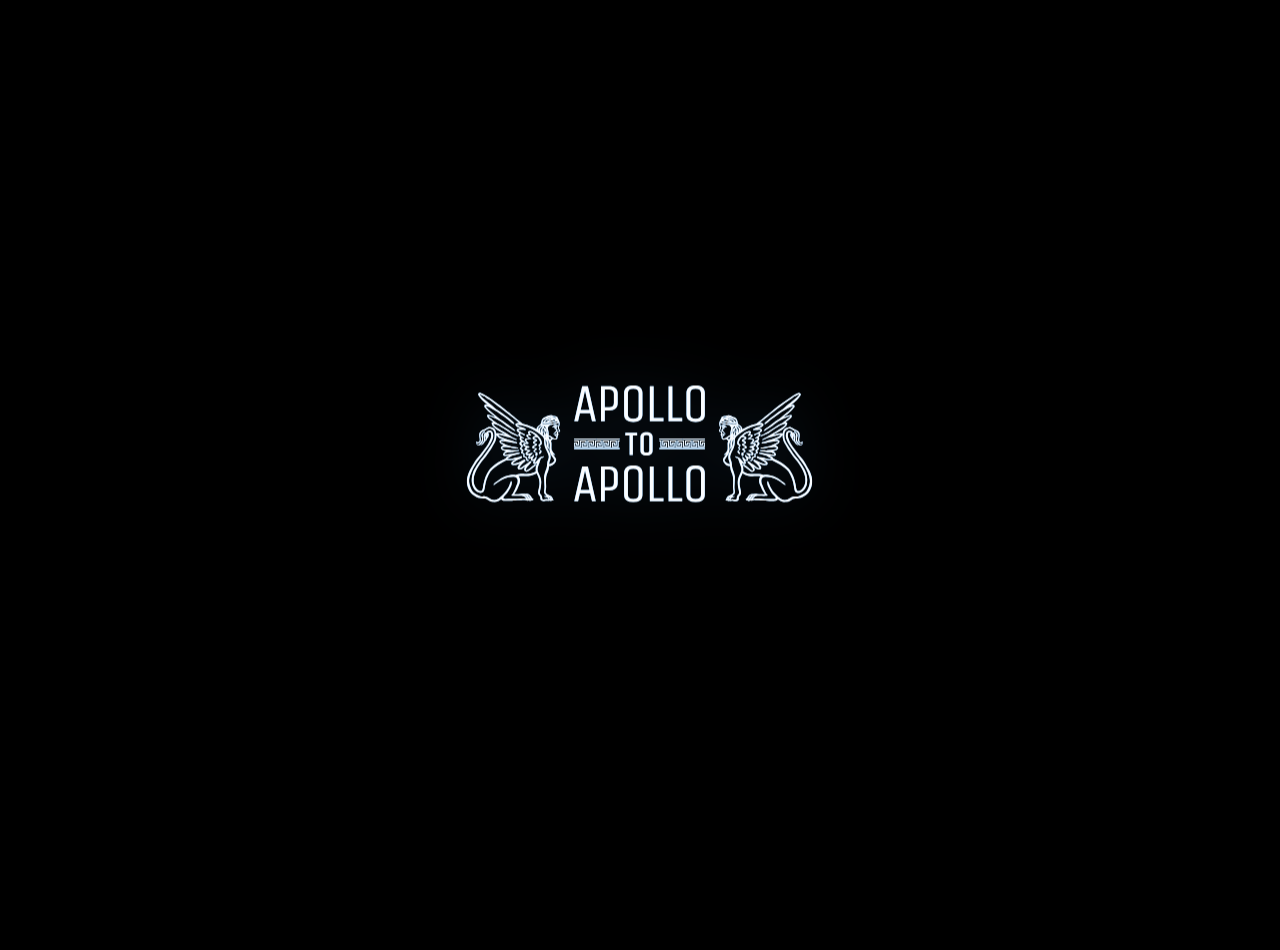
<file: index.html>
<!doctype html>
<html lang="en">
  <head>
    <meta charset="UTF-8" />
    <meta name="viewport" content="width=device-width, initial-scale=1.0" />
    <title>Document</title>
    <link rel="preconnect" href="https://fonts.googleapis.com" />
    <link rel="preconnect" href="https://fonts.gstatic.com" crossorigin />
    <link
      href="https://fonts.googleapis.com/css2?family=Roboto:ital,wght@0,100..900;1,100..900&family=Unica+One&display=swap"
      rel="stylesheet"
    />
    <link rel="stylesheet" href="./style.css" />
    <link rel="stylesheet" href="./button.css" />
  </head>

  <body>
    <div class="mnh__wrap">
      <div class="mnh__bar">
        <!-- Logo -->
        <a href="" class="mnh__logo">
          <img src="./Logo 2.svg" alt=" logo" loading="eager" />
        </a>

        <!-- Desktop nav links (hidden on mobile) -->
        <nav class="mnh__desktop-nav" aria-label="Main navigation">
          <a href="">Home</a>
          <a href="/">About</a>
          <a href="">Fly Ash</a>
          <a href="">CCPS</a>
          <a href=""
            >Research &amp; Publications</a
          >
          <a href="">Membership</a>
        </nav>

        <!-- Desktop CTA (hidden on mobile) -->
        <div class="mnh__desktop-right">
          <a href="" class="mnh__desktop-cta">
            Get in touch
            <svg
              viewBox="0 0 24 24"
              fill="none"
              stroke="currentColor"
              stroke-width="2.5"
              stroke-linecap="round"
              stroke-linejoin="round"
            >
              <line x1="5" y1="12" x2="19" y2="12" />
              <polyline points="12 5 19 12 12 19" />
            </svg>
          </a>
        </div>

        <!-- Mobile hamburger (hidden on desktop) -->
        <div class="mnh__mobile-actions">
          <button
            class="mnh__burger"
            id="mnhBurger"
            aria-label="Open menu"
            aria-expanded="false"
          >
            <span class="mnh__burger-line"></span>
            <span class="mnh__burger-line"></span>
            <span class="mnh__burger-line"></span>
          </button>
        </div>
      </div>

      <!-- Mobile overlay -->
      <div class="mnh__overlay" id="mnhOverlay" aria-hidden="true">
        <ul class="mnh__nav-list">
          <li class="mnh__nav-item">
            <a href="" class="mnh__nav-link">Home</a>
          </li>
          <li class="mnh__nav-item">
            <a href="" class="mnh__nav-link">About</a>
          </li>
          <li class="mnh__nav-item">
            <a href="" class="mnh__nav-link"
              >Fly Ash</a
            >
          </li>
          <li class="mnh__nav-item">
            <a href="" class="mnh__nav-link">CCPS</a>
          </li>
          <li class="mnh__nav-item">
            <a
              href="/"
              class="mnh__nav-link"
              >Research &amp; Publications</a
            >
          </li>
          
          <li class="mnh__nav-item">
            <a href="" class="mnh__nav-link"
              >Get in touch</a
            >
          </li>
        </ul>
       
      </div>
    </div>
    <!-- <h1>hello world</h1> -->
    <div class="loader">
      <svg
        class="intro_svg_logo"
        width="180"
        height="65"
        viewBox="0 0 180 65"
        fill="none"
        xmlns="http://www.w3.org/2000/svg"
      >
        <mask
          id="mask0_6334_7"
          style="mask-type: luminance"
          maskUnits="userSpaceOnUse"
          x="3"
          y="0"
          width="174"
          height="59"
        >
          <path d="M176.158 0H3.33398V58.3333H176.158V0Z" fill="white" />
        </mask>
        <g mask="url(#mask0_6334_7)">
          <path
            d="M9.77711 29.2185C9.55203 29.3967 9.29878 29.4811 9.01736 29.4905C8.59053 29.5092 8.28571 29.2935 7.9668 29.0543C8.08405 29.2044 8.22944 29.3498 8.33728 29.5045C8.56245 29.7906 8.8532 29.9079 9.19553 29.9314C9.64111 29.9595 10.021 29.7906 10.3305 29.4858C10.6354 29.1903 10.9027 28.8526 11.1372 28.4915C11.3294 28.196 11.4983 27.8771 11.5311 27.502C11.6015 26.7985 11.5405 26.095 11.4374 25.3962C11.3294 24.6035 11.5311 23.9048 12.2159 23.3889C12.3378 23.2998 12.4316 23.1169 12.4926 22.9621C12.5489 22.8026 12.38 22.6807 12.2299 22.7605C12.1689 22.7885 12.1314 22.8449 12.0799 22.887C11.8594 23.0935 11.6344 23.3091 11.4233 23.5249C10.8511 24.097 10.5369 24.7161 10.8229 25.5415C10.9637 25.9496 11.0434 26.3764 11.0246 26.8031C10.9589 27.7834 10.5275 28.5947 9.77245 29.2185H9.77711Z"
            pathLength="1"
            class="animated-path"
          />
          <path
            d="M49.8397 22.1878C49.7506 21.9767 49.6287 21.775 49.5255 21.5687C49.3989 21.2873 49.3989 20.9918 49.488 20.7057C49.5583 20.4806 49.6287 20.2602 49.7037 20.0444C49.9945 19.1439 49.8538 18.281 49.4176 17.4603C49.2019 17.0429 48.9721 16.6349 48.8314 16.1799C48.7282 15.8844 48.5406 15.6547 48.2358 15.5139C47.8512 15.3451 47.4525 15.2748 47.0539 15.2607C46.81 15.2607 46.749 15.2935 46.3832 15.1059C46.1488 14.9887 45.8908 14.9184 45.6282 14.9043C44.8309 14.8621 44.057 15.0121 43.3535 15.4295C43.0769 15.5844 42.8236 15.7907 42.5 15.8469C42.3499 15.8751 42.1998 15.922 42.0685 15.997C41.562 16.3066 41.1352 16.7005 40.9242 17.2774C40.8163 17.6057 40.6287 17.9293 40.6521 18.4029C40.6662 18.4968 40.6053 18.4874 40.5584 18.5718C40.4224 18.7875 40.352 19.022 40.3098 19.2753C40.2723 19.4957 40.141 19.6458 39.9159 19.7021C39.7939 19.7396 39.686 19.7865 39.5688 19.8381C39.2264 20.0022 39.0013 20.2977 38.7668 20.5791C38.4807 20.9121 38.3588 21.2732 38.326 21.6859C38.3213 21.7609 38.3072 21.8266 38.2978 21.9298C38.1149 21.8173 37.9648 21.7281 37.8147 21.639C37.3926 21.4045 36.9565 21.1513 36.5156 20.9355C36.056 20.7198 35.5824 20.5509 35.1227 20.3493C34.1613 19.9225 33.1858 19.5614 32.1587 19.3409C31.896 19.2847 31.61 19.219 31.3801 19.083C30.4515 18.5249 29.598 17.8355 28.7725 17.132C28.2285 16.6724 27.6985 16.1894 27.1545 15.725C26.634 15.2935 26.104 14.8714 25.5694 14.4399C25.1425 14.0929 24.7205 13.7459 24.2843 13.4082C24.0029 13.169 23.6793 12.9674 23.4026 12.7094C22.732 12.0622 22.005 11.5041 21.264 10.9554C20.5511 10.4254 19.8148 9.91886 19.102 9.39361C18.7549 9.14036 18.4313 8.85894 18.0795 8.61511C16.7382 7.66771 15.3781 6.75318 14.065 5.77767C13.2442 5.17267 12.3344 4.73182 11.4855 4.18779C11.129 3.96736 10.6975 3.87356 10.2895 3.7188C10.0363 3.62969 9.7877 3.68596 9.5532 3.77507C9.22029 3.90171 9.05137 4.21124 9.10771 4.53016C9.14521 4.68961 9.20145 4.85845 9.29062 4.98508C9.63295 5.4869 9.98004 5.99811 10.3834 6.46241C10.8899 7.03926 11.4339 7.57861 11.9873 8.11326C12.5454 8.64794 13.1082 9.17786 13.7695 9.59061C13.8586 9.64686 13.9195 9.73127 14.004 9.79694C13.8305 9.78286 13.6898 9.73594 13.5444 9.69377C13.3943 9.65152 13.2395 9.61402 13.0941 9.58119C12.597 9.45461 12.1749 9.78761 12.1749 10.1956C12.1749 10.627 12.3156 10.9882 12.6533 11.2743C12.7611 11.3774 12.8643 11.4994 12.9628 11.6073C13.3427 12.0199 13.7038 12.4374 14.1071 12.836C14.5011 13.2112 14.9185 13.5724 15.3406 13.9194C15.7345 14.2477 16.1614 14.5479 16.5647 14.8621C16.8976 15.1106 17.2213 15.3733 17.5543 15.6312C17.5824 15.6499 17.5918 15.6922 17.6527 15.7719C17.5636 15.7438 17.5215 15.7297 17.4839 15.7156C16.7616 15.453 16.0488 15.181 15.3125 14.9418C14.9232 14.8152 14.5245 14.726 14.1259 14.6792C13.6804 14.6229 13.4177 14.9981 13.596 15.4108C13.7554 15.8048 13.9899 16.1799 14.3275 16.4473C14.9514 16.9725 15.5985 17.4603 16.2364 17.9621C16.377 18.0747 16.5178 18.1966 16.6913 18.342C16.5271 18.3701 16.4193 18.3889 16.2974 18.4124C15.8705 18.5202 15.744 18.6797 15.8705 19.0924C15.9972 19.4723 16.1989 19.8334 16.3677 20.1945C16.377 20.2133 16.3911 20.232 16.4099 20.2414C16.907 20.7949 17.437 21.2826 18.0045 21.7563C18.2202 21.9345 18.4406 22.0986 18.6705 22.2394C19.238 22.577 19.8148 22.8959 20.3964 23.2195C20.6965 23.393 21.0014 23.5713 21.3062 23.7401C21.808 24.0121 22.3051 24.2889 22.807 24.5609C22.2255 24.4577 21.6533 24.2794 21.0764 24.1622C20.3729 24.0262 19.6647 23.9371 18.9565 23.8433C18.7408 23.8151 18.5485 23.8949 18.389 24.0496C18.3375 24.1012 18.3 24.1529 18.2343 24.2373C18.2155 24.1106 18.2296 24.0168 18.1968 23.9371C18.0467 23.4446 17.9154 22.9475 17.709 22.4691C17.5402 22.0564 17.2588 21.6906 16.8836 21.4279C16.3395 21.034 15.7205 20.8324 15.0451 20.7761C14.6981 20.7479 14.3557 20.7198 14.0368 20.8464C13.5585 21.0481 13.08 21.2498 12.6861 21.6015C12.4657 21.8032 12.2265 21.9767 11.9075 21.9814C11.856 21.9814 11.8091 22.0095 11.7575 22.0424C11.4105 22.2346 11.0775 22.4363 10.7398 22.6427C9.99879 23.0882 9.63295 23.7495 9.6142 24.603C9.59079 25.1612 9.6752 25.7052 9.77362 26.2399C9.84404 26.5822 9.89087 26.9105 9.87687 27.2529C9.86745 27.5296 9.81587 27.7922 9.6517 28.0267C9.3797 28.4488 8.92479 28.5239 8.54962 28.2049C8.49804 28.1674 8.4417 28.1346 8.37604 28.1064C8.26819 28.0454 8.14626 28.0502 8.08529 28.1534C8.0337 28.2378 8.00555 28.3784 8.05715 28.4582C8.19785 28.7208 8.41829 28.9178 8.73245 28.974C9.15462 29.0397 9.52979 28.9319 9.85337 28.6411C10.2708 28.2799 10.388 27.8204 10.4162 27.3185C10.4537 26.7417 10.3318 26.1742 10.2098 25.6208C10.0691 25.0017 10.1489 24.4108 10.4725 23.8808C10.9555 23.0882 11.7387 22.713 12.6017 22.5207C12.7846 22.4832 12.9347 22.4223 13.0613 22.2815C13.188 22.1455 13.3427 22.0049 13.4928 21.8923C14.1259 21.442 14.7825 21.2967 15.5095 21.6344C15.608 21.6859 15.7111 21.7281 15.8143 21.775C16.3911 22.0236 16.7805 22.4644 17.0665 23.0273C17.2541 23.4118 17.2635 23.8199 17.3057 24.2373C17.3573 24.8047 17.3338 25.3581 17.2541 25.9115C17.1931 26.3336 17.165 26.7792 17.0009 27.1638C16.6444 27.9704 16.2458 28.7584 15.8002 29.5134C15.2937 30.3669 14.7262 31.1924 14.1587 32.0179C13.7273 32.6557 13.338 33.3075 12.869 33.9173C12.4375 34.4847 12.0576 35.0898 11.5934 35.6338C10.7398 36.6187 9.9472 37.6317 9.21554 38.7057C8.65745 39.5264 8.029 40.2955 7.64443 41.2194C7.63505 41.257 7.60691 41.2992 7.57408 41.3274C7.41462 41.6134 7.23172 41.8854 7.09102 42.1856C6.8659 42.6968 6.65485 43.2221 6.46257 43.7379C6.32187 44.1507 6.19055 44.5728 6.10614 45.0043C6.00295 45.492 5.94199 45.9985 5.8904 46.5004C5.85288 46.8145 5.85288 47.1382 5.86225 47.4524C5.87633 47.8885 5.91385 48.3341 5.96075 48.7749C6.00295 49.122 6.05455 49.4738 6.14365 49.7974C6.36408 50.5337 6.68769 51.209 7.15668 51.8281C7.73823 52.6066 8.43237 53.2351 9.3797 53.5493C9.8487 53.7088 10.3224 53.7322 10.796 53.6665C11.2135 53.6149 11.598 53.4274 11.7997 53.0474C11.992 52.6957 12.128 52.3018 12.2312 51.9125C12.3531 51.3873 12.4281 50.8573 12.4938 50.3226C12.6626 49.1454 12.9253 47.9824 13.3099 46.8614C13.4505 46.4347 13.6663 46.0173 13.8492 45.5952C14.065 45.1309 14.2572 44.6713 14.487 44.221C14.8998 43.3862 15.4297 42.6359 16.1379 42.0168C16.5178 41.6838 16.8976 41.3179 17.301 41.0038C17.9857 40.4784 18.6705 39.9438 19.4161 39.4936C20.6496 38.7526 21.8877 38.0209 23.2056 37.43C23.2947 37.3925 23.3979 37.3597 23.487 37.3925C23.8669 37.5238 24.0967 37.4534 24.6689 37.3925C25.0956 37.3456 25.5225 37.2612 25.9492 37.1955C26.2212 37.1533 26.5073 37.1204 26.784 37.0689C27.1264 37.0079 27.4594 36.9282 27.8065 36.8625C27.6235 37.0126 27.4219 37.1252 27.2436 37.2518C26.8497 37.5332 26.4557 37.8193 26.0711 38.1054C25.8695 38.2508 25.7147 38.4571 25.6631 38.6963C25.621 38.8558 25.6022 39.048 25.6538 39.1981C25.7475 39.4936 25.9774 39.6859 26.2869 39.7562C26.6245 39.8359 26.9575 39.8265 27.3046 39.8031C27.7033 39.7797 28.1066 39.7421 28.4912 39.5827C28.8992 39.4279 29.2979 39.2591 29.7012 39.109C29.795 39.0762 29.884 39.0574 29.9638 39.0293C29.659 39.4654 29.3447 39.8829 29.068 40.3331C28.8523 40.6708 28.7304 41.0554 28.8992 41.4587C28.993 41.6838 29.0821 41.876 29.387 41.9745C29.6495 42.0684 30.794 41.9136 31.3755 41.4587C31.5396 41.3274 31.6897 41.1866 31.8539 41.06C32.0884 40.9005 32.4917 40.6004 32.7215 40.4409C32.5949 40.6144 32.501 40.788 32.4589 40.863C32.3416 41.1304 32.2056 41.393 32.1024 41.6744C31.9711 42.0214 32.1024 42.3357 32.304 42.603C32.4964 42.8515 32.7965 43.0298 33.1155 43.0673C33.4906 43.1189 33.8611 43.0204 34.1988 42.7765C34.8225 42.2934 35.4604 41.8339 36.103 41.3649C36.586 41.0084 37.0597 40.652 37.5475 40.2768C37.6178 40.2252 37.6835 40.1643 37.7397 40.0939C37.7866 40.0235 37.8382 39.9344 37.857 39.8359C37.9085 39.5827 37.7397 39.4326 37.4911 39.5124C37.4208 39.5404 37.341 39.578 37.2895 39.6296C37.0831 39.8829 36.8064 39.9907 36.5391 40.1454C36.3984 40.2252 36.267 40.2955 36.1498 40.394C35.4604 40.9474 34.7804 41.5149 34.0815 42.0496C33.8658 42.2184 33.6079 42.3216 33.3546 42.4201C33.0591 42.5233 32.9185 42.3966 32.9279 42.0824C32.9372 41.7682 33.0591 41.4821 33.228 41.2194C33.3546 41.0272 33.486 40.8443 33.622 40.6708C33.969 40.2534 34.2363 39.7844 34.6725 39.442C34.968 39.2169 35.1978 38.9214 35.4745 38.6634C35.6574 38.4993 35.6245 38.3024 35.6058 38.0866C35.5917 37.9553 35.512 37.8849 35.39 37.8803C35.2915 37.8803 35.1884 37.8849 35.0993 37.9271C34.7288 38.0679 34.4192 38.307 34.1754 38.5978C34.0535 38.7385 33.9315 38.8417 33.772 38.9167C33.7205 38.9495 33.6501 38.9683 33.5985 39.0105C33.1014 39.3388 32.6042 39.6812 32.1118 40.0235C31.9758 40.1079 31.8398 40.183 31.7272 40.2815C31.3333 40.6098 30.9393 40.9146 30.4515 41.0929C30.3296 41.1398 30.2311 41.2242 30.1092 41.2758C29.9966 41.3367 29.8747 41.3789 29.6918 41.4493C29.7293 41.2429 29.7246 41.0975 29.7856 40.9709C29.945 40.6379 30.0998 40.2909 30.3202 39.9954C30.869 39.2591 31.5771 38.6729 32.304 38.1148C32.6418 37.8568 32.7637 37.627 32.6183 37.1909C32.2947 37.0548 31.9851 37.1627 31.7085 37.3081C31.3333 37.4816 30.9721 37.6926 30.597 37.8755C29.7434 38.3024 28.8805 38.6634 27.9659 38.9308C27.5625 39.048 27.1545 39.1934 26.7137 39.1419C26.5965 39.1324 26.4698 39.1324 26.4229 38.9402C26.5401 38.8042 26.6855 38.6494 26.8262 38.504C27.4125 37.9271 28.1347 37.5566 28.857 37.1768C29.4573 36.8625 30.0623 36.5811 30.6767 36.3185C30.9346 36.2106 31.005 35.9902 31.0331 35.7744C31.0753 35.4509 30.9159 35.3336 30.5875 35.418C30.4515 35.4555 30.3155 35.5024 30.1842 35.5447C29.8185 35.6619 29.462 35.8448 29.0962 35.8917C28.0879 36.0184 27.1264 36.3279 26.1415 36.567C25.5225 36.7219 24.9175 36.8391 24.2796 36.7734C24.0967 36.7453 23.8904 36.7594 23.6746 36.6234C23.8481 36.4686 23.97 36.3138 24.1295 36.2154C24.6501 35.9011 25.2035 35.615 25.7288 35.2961C26.1321 35.0616 26.573 34.9913 27.0139 34.8599C27.5673 34.6911 28.1441 34.5364 28.721 34.3815C28.932 34.3206 29.1571 34.2409 29.387 34.2268C29.6261 34.2127 29.748 34.0486 29.8935 33.8985C29.9966 33.7906 29.9216 33.6218 29.7715 33.6077C29.4245 33.5889 29.0821 33.5468 28.7491 33.603C27.9378 33.7109 27.1592 34.0158 26.3338 34.0908C25.7195 34.1611 25.091 34.2549 24.4719 34.3394C23.8763 34.4238 23.276 34.5082 22.685 34.6019C22.5255 34.6254 22.3943 34.616 22.3005 34.4754C22.2114 34.3299 22.2723 34.1893 22.3708 34.0814C22.4505 34.0017 22.5537 33.9548 22.6428 33.8985C22.7413 33.8516 22.8445 33.8188 22.9477 33.7765C23.3932 33.6171 23.806 33.3967 24.303 33.3967C24.758 33.3967 25.2223 33.3357 25.6772 33.2935C26.0805 33.2466 26.4885 33.1997 26.8778 33.1434C27.5766 33.0309 28.2614 32.9089 28.9508 32.7823C29.0586 32.7635 29.1618 32.726 29.265 32.6885C29.3823 32.6416 29.462 32.5619 29.4339 32.4399C29.4057 32.3274 29.3025 32.2711 29.1759 32.2852C29.0211 32.3039 28.871 32.3274 28.721 32.3555C28.6272 32.3696 28.5287 32.3884 28.4349 32.3884C28.0222 32.3884 27.6 32.3368 27.192 32.3977C26.6761 32.468 26.1696 32.4259 25.6866 32.3274C24.8284 32.1632 23.97 32.1444 23.1071 32.0319C22.6616 31.9756 22.202 32.0179 21.7752 31.8537C21.5735 31.7739 21.3719 31.6708 21.2124 31.5348C21.0201 31.3613 21.0483 31.1127 21.2827 30.986C21.4516 30.8875 21.6439 30.8219 21.8221 30.775C22.2817 30.6719 22.746 30.7609 23.2056 30.8079C23.7496 30.8547 24.2937 30.9251 24.833 30.986C24.9644 31.0001 25.105 30.9767 25.227 31.0001C25.5881 31.0845 25.9445 31.183 26.3056 31.2721C26.8215 31.4081 27.328 31.5207 27.8768 31.4925C28.1816 31.4785 28.4771 31.3706 28.7866 31.4832C28.8617 31.5113 28.9601 31.455 29.0445 31.4269C29.1478 31.3941 29.1712 31.3237 29.115 31.2205C29.0118 31.0189 28.8195 31.0142 28.6506 30.9767C28.2426 30.9016 27.8393 30.85 27.4453 30.775C26.8919 30.6719 26.3479 30.5639 25.7991 30.4514C25.2317 30.3248 24.6548 30.2122 24.1014 30.034C23.5433 29.8558 22.9993 29.5979 22.46 29.3586C22.0378 29.1757 21.6205 28.9741 21.2077 28.7584C20.9966 28.6458 20.7903 28.4723 20.5886 28.3269C20.4714 28.2378 20.401 28.1205 20.4526 27.9329C20.7434 27.8016 21.0623 27.8485 21.3765 27.886C22.3474 27.9704 23.3182 28.0877 24.2796 28.2096C24.7392 28.2706 25.18 28.4019 25.635 28.491C26.1321 28.5989 26.6199 28.8005 27.1405 28.7864C27.4688 28.7818 27.7877 28.8896 28.1113 28.9506C28.1488 28.9647 28.1957 28.9694 28.2332 28.9788C28.4067 28.9788 28.5896 28.8146 28.5944 28.6504C28.6084 28.5332 28.4865 28.3644 28.3645 28.3503C27.5625 28.2284 26.8028 27.9657 26.0618 27.6562C25.8883 27.5952 25.7147 27.5296 25.5318 27.4827C24.9362 27.3232 24.3312 27.2059 23.7496 26.9949C22.549 26.5634 21.3484 26.0851 20.1525 25.602C19.9227 25.5035 19.721 25.3206 19.5193 25.1424C19.3833 25.0158 19.2942 24.8469 19.1582 24.6499C19.6835 24.6124 20.115 24.725 20.5511 24.8141C21.2687 24.9735 21.9722 25.1612 22.6804 25.3488C23.1305 25.466 23.5715 25.6067 24.0076 25.7334C24.2796 25.8178 24.5516 25.9022 24.8284 25.9631C25.241 26.0475 25.635 26.1601 25.9915 26.3993C26.5214 26.7417 27.0935 26.9527 27.6798 27.1215C27.9425 27.1919 28.2379 27.2294 28.5005 26.9902C28.3551 26.9152 28.2426 26.8542 28.1254 26.7979C27.7314 26.6197 27.3328 26.4696 26.9529 26.2727C26.573 26.0804 26.2165 25.8412 25.846 25.6161C24.4203 24.7579 23.004 23.8995 21.5923 23.0319C20.9545 22.6427 20.3213 22.2487 19.6882 21.8454C18.9988 21.3904 18.314 20.9402 17.6434 20.4619C17.3479 20.2461 17.0805 19.9694 16.818 19.7068C16.71 19.5989 16.6022 19.4582 16.6256 19.2519C17.0009 19.2049 17.3666 19.2472 17.709 19.3269C18.4782 19.5004 19.1629 19.885 19.8523 20.2461C20.3448 20.504 20.7621 20.8605 21.2265 21.1466C21.5548 21.3483 21.8925 21.5311 22.216 21.7422C23.1071 22.3472 23.9982 22.9522 24.8846 23.5525C25.1238 23.7167 25.3536 23.8761 25.6022 24.0215C26.512 24.5374 27.4969 24.8844 28.4818 25.2362C28.6319 25.2972 28.782 25.3581 28.9461 25.3957C29.0165 25.4144 29.1102 25.3722 29.1712 25.3253C29.19 25.3065 29.1525 25.1846 29.1102 25.133C28.9039 24.8844 28.6319 24.7062 28.3411 24.5749C28.0175 24.4389 27.6798 24.331 27.3703 24.1669C26.7137 23.8292 26.0571 23.4915 25.438 23.1023C24.5047 22.5207 23.609 21.8829 22.685 21.2826C21.944 20.7995 21.1843 20.3446 20.4714 19.8428C19.8664 19.416 19.1957 19.1064 18.5204 18.825C18.3469 18.7547 18.1874 18.6515 18.042 18.5437C17.5636 18.1966 17.0993 17.8449 16.6444 17.4884C16.0722 17.0429 15.486 16.602 14.9373 16.1377C14.7262 15.9549 14.5574 15.7016 14.3885 15.4718C14.3464 15.4249 14.3464 15.3451 14.3229 15.2373C14.4073 15.2514 14.4589 15.2514 14.5152 15.2654C14.7637 15.3592 14.9982 15.4624 15.2515 15.5468C15.6126 15.6781 15.9878 15.7625 16.3443 15.9173C17.6527 16.4989 18.966 17.0476 20.1665 17.8449C20.9966 18.4029 21.8643 18.8954 22.6006 19.5849C22.9477 19.9084 23.3416 20.1758 23.7262 20.4384C24.2702 20.8089 24.8424 21.1513 25.3817 21.5218C25.7898 21.7844 26.1744 22.0658 26.587 22.3238C26.92 22.5301 27.3046 22.6614 27.6985 22.7739C27.6095 22.6051 27.4922 22.4644 27.4078 22.3097C27.2295 22.0095 26.981 21.775 26.709 21.578C25.8179 20.9449 24.9268 20.3164 24.0498 19.6834C23.4401 19.2424 22.8445 18.7922 22.2395 18.3514C21.8455 18.0606 21.4516 17.7464 21.0248 17.5072C20.1994 17.0476 19.4677 16.466 18.7643 15.8516C18.4688 15.5937 18.1733 15.3545 17.8779 15.1059C17.4839 14.7729 17.0805 14.4494 16.6866 14.1164C16.485 13.9475 16.2833 13.7787 16.0816 13.6099C15.6032 13.2159 15.092 12.8642 14.6746 12.4186C14.3041 12.0153 13.9055 11.6307 13.5303 11.232C13.2911 10.9694 13.0379 10.7068 12.8831 10.3409C12.9581 10.3409 13.005 10.3363 13.0331 10.3409C13.4225 10.4489 13.821 10.5004 14.154 10.6787C14.609 10.9179 15.1015 11.0398 15.5423 11.3446C16.363 11.9121 17.301 12.2873 18.1076 12.8735C18.5204 13.1784 18.9753 13.4316 19.4115 13.6989C20.3682 14.2946 21.2171 15.0215 22.127 15.6828C22.488 15.9454 22.8492 16.2174 23.201 16.4894C23.6887 16.8599 24.1717 17.2164 24.6267 17.6104C25.1707 18.0747 25.6819 18.5671 26.2869 18.9658C26.5683 19.158 26.845 19.3081 27.1874 19.1909C27.1451 18.9189 27.0045 18.6938 26.8262 18.5061C26.5401 18.2107 26.2588 17.9152 25.9445 17.6573C25.0769 16.9444 24.2045 16.2503 23.3182 15.5609C22.7085 15.0872 22.0847 14.6464 21.4891 14.1633C20.781 13.6004 20.0446 13.0846 19.266 12.6344C18.4688 12.1841 17.6996 11.7151 17.0712 11.0164C16.5787 10.4489 15.9831 9.96577 15.3594 9.51086C14.5574 8.91994 13.7835 8.28679 13.0144 7.64896C12.2969 7.05802 11.598 6.45771 10.918 5.82926C10.5897 5.52911 10.327 5.15861 10.0316 4.80686C9.97062 4.72713 9.95187 4.60988 9.86745 4.43636C10.041 4.45981 10.1395 4.45511 10.2333 4.49263C10.3927 4.56298 10.5615 4.64271 10.7398 4.72713C11.1572 4.95225 11.5793 5.19612 12.0248 5.3931C12.2969 5.51035 12.5689 5.6276 12.794 5.82926C13.3943 6.38267 14.1119 6.73442 14.7872 7.17058C15.4672 7.61144 16.1238 8.0945 16.771 8.57752C17.2165 8.90119 17.6293 9.26227 18.0655 9.60469C18.6001 10.0174 19.1488 10.4207 19.6929 10.8287C20.204 11.1993 20.7059 11.565 21.203 11.9496C22.066 12.6109 22.9336 13.2675 23.7825 13.9429C24.3312 14.379 24.8565 14.8527 25.3865 15.3029C25.7006 15.5655 26.0243 15.8094 26.3479 16.058C27.103 16.6583 27.844 17.2445 28.585 17.8495C28.9039 18.1075 29.1994 18.3983 29.5511 18.7219C29.3213 18.7219 29.1478 18.7406 28.9977 18.7219C28.6647 18.6797 28.3645 18.7782 28.0972 18.9423C27.8065 19.1205 27.5954 19.552 27.7173 19.7865C27.858 20.0398 28.041 20.2884 28.266 20.4712C28.5005 20.6635 28.8101 20.762 29.0727 20.9168C29.3635 21.109 29.6871 21.245 30.0435 21.3154C30.1561 21.3435 30.2593 21.3904 30.3671 21.4327C30.353 21.4608 30.353 21.4795 30.353 21.4984C30.1936 21.4984 30.0341 21.5124 29.8794 21.4984C29.5511 21.4889 29.2228 21.5452 28.9039 21.6578C28.4912 21.7891 28.4067 22.0705 28.3833 22.441C28.3692 22.577 28.4208 22.7318 28.5615 22.8115C28.6131 22.8444 28.646 22.91 28.6975 22.9522C28.8476 23.1069 28.9977 23.2664 29.1712 23.3978C29.3213 23.515 29.5089 23.5994 29.6495 23.6885C29.5276 23.8479 29.4057 23.9793 29.326 24.1247C29.115 24.5234 29.2931 25.1846 29.72 25.4989C29.884 25.6114 30.0248 25.7521 30.189 25.8834C30.1045 25.9772 30.0529 26.0429 30.006 26.1179C29.7434 26.5024 29.734 26.8542 29.9873 27.2435C30.0905 27.3935 30.2265 27.5249 30.3484 27.6609C30.4187 27.7453 30.4797 27.8204 30.55 27.9094C30.3812 28.0126 30.217 28.0924 30.081 28.2002C29.734 28.4629 29.6027 29.0022 29.809 29.3821C29.9685 29.7104 30.2218 29.9684 30.5266 30.17C30.808 30.3576 30.808 30.4045 30.5875 30.639C30.4046 30.8313 30.2124 31.0095 30.0623 31.2299C29.87 31.5113 29.8747 31.6145 30.1092 31.8724C30.2405 32.0225 30.414 32.1444 30.5782 32.2711C30.6485 32.3227 30.7423 32.3555 30.8033 32.4071C30.9628 32.5337 30.9815 32.6088 30.883 32.7729C30.8033 32.8995 30.7142 33.0027 30.6439 33.1294C30.3953 33.5327 30.4515 33.739 30.8784 33.9407C30.9252 33.9642 30.9628 33.9735 31.0003 33.9969C31.1925 34.0626 31.3708 34.1377 31.5584 34.208C31.7507 34.2971 31.807 34.3956 31.7507 34.6067C31.7085 34.7709 31.6428 34.9209 31.5912 35.0757C31.474 35.4134 31.5443 35.6197 31.8632 35.7885C32.1071 35.9152 32.365 36.023 32.6183 36.1074C32.9795 36.2294 33.0498 36.3091 33.0685 36.6937C33.078 36.8344 33.078 36.9798 33.0967 37.1158C33.1905 37.5144 33.35 37.6599 33.758 37.6926C33.8565 37.702 33.9784 37.7114 34.0815 37.6879C34.3067 37.6176 34.4755 37.5989 34.5834 37.3831C34.4052 37.3456 34.2504 37.3269 34.1003 37.294C33.7861 37.2189 33.711 37.1299 33.6689 36.8063C33.6548 36.689 33.6501 36.5624 33.6501 36.4451C33.6689 36.1309 33.5188 35.9104 33.2608 35.7744C33.0591 35.6572 32.8481 35.5634 32.637 35.4884C32.093 35.2726 32.0602 35.221 32.2619 34.6629C32.3745 34.3394 32.3229 34.147 32.0415 33.9548C31.8773 33.8469 31.6944 33.7531 31.5255 33.6593C31.3942 33.5843 31.2864 33.4999 31.3051 33.3357C31.3942 33.2325 31.488 33.1387 31.5678 33.0309C31.882 32.5384 31.7179 32.1773 31.3051 31.9147C31.2535 31.8865 31.202 31.863 31.1645 31.8349C31.0706 31.7834 30.9815 31.7364 30.9112 31.6754C30.6485 31.4785 30.6391 31.2815 30.8595 31.047C31.0096 30.8969 31.1645 30.7609 31.3051 30.6014C31.488 30.3764 31.4974 30.1044 31.3239 29.8699C31.2441 29.7573 31.1316 29.6588 31.0425 29.5509C30.8877 29.3727 30.747 29.1992 30.6251 29.0069C30.5735 28.9365 30.5735 28.7912 30.6251 28.7443C30.8315 28.5191 31.1129 28.3363 31.4036 28.3738C31.8304 28.43 32.2056 28.2002 32.623 28.2237C32.5901 28.1674 32.548 28.1439 32.5198 28.1205C32.004 27.7922 31.488 27.5343 30.9628 27.1309C30.8127 27.009 30.6485 26.8824 30.6016 26.6807C30.5406 26.4603 30.6439 26.2914 30.8643 26.2868C30.9956 26.2868 31.1363 26.3289 31.2676 26.3712C31.4318 26.4134 31.5865 26.4837 31.746 26.5165C31.8632 26.5494 31.9805 26.5119 32.0086 26.3243C31.7975 26.1742 31.563 26.0334 31.352 25.874C31.0285 25.6301 30.7048 25.3863 30.3906 25.1143C30.2405 24.9829 30.1185 24.8047 30.0201 24.6265C29.9263 24.4577 29.9825 24.2794 30.128 24.2373C30.3625 24.1763 30.6063 24.1106 30.8408 24.2279C31.155 24.3874 31.4693 24.5421 31.7835 24.7109C32.0649 24.8657 32.2994 24.8516 32.5808 24.6265C32.5089 24.4827 32.4213 24.3904 32.3181 24.3498C31.3333 23.9136 30.3765 23.4071 29.4995 22.7834C29.3072 22.6567 29.1853 22.4926 29.1478 22.2487C29.4198 22.1502 29.673 22.1221 29.945 22.1409C30.1795 22.1549 30.3953 22.1643 30.6345 22.1643C30.9956 22.1689 31.3614 22.1502 31.7131 22.1737C32.018 22.2018 32.2994 22.2674 32.5901 22.305C32.684 22.3144 32.8059 22.3003 32.8669 22.244C32.9654 22.1549 32.895 21.8079 32.773 21.7329C32.5901 21.6203 32.412 21.4936 32.2056 21.4186C31.6006 21.1841 31.005 20.9402 30.3859 20.762C29.6871 20.5604 29.1102 20.1851 28.5568 19.7489C28.5521 19.7349 28.5521 19.7068 28.5521 19.6786C28.6319 19.552 28.7445 19.5661 28.8617 19.5849C29.4291 19.688 29.9873 19.7724 30.5547 19.8897C31.6053 20.1101 32.637 20.3868 33.6501 20.7573C33.9502 20.8699 34.2504 20.9918 34.5365 21.1138C34.9914 21.3014 35.4791 21.4467 35.9013 21.6906C36.8299 22.2159 37.7725 22.7599 38.659 23.3649C39.5922 24.0121 40.5302 24.6734 41.3181 25.5129C41.7684 25.9913 42.0357 26.5353 42.045 27.2154C42.0638 28.1018 42.0779 28.9881 42.2608 29.8699C42.4015 30.6155 42.6735 31.3144 43.03 31.9897C43.5459 32.9464 44.0383 33.9032 44.315 34.9772C44.4135 35.3618 44.451 35.7416 44.3665 36.1215C44.2821 36.5154 44.1837 36.9188 44.0195 37.2846C43.7475 37.8849 43.6303 38.504 43.5834 39.1419C43.5552 39.4983 43.5411 39.8641 43.499 40.2252C43.4098 40.9803 43.2081 41.7166 42.894 42.4154C42.5 43.3346 42.3265 44.3008 42.0825 45.2622C42.0404 45.431 42.0216 45.5952 42.0216 45.7546C42.0591 46.8145 42.1154 47.8698 42.1623 48.9156C42.1905 49.6285 42.2702 50.3461 42.2561 51.0589C42.2374 51.6358 42.106 52.2127 42.0404 52.7895C41.97 53.5493 42.1248 54.2434 42.8095 54.7077C42.8986 54.7687 43.0581 54.8813 43.1706 54.9563C42.8236 55.0032 42.9455 55.1533 43.0721 55.2377C43.1613 55.3127 43.5646 55.4346 43.6771 55.4769C43.6771 55.5003 43.3958 55.4346 43.3864 55.4581C43.0815 55.3971 42.9174 55.4346 42.4765 55.2893C42.3734 55.2658 42.1717 55.247 42.1295 55.4487C42.2702 55.4909 42.4109 55.6504 42.5469 55.6973C42.7955 55.8004 43.0721 55.8708 43.3348 55.9364C43.8179 56.0631 44.0336 56.4008 44.2681 56.9824C44.0289 56.9448 43.6725 56.8041 43.4286 56.8088C43.166 56.8135 42.9033 56.8932 42.6407 56.926C42.2983 56.9683 41.9419 57.0199 41.5948 56.9448C41.1352 56.8323 41.0508 56.7431 41.079 56.2648C41.107 55.5519 40.8632 54.9469 40.3614 54.4498C40.1879 54.2715 40.0894 54.0699 40.0143 53.8307C39.9393 53.5352 39.9393 53.2398 39.9862 52.9443C40.094 52.3674 40.2254 51.7953 40.3473 51.2137C40.4083 50.9464 40.4786 50.6838 40.4974 50.4117C40.549 49.7504 40.5725 49.0939 40.624 48.4373C40.6709 47.715 40.4833 47.0397 40.3239 46.3596C40.2488 46.0501 40.1363 45.7546 40.0096 45.4592C39.7658 44.8823 39.5265 44.3054 39.2405 43.7427C38.734 42.7671 38.6495 41.7541 38.9497 40.7129C39.0998 40.1549 39.3436 39.6389 39.5313 39.1043C39.8033 38.3399 40.0894 37.5754 40.3285 36.8015C40.4036 36.5999 40.502 36.4779 40.6756 36.3982C40.76 36.3607 40.835 36.3373 40.9289 36.3044C41.2525 36.1778 41.5385 36.0043 41.7777 35.7604C41.9231 35.6244 41.97 35.479 41.8997 35.282C41.8621 35.2961 41.82 35.2961 41.7965 35.3149C41.5057 35.5494 41.1634 35.6291 40.7835 35.6854C40.5536 35.7229 40.3004 35.8214 40.0987 35.9574C39.6345 36.2575 39.2452 36.6609 38.8981 37.0783C38.6355 37.3878 38.3822 37.7067 38.1102 38.0069C37.8804 38.2601 37.6178 38.4993 37.2379 38.6869C37.4067 38.2601 37.524 37.8755 37.7022 37.5191C37.918 37.0689 38.1993 36.6655 38.2744 36.159C38.3025 35.9245 38.3119 35.7229 38.1384 35.554C37.993 35.554 37.9085 35.6572 37.857 35.7839C37.8288 35.8542 37.81 35.9339 37.7538 35.9902C37.4442 36.4264 37.0315 36.7453 36.586 37.036C36.5438 37.0595 36.5015 37.0924 36.464 37.0924C36.3843 37.097 36.2718 37.1064 36.2202 37.0642C36.1733 37.0267 36.1592 36.9048 36.1733 36.8297C36.2061 36.7031 36.253 36.5764 36.314 36.4639C36.525 36.0887 36.7455 35.7275 36.9518 35.357C37.13 35.0241 37.008 34.7849 36.7876 34.7568C36.1123 35.3993 35.1274 36.023 34.7522 36.0324C34.832 35.4978 35.1696 35.1273 35.5214 34.7709C35.6902 34.5973 35.8872 34.4519 36.0701 34.2924C36.2624 34.133 36.3046 33.936 36.2061 33.664C35.9294 33.7344 35.6668 33.7906 35.4041 33.8563C35.0149 33.9594 34.6444 34.072 34.2598 34.1611C33.9971 34.2127 33.7439 34.1705 33.5516 33.9266C33.6079 33.8563 33.6548 33.7859 33.7157 33.7437C34.0112 33.5374 34.3301 33.331 34.6444 33.134C34.9164 32.9652 35.179 32.7869 35.2587 32.4353C35.1696 32.4024 35.0758 32.3649 34.9867 32.332C34.588 32.2148 34.166 32.0975 33.7533 31.9663C33.5281 31.8959 33.3171 31.7693 33.1764 31.5769C33.4203 31.2909 33.683 31.1689 34.044 31.1455C34.452 31.1174 34.6819 31.0001 34.7053 30.578C34.6303 30.4092 34.4708 30.3529 34.3114 30.3154C33.9737 30.245 33.6313 30.1794 33.3077 30.0996C33.0029 30.0293 32.7027 29.9589 32.4823 29.7104C32.4213 29.6307 32.29 29.5509 32.3838 29.4384C32.4448 29.3634 32.5526 29.2929 32.6465 29.2789C33.078 29.2414 33.5235 29.2274 33.955 29.1945C34.0159 29.1945 34.0863 29.1945 34.1519 29.1664C34.3535 29.0585 34.363 28.8099 34.1895 28.6552C33.9174 28.4159 33.6454 28.1768 33.3921 27.9235C33.2233 27.7453 33.1201 27.5296 33.1435 27.2669C33.153 27.1263 33.214 27.0324 33.3593 27.0043C33.6595 26.9574 33.9596 26.8964 34.2691 26.8729C34.7288 26.8308 35.2119 26.8214 35.7418 26.7933C35.6386 26.6713 35.6011 26.5916 35.5308 26.54C35.2822 26.3384 35.0242 26.1554 34.7616 25.9725C34.5084 25.7802 34.2457 25.5926 34.0815 25.3159C33.9971 25.1752 33.9127 25.0345 33.9784 24.8704C34.5177 24.8375 35.0008 25.1612 35.5401 25.0299C35.5776 24.6594 35.5683 24.6734 35.315 24.5093C34.9914 24.3029 34.8179 24.0074 34.771 23.6416C34.7522 23.4212 34.832 23.3462 35.043 23.4024C35.2681 23.4728 35.5026 23.5713 35.723 23.651C35.8872 23.7167 36.056 23.7635 36.2108 23.8527C36.5625 24.0919 36.8955 24.3545 37.2473 24.5984C37.4724 24.7625 37.6928 24.9219 37.8241 25.2034C37.3505 25.269 36.9143 25.3769 36.5625 25.6958C36.4781 25.7755 36.389 25.8694 36.3515 25.9679C36.1874 26.404 36.5625 27.0137 37.008 27.1309C37.2895 27.2013 37.5755 27.3232 37.8616 27.417V27.492C37.7397 27.5436 37.6271 27.5952 37.5146 27.6469C37.2614 27.7547 36.9987 27.8391 36.7548 27.9751C36.4922 28.1299 36.403 28.4254 36.5438 28.6879C36.647 28.8756 36.8158 29.035 36.9753 29.1664C37.069 29.2367 37.2332 29.2226 37.3551 29.2367C37.4818 29.2414 37.6271 29.2085 37.7397 29.368C37.6787 29.4384 37.6084 29.5228 37.524 29.5791C37.313 29.7104 37.0925 29.837 36.858 29.9402C36.586 30.0621 36.375 30.2404 36.2155 30.4842C36.0607 30.6906 36.0185 30.9204 36.1451 31.1314C36.253 31.3331 36.4453 31.455 36.722 31.4363C37.0221 31.4175 37.2989 31.5723 37.613 31.6051C37.5193 31.9334 37.2895 32.0835 37.0878 32.2289C36.6751 32.5337 36.5438 33.0355 37.1957 33.4014C37.4114 33.5233 37.6506 33.5984 37.9132 33.7062C37.8664 33.8891 37.8147 34.072 37.7631 34.2549C37.735 34.3722 37.6975 34.4847 37.674 34.6067C37.6553 34.8505 37.796 35.0194 37.9883 35.1414C38.1525 35.2445 38.3025 35.1882 38.4432 35.0709C38.5276 35.01 38.6261 34.9631 38.7246 34.9021C38.6308 34.738 38.6449 34.5973 38.7434 34.4331C38.9122 34.1659 38.7809 33.7531 38.5135 33.5749C38.3119 33.4483 38.1102 33.3404 37.857 33.3029C37.6881 33.2747 37.5521 33.2279 37.3739 33.0871C37.3035 32.9934 37.3223 32.8292 37.3739 32.7589C37.4865 32.6838 37.5943 32.6181 37.7069 32.5431C37.8757 32.4212 38.0633 32.3227 38.2134 32.1726C38.5276 31.8819 38.4854 31.6051 38.1008 31.4363C37.8757 31.3331 37.6506 31.2956 37.4161 31.2299C37.1816 31.1689 36.9705 31.0939 36.9377 30.8266C37.2707 30.4186 37.7163 30.1981 38.1712 30.0059C38.551 29.8464 38.6261 29.6447 38.3916 29.307C38.3447 29.232 38.2837 29.1664 38.1993 29.1241C37.9976 29.0304 37.7866 28.9319 37.5615 28.8756C37.3317 28.824 37.2425 28.6879 37.191 28.4488C37.3833 28.3644 37.5755 28.2799 37.7538 28.1955C37.9601 28.097 38.1571 28.0126 38.3541 27.9048C38.6214 27.7688 38.6824 27.553 38.537 27.2904C38.4385 27.1028 38.3165 26.9199 38.0868 26.8449C37.9132 26.7885 37.7444 26.7089 37.5709 26.6432C37.4724 26.5963 37.3692 26.554 37.2895 26.4837C37.0878 26.3243 37.116 26.1085 37.3505 26.0288C37.613 25.9303 37.8851 25.8599 38.1759 25.874C38.5698 25.8928 38.8653 25.9772 39.1185 26.3289C39.5594 26.9621 39.9768 27.5952 40.1503 28.355C40.216 28.6645 40.1503 28.8896 39.9205 29.0913C39.7751 29.2179 39.6297 29.3493 39.489 29.4946C39.1514 29.8511 39.1936 30.2497 39.5594 30.5405C39.6766 30.6249 39.7751 30.7234 39.897 30.8359C39.8267 30.9626 39.7845 31.0704 39.7235 31.1736C39.6391 31.3144 39.5313 31.4457 39.4609 31.591C39.2968 31.9053 39.3671 32.0835 39.686 32.2524C39.8783 32.3555 40.08 32.454 40.1785 32.6744C40.141 32.7541 40.1175 32.8386 40.0612 32.9089C39.9534 33.0543 39.8267 33.1997 39.7048 33.3404C39.5453 33.5233 39.4328 33.7249 39.4937 33.9689C39.5172 34.0486 39.5641 34.1424 39.6297 34.1846C39.8314 34.2971 40.1456 34.2034 40.2629 34.0064C40.3848 33.8188 40.4974 33.6359 40.6193 33.4529C40.8914 33.0309 40.8163 32.6979 40.3942 32.4118C40.23 32.3133 40.08 32.2008 39.9486 32.0788C39.808 31.9334 39.8174 31.8443 39.958 31.7083C40.0471 31.6145 40.1597 31.5348 40.2395 31.4316C40.4645 31.1736 40.4645 30.9251 40.23 30.6671C40.1691 30.5968 40.094 30.5264 40.0284 30.4514C39.8642 30.2638 39.8642 30.17 40.0471 29.9871C40.155 29.8839 40.291 29.7901 40.427 29.7151C40.8491 29.4571 40.9476 29.0773 40.9101 28.6176C40.882 28.1768 40.7741 27.764 40.5865 27.3607C40.2207 26.5494 39.7845 25.7943 39.1091 25.2034C38.6636 24.8094 38.218 24.4249 37.7538 24.059C37.4911 23.8433 37.2191 23.6323 36.9143 23.4822C36.3796 23.2101 35.8403 22.9709 35.2681 22.8021C34.9492 22.713 34.6678 22.7177 34.377 22.849C34.0206 22.9991 33.9034 23.2758 34.0394 23.6182C34.1519 23.8808 34.288 24.1434 34.4286 24.4295C34.3255 24.4436 34.227 24.4436 34.1331 24.467C33.908 24.4952 33.697 24.5186 33.486 24.5843C33.1952 24.6874 33.0591 24.9735 33.2045 25.2456C33.364 25.5269 33.5188 25.8271 33.819 26.0054C34.0535 26.146 34.288 26.3008 34.5787 26.4931C34.316 26.4931 34.1097 26.4837 33.9127 26.4931C33.636 26.5072 33.3359 26.4931 33.0591 26.5494C32.5667 26.6525 32.2994 27.0934 32.4682 27.5624C32.5574 27.8344 32.6886 28.1111 32.9607 28.2753C33.0967 28.355 33.2045 28.4488 33.378 28.5848C33.153 28.6083 33.0123 28.627 32.8622 28.6458C32.623 28.6739 32.3932 28.6879 32.1728 28.7396C31.7272 28.8569 31.5068 29.2789 31.6381 29.7151C31.7788 30.2309 32.1728 30.4889 32.6465 30.6578C32.759 30.6999 32.8763 30.7328 33.031 30.7938C32.8763 30.9204 32.759 30.9954 32.6465 31.0892C32.4448 31.2534 32.2994 31.455 32.2665 31.7224C32.2244 32.0319 32.426 32.3555 32.7309 32.4164C33.092 32.4915 33.4578 32.5478 33.819 32.6181C33.9034 32.6322 33.9737 32.665 34.1003 32.7025C34.0206 32.7542 33.9925 32.7823 33.9502 32.8058C33.6782 32.998 33.3875 33.1669 33.1155 33.3826C32.8669 33.5843 32.7825 33.8938 32.8106 34.1846C32.8669 34.677 33.106 34.9303 33.5797 34.8834C33.8658 34.8505 34.1472 34.7989 34.4333 34.7614C34.4755 34.7568 34.5224 34.7755 34.6162 34.7849C34.5552 34.8553 34.5412 34.9021 34.513 34.9444C34.2691 35.2633 34.1566 35.6244 34.1144 36.0184C34.0863 36.2998 34.2457 36.5483 34.5036 36.5905C34.6772 36.6186 34.8648 36.6046 35.0477 36.5718C35.193 36.553 35.3291 36.4779 35.5167 36.4123C35.498 36.6139 35.4745 36.7828 35.4698 36.9564C35.4698 37.2987 35.6996 37.5942 35.981 37.641C36.1498 37.6692 36.3093 37.6926 36.4687 37.7067C36.5485 37.7067 36.6375 37.6692 36.722 37.6364C36.7924 37.6176 36.8627 37.5707 36.994 37.5004C36.8908 37.6833 36.8299 37.8005 36.7689 37.9131C36.5954 38.2508 36.5344 38.5884 36.6798 38.9543C36.7314 39.1043 36.8205 39.1559 36.9705 39.1559C37.0644 39.1559 37.1535 39.1794 37.2425 39.2075C37.5568 39.2872 37.8475 39.3154 38.1102 39.0762C38.2321 38.9636 38.3635 38.8699 38.4948 38.7666C38.5417 38.7291 38.5886 38.715 38.6918 38.6494C37.9789 40.0564 37.6881 41.4727 37.8991 42.95C37.477 43.3018 36.9893 43.4988 36.5015 43.6629C36.0795 43.813 35.6527 43.9771 35.2165 44.0615C34.2785 44.2444 33.3124 44.2585 32.351 44.1929C31.8679 44.1554 31.3708 44.1554 30.8784 44.1694C30.5454 44.1694 30.203 44.2116 29.8653 44.2492C29.2838 44.3195 28.7116 44.4039 28.1723 44.6384C28.0456 44.6994 27.8815 44.7322 27.7595 44.7088C26.9341 44.5587 26.0993 44.5915 25.2973 44.7088C24.575 44.8026 23.8669 44.9995 23.1822 45.2106C22.6616 45.37 22.1691 45.6374 21.672 45.8531C20.992 46.1486 20.3588 46.5191 19.7585 46.9505C19.1113 47.4102 18.4641 47.8698 17.8356 48.3434C17.5167 48.6014 17.2213 48.8969 16.9258 49.197C16.7851 49.333 16.7007 49.5254 16.846 49.7739C16.968 49.7317 17.104 49.7083 17.2025 49.6426C17.6059 49.3705 18.0139 49.0844 18.4125 48.789C18.769 48.5264 19.1113 48.2309 19.4959 47.9964C20.3166 47.5134 21.1139 46.9974 22.0003 46.6269C22.6897 46.3409 23.365 46.0266 24.1061 45.8813C24.9831 45.7124 25.8789 45.5529 26.7746 45.567C27.9143 45.5717 28.8851 46.2893 28.8757 47.6165C28.8664 48.3622 28.6929 49.0704 28.3505 49.7411C28.1675 50.0975 28.0456 50.4962 27.9002 50.8714C27.7549 51.1996 27.6376 51.5373 27.4829 51.8656C27.2484 52.3674 26.967 52.8364 26.7512 53.3429C26.5683 53.7884 26.3385 54.1824 25.9867 54.5107C25.8789 54.6233 25.7335 54.7359 25.7804 54.9704C25.9023 55.0125 26.043 55.1017 26.1837 55.111C26.648 55.1392 27.1264 55.1626 27.6 55.1579C28.4115 55.1439 29.2181 55.0548 30.0295 55.0735C31.2629 55.0876 31.3849 55.2002 32.0555 55.5331C32.5574 55.7817 32.8715 56.2648 33.1248 56.729C33.0873 56.7338 33.017 56.7103 32.9935 56.7056C32.9513 56.7056 32.8997 56.7009 32.8715 56.6774C32.5198 56.4383 32.1352 56.4429 31.7413 56.4618C31.1129 56.5039 30.475 56.457 29.8606 56.5134C28.9226 56.6165 27.9753 56.6071 27.0326 56.6681C26.6668 56.6869 26.301 56.6728 25.9399 56.6822C24.8377 56.7056 23.7215 56.7338 22.61 56.7431C22.3615 56.7431 22.0988 56.654 21.855 56.5602C21.672 56.4993 21.5829 56.3117 21.6298 56.1663C21.7049 55.9599 21.7705 55.7395 21.9018 55.5707C22.216 55.2142 22.5537 54.8859 22.8773 54.5483C23.2854 54.1214 23.6793 53.69 23.9748 53.1834C24.411 52.4519 24.7861 51.678 25.227 50.9511C25.621 50.3085 25.785 49.5957 25.9023 48.8688C25.9399 48.6343 25.9023 48.3904 25.8742 48.1465C25.8226 47.8417 25.7522 47.8089 25.4193 47.912C25.4052 47.9964 25.4052 48.0855 25.377 48.1699C25.166 48.6859 24.955 49.2064 24.7486 49.7223C24.5422 50.2289 24.3453 50.74 24.0451 51.2044C23.8904 51.4389 23.759 51.6734 23.609 51.9079C23.365 52.2877 23.1353 52.6676 22.8585 53.0334C22.6522 53.3148 22.3943 53.5587 22.1598 53.8213C21.8361 54.159 21.5125 54.5107 21.1843 54.8578C21.0155 55.0407 20.8513 55.2329 20.659 55.4018C20.3776 55.6457 20.0775 55.8614 19.7914 56.1006C19.2332 56.5649 18.647 56.9448 17.92 57.0949C17.1744 57.2496 16.4475 57.2637 15.7252 56.987C15.2421 56.8041 14.8435 56.4993 14.4214 56.2366C13.8774 55.9036 13.3192 55.5659 12.6815 55.4815C12.2593 55.4299 11.8231 55.4159 11.3964 55.444C10.8617 55.4863 10.3552 55.3924 9.87687 55.1954C9.12179 54.8813 8.3667 54.5529 7.66788 54.1074C7.06757 53.7275 6.50478 53.3101 6.13896 52.691C5.90447 52.2924 5.64183 51.9031 5.46361 51.481C5.26195 51.0589 5.12594 50.604 4.97586 50.1538C4.75075 49.4831 4.59129 48.8078 4.55377 48.0949C4.50218 47.0069 4.75544 45.9657 5.06966 44.9339C5.29009 44.1788 5.60431 43.4519 5.90915 42.7203C6.08269 42.2841 6.30311 41.862 6.52354 41.4446C6.71582 41.0882 6.93625 40.7458 7.1426 40.3988C7.8461 39.1231 8.74654 37.974 9.61887 36.8109C10.1723 36.0605 10.7632 35.3383 11.312 34.5879C11.6309 34.1705 11.8935 33.7297 12.2077 33.3169C12.8737 32.4071 13.5678 31.5207 14.2244 30.5968C14.67 29.9777 15.0498 29.3118 15.4531 28.6458C15.7768 28.0783 16.03 27.4686 16.2505 26.8401C16.5319 26.0288 16.696 25.208 16.5319 24.3498C16.4615 23.9652 16.3818 23.5713 16.1379 23.2477C15.8002 22.7974 15.3687 22.4832 14.8013 22.5442C14.4214 22.5817 14.065 22.7318 13.7085 22.8772C13.5585 22.9522 13.3709 23.1164 13.338 23.2805C13.263 23.5572 13.0566 23.6604 12.869 23.8339C12.8409 23.7167 12.808 23.6134 12.7893 23.5244C12.5548 23.4634 12.447 23.5947 12.3437 23.7448C12.142 24.0215 12.1045 24.3498 11.9826 24.6594C11.8138 25.1095 11.7997 25.5833 11.8935 26.0475C11.9967 26.5306 12.0436 27.0043 11.9357 27.4874C11.7294 28.3738 11.2041 29.0444 10.5194 29.6025C10.4162 29.6869 10.3177 29.7573 10.163 29.8699C10.5381 29.9027 10.796 29.7573 11.04 29.6119C11.2791 29.4712 11.4902 29.2695 11.6825 29.0632C11.8841 28.8521 12.0858 28.6176 12.2405 28.3644C12.3813 28.1252 12.4657 27.8438 12.5782 27.5859C12.5876 27.5859 12.6064 27.5859 12.6298 27.5905V27.8485C13.1832 27.417 13.549 26.9246 13.6054 26.2211C13.6288 26.282 13.6381 26.3243 13.6757 26.4228C13.882 26.0757 14.0884 25.7849 14.215 25.466C14.4401 24.9642 14.5152 24.4342 14.2197 23.9089C14.1587 23.8011 14.1587 23.6651 14.1353 23.5338C14.3182 23.4728 14.4589 23.4165 14.6043 23.3978C14.9935 23.3462 15.3171 23.3039 15.486 23.8902C15.6783 24.5796 15.7111 25.2784 15.5095 25.9631C15.3453 26.5119 15.1343 27.0465 14.8998 27.5624C14.6605 28.1205 14.3651 28.6645 14.065 29.1992C13.7601 29.7385 13.4505 30.2685 13.0941 30.7703C12.6158 31.4269 12.0811 32.0459 11.584 32.6932C10.5147 34.1095 9.42195 35.5259 8.27757 36.8907C7.80858 37.4581 7.44276 38.1194 7.04412 38.7526C6.7299 39.2591 6.48133 39.7984 6.14365 40.2909C5.61838 41.0788 5.17284 41.9089 4.74605 42.7578C4.50687 43.2268 4.3521 43.752 4.14105 44.2444C3.72834 45.1778 3.5595 46.1861 3.44225 47.1804C3.35315 48.0434 3.46101 48.9109 3.62516 49.7692C3.8878 51.1903 4.48811 52.4612 5.39326 53.5868C5.69811 53.962 6.00295 54.3419 6.42505 54.5999C6.74865 54.8015 7.07226 55.0173 7.38649 55.2424C8.42762 55.974 9.60012 56.3304 10.8617 56.4195C11.4667 56.457 12.067 56.5039 12.672 56.5555C12.8971 56.579 13.1082 56.6587 13.3099 56.7947C13.6616 57.0668 14.0275 57.3434 14.4214 57.5498C15.0545 57.8969 15.7111 58.1829 16.4521 58.2533C16.8789 58.2908 17.2916 58.3564 17.7278 58.2768C18.375 58.1735 18.9284 57.864 19.4959 57.5779C19.8664 57.3857 20.2135 57.1324 20.6074 56.8791C20.6684 56.9307 20.7481 57.0058 20.8325 57.0996C21.0717 57.3857 21.386 57.5592 21.7565 57.6061C22.005 57.6342 22.2583 57.6577 22.5115 57.6577C23.6324 57.6718 24.7486 57.6999 25.8789 57.5685C26.4933 57.4982 27.1217 57.4889 27.7408 57.4748C28.2755 57.4607 28.8195 57.4373 29.3588 57.4232C29.8044 57.4091 30.2593 57.3857 30.7001 57.3716C31.0894 57.3529 31.4786 57.3716 31.8585 57.3059C32.3791 57.2121 32.8575 57.3106 33.3359 57.5029C33.5422 57.5826 33.7439 57.6624 33.969 57.5076C34.0159 57.4794 34.105 57.5029 34.18 57.5123C34.5036 57.5639 34.8038 57.6389 35.1275 57.6624C35.2681 57.6811 35.4604 57.6577 35.5542 57.5685C35.6949 57.4325 35.8262 57.4138 35.9997 57.4138C36.117 57.4138 36.239 57.4091 36.3655 57.395C36.5156 57.3809 36.6047 57.3013 36.6141 57.1464C36.6235 57.0949 36.6235 57.0386 36.647 56.987C36.7173 56.8275 36.6564 56.7244 36.5063 56.6494C36.178 56.457 35.9247 56.185 35.7559 55.8333C35.5542 55.3737 35.2306 55.0173 34.8273 54.7077C34.2739 54.2574 33.6641 54.0886 32.9654 54.1918C32.8387 54.2106 32.7027 54.1918 32.5714 54.1778C32.0461 54.1355 31.5302 54.0886 30.9956 54.1543C30.3671 54.234 29.7293 54.2903 29.0915 54.3231C28.4959 54.3513 27.8909 54.3466 27.2952 54.3513C27.2436 54.3513 27.192 54.3372 27.0935 54.3231C27.2249 54.1027 27.328 53.9104 27.4547 53.7416C27.9425 53.1179 28.313 52.4331 28.6412 51.7296C28.8241 51.3122 28.9742 50.8714 29.1571 50.4493C29.4339 49.8161 29.7575 49.197 29.9029 48.5264C29.9966 48.123 30.0576 47.7009 30.0248 47.2883C30.006 46.9365 29.856 46.5848 29.7528 46.233C29.6495 45.9094 29.4714 45.6327 29.204 45.356C29.34 45.3184 29.4151 45.295 29.4995 45.2856C30.2874 45.1824 31.0753 45.2199 31.8679 45.2247C32.3463 45.2294 32.8153 45.3138 33.2843 45.2997C33.8658 45.2856 34.4286 45.2294 34.9914 45.1496C35.6996 45.0605 36.389 44.8542 37.0315 44.5305C37.4349 44.3289 37.8429 44.1179 38.2837 43.888C38.3635 44.0616 38.4385 44.2444 38.537 44.4039C38.9028 44.9761 39.081 45.6233 39.339 46.2377C39.5125 46.6598 39.6016 47.0959 39.6391 47.5462C39.6954 48.1371 39.7939 48.7328 39.7564 49.3143C39.7142 49.999 39.5547 50.6603 39.4328 51.3309C39.3202 51.9454 39.0951 52.5316 39.0575 53.1694C38.9966 53.9385 39.156 54.6045 39.747 55.1392C40.08 55.4346 40.2207 55.8239 40.1785 56.2694C40.1597 56.4008 40.1597 56.5321 40.1691 56.6634C40.216 57.1652 40.5255 57.5076 40.9992 57.6718C41.6324 57.8734 42.242 57.8734 42.8705 57.6718C43.2879 57.5451 43.6912 57.5451 44.104 57.6577C44.3854 57.7468 44.6715 57.7421 44.9247 57.531C45.2483 57.6718 45.3468 57.8219 45.6422 57.5733C45.661 57.5874 46.0315 57.667 46.055 57.395C46.069 57.3013 46.3082 57.4889 46.341 57.4982C46.4395 57.5451 46.5474 57.6014 46.66 57.4607C46.7537 57.3481 46.7303 57.1934 46.674 57.1464C46.4817 56.9542 46.4395 56.7009 46.3598 56.4664C46.0878 55.7442 45.6282 55.247 44.8731 54.9938C44.2915 54.8109 43.7381 54.5154 43.2645 54.1168C42.8845 53.7932 42.7392 53.3945 42.8001 52.9162C42.8376 52.6535 42.8986 52.3909 42.9315 52.1376C42.9925 51.6264 43.0721 51.1152 43.0721 50.5946C43.0721 49.8255 42.9925 49.0469 42.983 48.2684C42.969 47.5978 43.0112 46.913 43.0534 46.233C43.0721 45.8625 43.1285 45.4967 43.2035 45.1309C43.3114 44.4509 43.6396 43.8459 43.8882 43.2174C44.1509 42.5702 44.3385 41.8995 44.4135 41.2148C44.4557 40.9193 44.5073 40.6332 44.5495 40.3237C44.8075 40.2862 45.0372 40.2487 45.2811 40.2064C45.8674 40.0939 46.3457 39.7703 46.81 39.4185C47.0492 39.2356 47.204 38.973 47.4056 38.7619C47.7809 38.3586 47.959 37.8755 48.0482 37.3503C48.0998 37.0548 48.0763 36.7547 47.9075 36.492C47.5135 35.8964 47.1195 35.2914 46.7303 34.7004C46.6459 34.5832 46.538 34.4941 46.4395 34.3815C46.4114 34.344 46.2472 34.1752 46.2191 34.1377C46.5802 34.3815 47.0539 34.7568 47.612 34.7052C47.4432 34.4284 47.265 34.2549 47.0867 34.072C46.6787 33.6499 46.3082 33.2044 46.0455 32.6744C45.8767 32.3227 45.7407 31.9615 45.7314 31.5723C45.7173 30.9251 45.7407 30.2779 45.7407 29.6307C45.7548 28.9647 45.7782 28.3081 45.4359 27.7124C45.6094 27.3654 45.9002 27.1731 46.1863 26.9574C46.3785 26.812 46.5099 26.7464 46.7772 26.8542C47.082 26.9809 47.401 27.0746 47.7527 27.0559C48.1983 27.0418 48.489 26.8401 48.6344 26.4649C48.7423 26.1883 48.8689 25.7614 48.7516 25.6536C48.6813 25.5833 48.8455 25.4848 48.9252 25.3909C48.9299 25.3816 48.9627 25.3347 48.9627 25.3206C48.9111 24.8516 49.0471 24.8329 49.1644 24.6546C49.3004 24.4529 49.3191 24.3404 49.1456 24.1763C49.0659 24.1059 49.0377 24.0824 49.0237 23.9887C49.0049 23.7729 49.0471 23.4024 48.9861 23.2289C49.0753 23.1257 49.2488 23.1492 49.3895 23.1914C49.6193 23.2618 49.7928 23.1914 49.957 22.9756C50.1774 22.6802 50.0367 22.4175 49.9148 22.1502L49.8397 22.1878ZM20.2135 26.5119C20.6871 26.6948 21.1749 26.8261 21.6485 26.9809C21.8409 27.0418 22.0331 27.1356 22.2395 27.2154C22.0238 27.2154 21.8174 27.2341 21.6345 27.2059C21.2593 27.159 20.8841 27.145 20.5136 27.22C20.4949 27.2294 20.4714 27.22 20.4526 27.2294C19.6319 27.3701 19.6319 28.0314 19.9367 28.4769C20.1665 28.8334 20.5042 29.0538 20.8325 29.2742C21.006 29.3821 21.189 29.4899 21.3765 29.5979C21.5454 29.701 21.7283 29.7995 21.9205 29.9168C21.6814 30.0152 21.4328 30.0809 21.2359 30.1934C21.0201 30.3107 20.8278 30.4561 20.6496 30.6109C20.3354 30.8641 20.3635 31.3096 20.5886 31.6192C20.8372 31.9709 21.1327 32.2289 21.5595 32.4071C22.0425 32.6041 22.5209 32.7869 23.0555 32.937C22.882 33.0309 22.7272 33.1059 22.5865 33.1763C22.2255 33.3498 21.9205 33.6124 21.7049 33.9548C21.6392 34.0579 21.5782 34.1705 21.5454 34.2784C21.4188 34.8224 21.8361 35.3008 22.4505 35.2914C23.0977 35.2914 23.7309 35.2117 24.3687 35.0569C24.4297 35.0381 24.5047 35.0381 24.5845 35.0757C24.4531 35.146 24.3125 35.2117 24.1811 35.2914C23.8763 35.4603 23.5667 35.6244 23.2713 35.826C23.0509 35.9855 22.8351 36.1778 22.8773 36.4826C22.1691 36.8156 21.4797 37.1299 20.8044 37.4629C19.8289 37.9459 18.905 38.5087 18.0467 39.1747C17.287 39.7703 16.5178 40.3331 15.7909 40.9521C15.4015 41.2992 15.0358 41.7025 14.7309 42.1246C14.2854 42.7812 13.8633 43.4519 13.5069 44.1507C12.9581 45.2247 12.475 46.3174 12.1936 47.4899C11.978 48.3294 11.7997 49.1829 11.6075 50.0319C11.5934 50.0975 11.584 50.1819 11.584 50.2569C11.598 50.6979 11.509 51.1246 11.3823 51.5561C11.3214 51.7578 11.2885 51.9782 11.2088 52.1799C11.0259 52.6207 10.6131 52.8786 10.055 52.7754C9.73145 52.7239 9.4547 52.5738 9.18745 52.4144C8.4417 51.9547 7.91175 51.3029 7.52718 50.5337C7.12854 49.7364 6.85652 48.9016 6.82838 48.0105C6.80962 47.5087 6.85652 47.0022 6.87997 46.505C6.87997 46.4019 6.89405 46.308 6.89405 46.2002C6.90342 45.8203 6.95501 45.4451 7.09571 45.0793C7.26455 44.6525 7.36772 44.1929 7.54125 43.7708C7.73354 43.2784 7.95396 42.7765 8.18846 42.2934C8.39012 41.8573 8.6387 41.4493 8.86379 41.0131C9.22029 40.3003 9.70329 39.6812 10.1395 39.0199C10.252 38.8464 10.3552 38.6588 10.4819 38.4993C10.7773 38.1429 11.0915 37.8005 11.373 37.4347C11.917 36.7499 12.4704 36.0605 12.991 35.3618C13.5865 34.5598 14.1447 33.7297 14.7403 32.923C15.2562 32.2335 15.6501 31.4785 16.0863 30.7374C16.3959 30.2122 16.7007 29.6775 17.0337 29.1617C17.3573 28.6692 17.5355 28.1111 17.7653 27.5812C18.0655 26.8167 18.1452 26.0241 18.1968 25.2174C18.2109 25.1002 18.2109 24.9829 18.2296 24.8657C18.2296 24.8282 18.2577 24.8094 18.2905 24.739C18.4829 25.0111 18.633 25.2644 18.8159 25.4894C19.191 25.9584 19.6694 26.2914 20.2322 26.5213L20.2135 26.5119ZM12.5689 27.3326C12.5266 26.8777 12.4188 26.4321 12.4704 26.0007C12.522 25.541 12.3344 25.0814 12.4891 24.6359C12.5079 24.5655 12.5407 24.4999 12.5689 24.4295C12.5876 24.4295 12.6064 24.4342 12.6298 24.4436C12.6158 24.4905 12.6064 24.5421 12.583 24.5937C12.4845 24.9267 12.522 25.2268 12.6861 25.5457C12.9863 26.1507 12.8878 26.751 12.5642 27.3326H12.5689ZM13.5256 25.6208C13.3568 25.2128 13.4975 24.8844 13.5162 24.5421C13.6804 24.8798 13.6381 25.2128 13.5256 25.6208ZM35.4698 56.8182C35.451 56.8604 35.3854 56.9073 35.3525 56.8604C34.7522 56.0256 34.1097 55.3502 33.7861 54.8531C34.696 55.0594 34.6819 55.7395 35.4698 56.8182ZM32.304 54.8249C32.7825 54.8672 33.1295 55.0735 33.3969 55.5097C33.6595 55.9552 33.833 56.1569 34.1331 56.593C34.1472 56.6119 34.3676 56.8839 34.3817 56.9073C34.241 56.9542 34.0863 56.8698 34.0159 56.7666C33.8424 56.5227 33.6548 56.2976 33.5 56.0396C33.2843 55.6504 32.9231 55.4346 32.5808 55.1861C32.4307 55.0829 32.2572 54.9938 32.0227 54.8578C32.1728 54.839 32.2337 54.8156 32.304 54.8203V54.8249ZM45.7407 56.8979C45.6329 56.1053 44.8731 55.6129 44.784 55.5519C46.1065 56.3445 45.7407 56.8979 45.7407 56.8979ZM45.1639 57.0479C44.6339 56.7384 44.6245 56.0256 44.1602 55.7442C44.5542 55.641 45.0513 56.4149 45.1639 57.0479ZM44.8215 15.589C45.2342 15.3874 45.7689 15.6265 45.7689 15.6265L46.3223 15.8844C46.6271 15.9877 46.7397 15.9033 46.7397 15.9033C46.9695 15.7625 47.0445 15.8 47.0445 15.8C47.4572 15.7954 47.9215 16.0111 48.1185 16.4894C47.6073 16.0909 47.1195 16.0909 47.1195 16.0909C46.4114 16.0721 46.2472 15.9549 46.2472 15.9549C45.783 15.6969 45.5485 15.6734 45.5485 15.6734C45.4077 15.6406 44.995 15.6265 44.995 15.6265C44.8075 15.6359 44.8215 15.5844 44.8215 15.5844V15.589ZM45.403 16.9209C45.3515 16.9491 45.0982 17.0241 45.0372 17.0569C44.5635 17.2727 44.0383 17.6479 43.5646 17.9152C43.438 17.9996 43.3723 18.1966 43.2316 18.206C42.969 18.22 42.6641 18.206 42.303 18.2013C43.0675 17.3618 44.3713 16.874 45.403 16.9209ZM45.0982 16.7755C45.2483 16.7568 45.5765 16.7755 45.7126 16.7568C45.8205 16.799 45.8392 16.8365 45.7314 16.8506C45.5765 16.8599 45.4312 16.8365 45.2858 16.8506C45.0748 16.8319 45.0232 16.7755 45.0935 16.7755H45.0982ZM45.4265 17.6619C45.919 17.5541 46.3739 17.2868 46.8194 17.071C47.021 16.9772 47.1195 16.996 47.2696 17.1133C47.4244 17.2399 47.5745 17.3946 47.7761 17.5025C47.3822 17.7464 45.3937 18.0512 44.5026 18.1169C44.329 18.1309 44.2869 18.1356 44.2634 18.1216C44.573 17.9996 45.0935 17.7323 45.4265 17.6619ZM41.6183 17.3759C41.6792 17.2774 41.7402 17.2117 41.8528 17.1695C42.0122 17.1273 42.167 17.0429 42.289 16.9444C42.4531 16.8084 42.6313 16.7099 42.8376 16.6583C43.2457 16.541 43.6537 16.4191 44.0665 16.3254C44.5635 16.2222 45.1404 16.3957 45.5531 16.6864C45.2905 16.6349 44.8871 16.5692 44.6105 16.5083C44.1133 16.4098 43.6631 16.4519 43.2363 16.7521C42.8893 16.9866 42.5047 17.1695 42.228 17.4978C42.1014 17.6714 41.9325 17.8402 41.8669 18.0372C41.7918 18.2764 41.6604 18.3185 41.4541 18.3185H41.229C41.3697 17.9809 41.4635 17.6479 41.6089 17.3805L41.6183 17.3759ZM41.304 18.9048C41.637 18.9142 41.9747 18.8954 42.2983 18.9423C42.7767 19.0127 43.241 18.9423 43.7053 18.8954C43.8132 18.8767 43.9304 18.8579 44.0383 18.8626C44.8027 18.8626 45.5625 18.7219 46.3129 18.553C47.1008 18.3842 47.8887 18.2435 48.625 17.9152C48.6579 17.9011 48.686 17.8918 48.7376 17.9199C48.7423 17.9574 48.7705 17.9996 48.7705 18.0372C48.7845 18.1028 48.7845 18.1732 48.7845 18.2435C48.292 18.4405 47.809 18.6046 47.3025 18.7172C45.8626 19.0408 45.4359 19.0643 45.0982 19.1205C44.1509 19.2753 43.18 19.3081 42.2186 19.2894C41.8575 19.2894 41.487 19.2472 41.1399 19.1628C41.1024 19.1487 41.0461 19.1299 40.9805 19.1018C41.032 18.9001 41.1821 18.9001 41.3087 18.9001L41.304 18.9048ZM43.5083 24.2982C43.4567 23.5103 43.377 23.4774 43.316 23.1492C43.302 23.1304 43.302 23.1023 43.316 23.0835C43.3535 23.0084 43.3535 22.8819 43.4286 22.7646C43.6678 23.2336 43.7991 23.6088 43.5036 24.2982H43.5083ZM43.1754 19.9413C43.1144 20.1664 43.0112 20.2133 42.7955 19.9272C42.9409 19.9178 43.0581 19.9366 43.1754 19.9413ZM41.8387 19.9084C41.8105 19.9788 41.759 20.035 41.6886 20.0632C41.6276 20.0539 41.5995 19.9788 41.6042 19.8897C41.6558 19.8615 41.712 19.8709 41.7543 19.8474C41.8059 19.8287 41.8246 19.8944 41.834 19.9084H41.8387ZM39.611 21.2169C39.2827 21.5828 39.2405 22.1034 39.2827 22.6004C39.142 22.5723 39.02 22.516 39.0623 22.3941C39.1326 22.1596 39.1795 21.8735 39.1373 21.6296C39.0482 21.095 39.4703 20.4712 40.0612 20.2789C40.291 20.2039 40.5115 20.0773 40.7647 19.8569C40.7131 20.2179 40.3708 20.5228 40.1175 20.7526C39.944 20.9027 39.7564 21.0434 39.6016 21.2123L39.611 21.2169ZM40.7085 21.7797C40.4645 22.1924 40.3942 22.6379 40.4974 23.1069C40.5302 23.257 40.5443 23.4024 40.5818 23.5525C40.5959 23.6088 40.5959 23.6604 40.5115 23.59C40.3895 23.4774 40.2582 23.3649 40.1035 23.2429C40.2957 22.985 40.2207 22.7459 40.1175 22.4973C39.9955 22.1689 40.0143 21.85 40.1644 21.5405C40.2066 21.4702 40.2441 21.3999 40.3098 21.3576C40.6334 21.1372 40.896 20.8605 41.0461 20.49C41.1259 20.3164 41.2806 19.8428 41.3087 19.8005C41.1399 20.2602 41.2712 20.762 41.1024 21.095C40.9898 21.3294 40.8445 21.5546 40.7131 21.7844L40.7085 21.7797ZM42.031 25.0579C41.7918 24.8188 41.5667 24.5562 41.3322 24.3264C41.562 23.9512 41.5151 23.5666 41.4072 23.182C41.3556 22.9804 41.3322 22.7646 41.2712 22.5676C41.1821 22.2628 41.2619 22.0095 41.426 21.7563C41.4823 21.6484 41.5432 21.5264 41.6042 21.4186C41.8669 21.5405 41.9825 21.7281 41.9513 21.9814C41.909 22.2956 41.8669 22.6145 41.8012 22.9194C41.698 23.3039 41.7496 23.651 41.8903 24.0121C41.9935 24.2513 42.0545 24.4577 42.0638 24.7719C42.0732 24.8423 42.0498 24.9548 42.031 25.0533V25.0579ZM42.1014 21.1138C41.8856 20.9871 41.848 20.8558 41.9372 20.6213C42.0075 20.4337 42.1295 20.3634 42.2936 20.4524C42.514 20.5791 42.8283 20.6776 42.7955 21.0106C42.7955 21.095 42.8705 21.0809 42.8986 21.1231C43.03 21.3107 43.1237 21.4279 43.1237 21.7469C43.1237 21.9392 43.2035 22.1314 43.255 22.3284C43.2832 22.4269 43.3254 22.5207 43.3676 22.6379C43.166 22.7177 43.105 22.6239 43.0956 22.4832C43.0862 22.4175 43.0862 22.3378 43.0862 22.2581C43.0628 21.7797 42.833 21.4561 42.4062 21.2544C42.303 21.2075 42.2045 21.1606 42.106 21.1138H42.1014ZM42.3968 25.602C42.5235 25.5598 42.6172 25.4801 42.758 24.9783C42.8283 24.4436 42.6313 23.9043 42.3452 23.4869C42.2045 23.3039 42.2186 23.0741 42.2186 22.849C42.2186 22.5442 42.2983 22.2581 42.3311 21.9626C42.3452 21.7844 42.3827 21.8829 42.4155 21.9626C42.4343 22.0611 42.4671 22.1549 42.4812 22.2581C42.4953 22.3519 42.4953 22.455 42.4812 22.5489C42.4671 22.9006 42.561 23.1539 42.9502 23.2383C42.8986 23.7964 42.9784 24.4718 42.758 25.0017C42.7064 25.2831 42.622 25.8787 42.5938 26.0663C42.4953 25.9584 42.4437 25.7802 42.3921 25.6067L42.3968 25.602ZM46.735 36.4545C46.8241 36.5811 46.9366 36.7124 47.0305 36.8438C47.279 37.2143 47.2931 37.5801 46.9835 37.9037C46.416 38.5228 45.811 39.0996 44.934 39.2497C44.8262 39.2779 44.6995 39.2872 44.5307 39.3013C44.5682 39.0434 44.5917 38.837 44.648 38.6306C44.7511 38.2695 44.8731 37.9131 44.9904 37.5566C45.3374 36.5389 45.4171 35.4978 45.1826 34.4379C45.1451 34.2737 45.0888 34.1002 45.0138 33.9454C44.798 33.542 44.5635 33.1387 44.3525 32.7354C44.2446 32.5431 44.1274 32.3555 44.0383 32.1585C43.6584 31.319 43.2363 30.4983 43.0065 29.5931C42.969 29.4384 42.9268 29.2742 42.908 29.1101C42.8189 28.4629 42.6829 27.8204 42.7251 27.1497C42.7251 27.1028 42.7298 26.9714 42.7439 26.8542C42.9174 27.2529 43.091 27.5859 43.2316 27.8673C43.4286 28.2706 43.4286 28.6974 43.391 29.1289C43.3723 29.3305 43.363 29.5228 43.3535 29.7244C43.3489 29.8089 43.3348 29.8979 43.3535 29.9824C43.4943 30.6109 43.7147 31.2018 44.2446 31.6145C44.3337 31.6849 44.4604 31.7693 44.6245 31.7786C44.648 31.6942 44.5964 31.6051 44.5635 31.5535C44.2821 30.9719 44.2353 30.3576 44.2821 29.7198C44.3619 28.8896 44.2821 28.0783 43.8975 27.3139C43.8554 27.2529 43.7287 27.023 43.7147 26.9434C44.118 27.2904 44.39 27.9048 44.573 28.355C44.6949 28.6458 44.7934 28.96 44.845 29.2695C44.8965 29.5697 44.8965 29.8839 44.8871 30.1888C44.8778 30.4702 44.845 30.7609 44.7934 31.0376C44.662 31.6895 44.7465 32.318 44.8965 32.9558C45.2108 34.2737 45.9565 35.3524 46.7256 36.431L46.735 36.4545ZM45.0044 27.1497C44.601 26.7417 44.3572 26.1414 44.3478 25.5223C44.3478 25.4473 44.3806 25.4473 44.4088 25.4707C44.8543 25.7755 45.4218 26.1414 45.797 26.3946C45.539 26.54 45.2436 26.8167 45.0044 27.1497ZM48.4984 24.9735C48.4655 24.9923 48.4562 25.0299 48.428 25.0345C48.1466 25.1284 48.0529 25.0814 47.809 24.7625C47.8418 24.7438 47.9215 24.7438 47.9497 24.7344C48.1889 24.6218 48.3061 24.6218 48.4984 24.8657C48.5171 24.8939 48.5265 24.9267 48.4984 24.9735ZM49.5865 22.7974C49.5865 22.8444 49.549 22.8724 49.4692 22.8724C49.1738 22.8584 48.8924 22.8444 48.5594 22.8912C48.4984 22.9006 48.4093 22.8068 48.3905 22.7364C48.3671 22.6895 48.3765 22.5676 48.4796 22.5301C48.55 22.4926 48.6297 22.4457 48.7048 22.4175C48.8642 22.3284 48.9345 22.1643 48.897 22.1127C48.7235 21.8876 48.4844 22.1924 48.3295 22.2065C48.414 21.7891 48.3811 21.6484 48.1514 21.231C48.3295 21.1513 48.414 20.9918 48.3108 20.9027C48.2592 20.8511 48.353 20.8324 48.3811 20.8229C48.5547 20.7854 48.6204 20.6589 48.672 20.4806C48.5219 20.4524 48.4 20.565 48.2967 20.4853C48.156 20.3774 48.0247 20.4806 48.0247 20.4806C48.0435 20.3211 48.006 20.2367 47.9731 20.1101C48.067 20.1476 48.217 20.2179 48.2967 20.2695C48.3905 20.3259 48.489 20.3539 48.6015 20.3587C48.7048 20.3587 48.822 20.3399 48.8736 20.2086C48.9158 20.0819 48.8455 19.9882 48.7657 19.9084C48.4093 19.5849 47.9965 19.552 47.5651 19.6834C47.3071 19.7678 47.1102 19.8569 46.796 19.9413C46.7256 19.9554 46.538 19.9413 46.4208 19.9131C46.524 20.021 46.6225 20.1148 46.7444 20.1429C46.9226 20.1711 47.3775 20.0726 47.2509 20.2602C47.2368 20.3071 47.34 20.3259 47.3588 20.4524C47.1946 20.5134 47.1336 20.3634 47.0539 20.3071C46.9038 20.1711 46.6975 20.1758 46.66 20.3211C46.6787 20.4149 46.721 20.5275 46.7538 20.6494C46.7538 20.6494 46.7725 20.7198 46.6834 20.64C46.6834 20.64 46.5333 20.4572 46.3364 20.4806C46.3364 20.4806 46.1347 20.5181 46.0127 20.4478C46.0221 20.5228 46.3035 20.6494 46.1065 20.7292C46.9038 20.898 47.4572 21.1747 47.884 21.3764C47.884 21.3999 47.8746 21.4233 47.687 21.3576C47.4291 21.3295 47.157 21.306 46.8945 21.231C46.9976 21.4327 47.5323 21.7375 47.9966 21.8313C48.1091 22.3425 48.0106 22.7974 47.6355 23.1867C47.4104 23.4259 47.1759 23.6557 46.946 23.8995C46.7678 24.0872 46.7444 24.1622 46.7303 24.5139C46.796 24.3967 46.8241 24.3123 46.871 24.2607C46.9648 24.1669 47.0539 24.0544 47.1665 24.0074C47.598 23.8245 47.9356 23.6275 48.1045 23.0694C48.4093 23.2945 48.4796 23.2852 48.5219 23.7026C48.5312 23.7964 48.5031 23.9371 48.5828 24.0637C48.2967 23.8995 48.2592 24.0496 47.9872 24.1904C47.7715 24.2889 47.4432 24.3592 47.0445 24.4201C47.0258 24.5468 47.1055 24.7344 47.2134 24.7672C47.5416 24.8516 47.6683 25.1377 47.8605 25.3488C47.9215 25.405 47.9825 25.4848 48.0388 25.5317C48.3155 25.7286 48.353 26.0429 48.1138 26.282C47.8418 26.5634 47.5088 26.5869 47.1711 26.4462C46.8663 26.3196 46.5896 26.1507 46.3035 25.9772C46.0127 25.7943 45.7173 25.5879 45.4265 25.405C45.07 25.1799 44.737 24.9454 44.3197 24.8141C44.3197 24.6734 44.301 24.4154 44.329 24.2325C44.3854 23.7495 44.2915 23.2758 44.1696 22.8068C44.0899 22.4598 44.0101 22.1174 43.968 21.7704C43.907 21.2544 43.9585 20.7526 44.3947 20.3821C44.6105 20.1945 44.8168 19.9975 45.0325 19.8146C45.0888 19.763 45.1639 19.7255 45.2342 19.7209C45.661 19.6364 46.0971 19.5567 46.5286 19.4817C46.7162 19.4535 46.8945 19.4207 47.0867 19.4019C47.8043 19.3456 48.475 19.1018 49.1128 18.7641C49.141 18.7454 49.1644 18.7406 49.2488 18.7172C49.3848 19.0971 49.3942 19.4441 49.2863 19.8005C49.216 20.0022 49.1644 20.2039 49.08 20.3915C48.8408 21.0153 48.9721 21.5828 49.3191 22.1174C49.4551 22.3238 49.6146 22.5301 49.5818 22.8162L49.5865 22.7974ZM47.5464 20.1429C47.5464 20.1148 47.6636 20.1148 47.7574 20.1148C47.7621 20.2367 47.7574 20.3024 47.7574 20.4055C47.5651 20.4431 47.5135 20.3352 47.5464 20.1383V20.1429ZM47.6636 20.9637C47.626 20.9684 47.4807 20.9637 47.3775 20.8605C47.3588 20.8464 47.3588 20.8089 47.3915 20.7995C47.4338 20.7854 47.462 20.7808 47.5088 20.7854C47.537 20.7995 47.6589 20.8136 47.6917 20.8324C47.7199 20.8558 47.7105 20.9589 47.6683 20.9637H47.6636Z"
            pathLength="1"
            class="animated-path"
          />
          <path
            d="M169.719 29.2185C169.939 29.3967 170.197 29.4811 170.474 29.4905C170.895 29.5092 171.2 29.2935 171.529 29.0543C171.402 29.2044 171.266 29.3498 171.154 29.5045C170.929 29.7906 170.642 29.9079 170.295 29.9314C169.849 29.9595 169.46 29.7906 169.16 29.4858C168.855 29.1903 168.588 28.8526 168.358 28.4915C168.161 28.196 167.988 27.8771 167.959 27.502C167.894 26.7985 167.954 26.095 168.054 25.3962C168.161 24.6035 167.959 23.9048 167.274 23.3889C167.158 23.2998 167.059 23.1169 167.003 22.9621C166.942 22.8026 167.115 22.6807 167.265 22.7605C167.326 22.7885 167.369 22.8449 167.415 22.887C167.64 23.0935 167.861 23.3091 168.077 23.5249C168.649 24.097 168.959 24.7161 168.673 25.5415C168.536 25.9496 168.452 26.3764 168.475 26.8031C168.541 27.7834 168.968 28.5947 169.728 29.2185H169.719Z"
            pathLength="1"
            class="animated-path"
          />
          <path
            d="M129.611 23.0136C129.779 23.2293 129.948 23.2997 130.178 23.2293C130.318 23.1824 130.493 23.1637 130.582 23.2668C130.52 23.4403 130.563 23.8108 130.544 24.0266C130.53 24.1204 130.502 24.1438 130.418 24.2142C130.243 24.3737 130.268 24.4909 130.398 24.6926C130.516 24.8661 130.657 24.8848 130.6 25.3585C130.6 25.3726 130.628 25.4195 130.638 25.4289C130.722 25.5227 130.882 25.6212 130.811 25.6915C130.698 25.7994 130.825 26.2262 130.928 26.5029C131.078 26.8781 131.369 27.0798 131.815 27.0938C132.162 27.1126 132.481 27.0235 132.786 26.8922C133.058 26.7843 133.184 26.8453 133.382 26.9953C133.668 27.2111 133.958 27.4033 134.132 27.7504C133.785 28.346 133.818 29.0026 133.823 29.6686C133.823 30.3158 133.846 30.963 133.836 31.6103C133.823 31.9995 133.696 32.3606 133.527 32.7123C133.264 33.2423 132.889 33.6878 132.486 34.1099C132.303 34.2882 132.129 34.4664 131.96 34.7431C132.513 34.7947 132.983 34.4195 133.353 34.1756C133.325 34.2132 133.161 34.382 133.128 34.4195C133.039 34.5273 132.927 34.6212 132.842 34.7384C132.448 35.3293 132.054 35.9343 131.665 36.5299C131.496 36.7926 131.473 37.0928 131.524 37.3882C131.618 37.9135 131.796 38.3966 132.172 38.7999C132.373 39.0156 132.528 39.2736 132.767 39.4565C133.231 39.8083 133.709 40.1318 134.291 40.2443C134.535 40.2819 134.769 40.3241 135.023 40.3616C135.065 40.6712 135.117 40.9573 135.154 41.2528C135.229 41.9374 135.422 42.6034 135.684 43.2553C135.933 43.8791 136.256 44.4888 136.368 45.1688C136.439 45.5299 136.5 45.9004 136.519 46.2709C136.561 46.951 136.603 47.6357 136.589 48.3063C136.584 49.0849 136.5 49.8681 136.5 50.6326C136.5 51.1485 136.584 51.6643 136.641 52.1756C136.669 52.4335 136.73 52.6914 136.772 52.9541C136.833 53.4372 136.688 53.8358 136.308 54.1547C135.829 54.5533 135.285 54.8441 134.699 55.0318C133.939 55.2803 133.484 55.7821 133.213 56.5043C133.128 56.7388 133.086 56.9921 132.898 57.1844C132.847 57.2313 132.818 57.3861 132.917 57.4986C133.025 57.6347 133.133 57.583 133.231 57.5362C133.268 57.5314 133.503 57.3392 133.518 57.433C133.545 57.705 133.911 57.6253 133.935 57.6112C134.226 57.8598 134.328 57.7143 134.648 57.569C134.906 57.7753 135.192 57.7847 135.468 57.6956C135.886 57.583 136.284 57.583 136.702 57.7097C137.326 57.9113 137.94 57.9113 138.573 57.7097C139.052 57.5503 139.361 57.2032 139.408 56.7013C139.413 56.57 139.413 56.4387 139.393 56.3074C139.352 55.8618 139.497 55.4726 139.821 55.1771C140.416 54.6424 140.571 53.9765 140.51 53.2073C140.473 52.5695 140.248 51.9786 140.135 51.3689C140.018 50.6983 139.853 50.0369 139.811 49.3523C139.769 48.7707 139.873 48.1751 139.923 47.5841C139.961 47.1339 140.05 46.6978 140.219 46.2756C140.478 45.6613 140.655 45.014 141.021 44.4418C141.115 44.2824 141.195 44.0948 141.279 43.926C141.72 44.1605 142.123 44.3668 142.532 44.5685C143.174 44.8921 143.863 45.0984 144.572 45.1876C145.139 45.2673 145.702 45.3236 146.278 45.3377C146.743 45.3517 147.221 45.2673 147.695 45.2626C148.483 45.2579 149.271 45.2204 150.058 45.3236C150.143 45.3377 150.218 45.3611 150.349 45.3939C150.087 45.6659 149.908 45.9473 149.805 46.2709C149.703 46.6227 149.548 46.9744 149.533 47.3262C149.505 47.7389 149.562 48.161 149.651 48.5643C149.805 49.235 150.129 49.854 150.401 50.4872C150.584 50.9093 150.734 51.3501 150.917 51.7675C151.241 52.471 151.616 53.1558 152.094 53.7795C152.225 53.953 152.328 54.1407 152.455 54.3611C152.362 54.3798 152.305 54.3892 152.253 54.3892C151.658 54.3845 151.053 54.3892 150.458 54.3611C149.819 54.3329 149.182 54.2719 148.558 54.1923C148.023 54.1266 147.503 54.1735 146.982 54.2157C146.851 54.2298 146.715 54.2438 146.588 54.2298C145.885 54.1266 145.28 54.2954 144.726 54.7457C144.323 55.0552 143.999 55.4116 143.798 55.8713C143.629 56.223 143.38 56.495 143.048 56.6872C142.898 56.7623 142.832 56.8655 142.907 57.0249C142.93 57.0765 142.93 57.1328 142.944 57.1844C142.948 57.3392 143.048 57.4236 143.193 57.433C143.31 57.447 143.437 57.4518 143.553 57.4518C143.728 57.4518 143.858 57.4705 143.999 57.6065C144.088 57.6956 144.281 57.7191 144.422 57.7002C144.75 57.6768 145.045 57.6065 145.373 57.5503C145.443 57.5362 145.533 57.5127 145.58 57.5455C145.805 57.7002 146.002 57.6158 146.213 57.5408C146.696 57.3486 147.17 57.2501 147.695 57.3438C148.07 57.4095 148.464 57.3907 148.848 57.4095C149.289 57.4282 149.749 57.4518 150.195 57.4611C150.729 57.4798 151.278 57.5033 151.808 57.5127C152.427 57.5314 153.06 57.5362 153.67 57.6065C154.796 57.7378 155.917 57.7097 157.033 57.6956C157.291 57.6956 157.544 57.6722 157.788 57.644C158.158 57.5971 158.468 57.4236 158.712 57.1375C158.796 57.0437 158.871 56.9687 158.937 56.9171C159.331 57.1657 159.673 57.4236 160.048 57.6158C160.616 57.9019 161.169 58.2115 161.817 58.3147C162.253 58.3944 162.661 58.3288 163.092 58.2913C163.828 58.2208 164.485 57.9348 165.123 57.5878C165.517 57.3814 165.883 57.1047 166.234 56.8327C166.436 56.6967 166.652 56.6169 166.872 56.5935C167.477 56.5419 168.073 56.4903 168.683 56.4574C169.944 56.3683 171.117 56.0119 172.158 55.2803C172.472 55.0552 172.796 54.8394 173.114 54.6378C173.541 54.3798 173.846 53.9999 174.151 53.6248C175.056 52.4992 175.657 51.2329 175.919 49.8072C176.078 48.9489 176.191 48.0813 176.098 47.2183C175.989 46.224 175.816 45.2157 175.398 44.2824C175.192 43.79 175.038 43.2647 174.793 42.7957C174.371 41.9515 173.926 41.1167 173.401 40.3288C173.068 39.8363 172.819 39.297 172.5 38.7905C172.097 38.1573 171.731 37.4961 171.262 36.9286C170.127 35.5638 169.029 34.1428 167.956 32.7311C167.463 32.0839 166.923 31.4648 166.45 30.8083C166.098 30.3064 165.784 29.7764 165.479 29.2371C165.174 28.7025 164.883 28.1584 164.644 27.6003C164.405 27.0844 164.199 26.5451 164.03 26.0011C163.828 25.3163 163.861 24.6128 164.053 23.9281C164.227 23.3372 164.546 23.3794 164.935 23.4357C165.085 23.4544 165.226 23.5107 165.404 23.5717C165.376 23.703 165.376 23.839 165.32 23.9468C165.024 24.4722 165.099 25.0021 165.324 25.5039C165.451 25.8228 165.658 26.1136 165.859 26.4607C165.897 26.3668 165.906 26.3247 165.929 26.259C165.99 26.9578 166.352 27.4549 166.905 27.8864V27.6285C166.928 27.6238 166.948 27.6238 166.957 27.6238C167.069 27.8818 167.148 28.1631 167.289 28.4023C167.444 28.6556 167.646 28.8853 167.848 29.1011C168.04 29.3075 168.246 29.5044 168.49 29.6498C168.729 29.7905 168.992 29.9406 169.358 29.9078C169.208 29.7953 169.109 29.7248 169.006 29.6404C168.317 29.0823 167.792 28.4117 167.59 27.5253C167.482 27.0423 167.528 26.5685 167.632 26.0855C167.726 25.6165 167.707 25.1475 167.543 24.6973C167.416 24.3878 167.383 24.0594 167.173 23.7828C167.069 23.6327 166.966 23.5013 166.732 23.5623C166.708 23.6514 166.68 23.7546 166.647 23.8718C166.464 23.6983 166.253 23.5952 166.183 23.3184C166.141 23.1543 165.963 22.9902 165.808 22.9151C165.451 22.7697 165.094 22.6196 164.71 22.5821C164.152 22.5212 163.716 22.8307 163.378 23.2856C163.139 23.6139 163.054 24.0078 162.984 24.3878C162.825 25.246 162.984 26.0714 163.27 26.8781C163.491 27.5113 163.748 28.1209 164.068 28.6837C164.462 29.3497 164.846 30.0157 165.287 30.6348C165.948 31.5539 166.643 32.4403 167.313 33.3548C167.628 33.7676 167.89 34.2084 168.204 34.6258C168.758 35.3763 169.339 36.0985 169.902 36.8488C170.769 38.012 171.67 39.161 172.378 40.4367C172.58 40.7884 172.8 41.1261 172.998 41.4825C173.218 41.8999 173.438 42.322 173.612 42.7582C173.917 43.4898 174.231 44.2168 174.451 44.9718C174.765 46.0036 175.018 47.0448 174.967 48.1328C174.925 48.8457 174.765 49.5211 174.545 50.1918C174.39 50.6419 174.258 51.0968 174.057 51.519C173.879 51.9411 173.612 52.3303 173.377 52.729C173.016 53.348 172.448 53.7654 171.853 54.1453C171.149 54.5908 170.394 54.9192 169.639 55.2334C169.161 55.4303 168.659 55.5242 168.119 55.4819C167.698 55.4538 167.262 55.4632 166.834 55.5195C166.197 55.6039 165.643 55.9416 165.094 56.2746C164.673 56.5372 164.278 56.842 163.791 57.0249C163.068 57.2969 162.347 57.2876 161.596 57.1328C160.869 56.9828 160.288 56.6028 159.725 56.1385C159.443 55.8993 159.143 55.6883 158.862 55.4398C158.669 55.2709 158.505 55.0833 158.332 54.8958C158.008 54.5487 157.689 54.1969 157.361 53.8592C157.127 53.5966 156.873 53.3528 156.662 53.0713C156.381 52.7102 156.156 52.3257 155.912 51.9458C155.762 51.7113 155.63 51.4768 155.476 51.2423C155.171 50.7779 154.983 50.2668 154.768 49.7603C154.566 49.2443 154.355 48.7238 154.143 48.2078C154.116 48.1234 154.116 48.0343 154.102 47.9499C153.768 47.8421 153.698 47.8796 153.651 48.1844C153.623 48.4283 153.586 48.6722 153.623 48.9067C153.74 49.6336 153.904 50.3465 154.303 50.989C154.744 51.7159 155.119 52.4898 155.555 53.2214C155.846 53.7279 156.24 54.1547 156.643 54.5862C156.967 54.9238 157.309 55.2522 157.619 55.6086C157.75 55.7774 157.816 55.9978 157.891 56.2042C157.938 56.3449 157.848 56.5372 157.666 56.5982C157.422 56.6919 157.159 56.7811 156.911 56.7811C155.799 56.7763 154.683 56.7436 153.581 56.7201C153.22 56.7154 152.854 56.7248 152.483 56.706C151.541 56.6451 150.598 56.6544 149.655 56.5513C149.041 56.4902 148.398 56.5372 147.775 56.4997C147.381 56.4809 146.996 56.4763 146.644 56.7154C146.616 56.7388 146.569 56.7436 146.518 56.7436C146.499 56.7483 146.428 56.7717 146.391 56.767C146.64 56.3027 146.958 55.8197 147.456 55.5711C148.122 55.2381 148.248 55.1255 149.482 55.1114C150.293 55.0927 151.1 55.1818 151.911 55.1958C152.38 55.2006 152.863 55.1771 153.328 55.149C153.463 55.1349 153.609 55.0458 153.731 55.0083C153.778 54.7738 153.637 54.6613 153.524 54.5487C153.173 54.2203 152.943 53.8264 152.765 53.3808C152.549 52.8743 152.263 52.4053 152.033 51.9035C151.883 51.5753 151.761 51.2376 151.616 50.9093C151.466 50.5341 151.348 50.1354 151.166 49.779C150.818 49.1083 150.649 48.3955 150.636 47.6545C150.631 46.3273 151.602 45.6143 152.742 45.605C153.642 45.5909 154.533 45.7551 155.41 45.9192C156.146 46.0599 156.826 46.3788 157.516 46.6649C158.402 47.0354 159.199 47.5513 160.02 48.0343C160.4 48.2688 160.747 48.5643 161.098 48.8269C161.502 49.1178 161.91 49.4038 162.313 49.6805C162.417 49.7462 162.548 49.7696 162.67 49.8118C162.811 49.5633 162.731 49.371 162.586 49.235C162.295 48.9395 161.994 48.6393 161.676 48.3814C161.052 47.903 160.4 47.4481 159.758 46.9885C159.158 46.5618 158.519 46.1912 157.844 45.8911C157.343 45.6753 156.854 45.408 156.334 45.2485C155.649 45.0422 154.941 44.8452 154.218 44.7467C153.417 44.6295 152.582 44.5967 151.752 44.7467C151.634 44.7702 151.466 44.7327 151.339 44.6763C150.804 44.4418 150.233 44.3622 149.646 44.2871C149.313 44.2496 148.966 44.2073 148.633 44.2073C148.141 44.1933 147.643 44.1933 147.16 44.2308C146.194 44.2965 145.233 44.2824 144.295 44.0995C143.854 44.0151 143.432 43.8509 143.01 43.7008C142.522 43.532 142.039 43.3398 141.617 42.988C141.823 41.5107 141.533 40.0943 140.824 38.6873C140.928 38.7483 140.974 38.7671 141.021 38.8046C141.148 38.9078 141.284 39.0016 141.401 39.1141C141.663 39.3533 141.954 39.3252 142.268 39.2454C142.358 39.2173 142.447 39.1938 142.536 39.1938C142.691 39.1938 142.78 39.1423 142.832 38.9922C142.973 38.6263 142.916 38.2887 142.738 37.951C142.686 37.8384 142.62 37.7212 142.518 37.5382C142.648 37.6087 142.719 37.6555 142.789 37.6743C142.873 37.7071 142.968 37.7447 143.048 37.7447C143.207 37.7306 143.371 37.7071 143.53 37.679C143.817 37.6321 144.042 37.3366 144.042 36.9943C144.037 36.8208 144.013 36.6566 143.994 36.4503C144.178 36.5159 144.318 36.5863 144.463 36.6097C144.642 36.6425 144.834 36.6613 145.008 36.6284C145.266 36.5863 145.425 36.3377 145.397 36.0563C145.355 35.667 145.243 35.3012 144.998 34.9823C144.97 34.9401 144.952 34.8932 144.895 34.8228C144.989 34.8088 145.036 34.7947 145.078 34.7993C145.364 34.8369 145.646 34.8885 145.932 34.9213C146.41 34.9729 146.644 34.7149 146.701 34.2225C146.724 33.9318 146.649 33.6222 146.396 33.4205C146.124 33.2048 145.828 33.0359 145.557 32.8437C145.514 32.8249 145.486 32.7968 145.402 32.7405C145.533 32.6983 145.603 32.6702 145.688 32.6561C146.049 32.5858 146.414 32.5294 146.776 32.4544C147.081 32.3934 147.283 32.0698 147.24 31.7603C147.203 31.493 147.062 31.2913 146.86 31.1272C146.748 31.0333 146.635 30.9583 146.48 30.8317C146.635 30.7708 146.748 30.7379 146.86 30.6957C147.329 30.5268 147.728 30.2736 147.873 29.753C148.004 29.3168 147.779 28.8948 147.329 28.7775C147.113 28.7259 146.879 28.7072 146.644 28.6837C146.494 28.6649 146.353 28.6462 146.128 28.6228C146.302 28.4868 146.414 28.3883 146.551 28.3132C146.818 28.1491 146.949 27.877 147.038 27.6003C147.208 27.1313 146.944 26.6905 146.448 26.5873C146.175 26.531 145.871 26.5404 145.594 26.531C145.393 26.5217 145.191 26.531 144.923 26.531C145.218 26.3388 145.448 26.184 145.683 26.0433C145.988 25.8651 146.143 25.5649 146.298 25.2835C146.448 25.0115 146.312 24.7254 146.016 24.6223C145.8 24.5566 145.594 24.5378 145.368 24.505C145.28 24.4863 145.177 24.4815 145.078 24.4674C145.218 24.1861 145.35 23.9234 145.468 23.6561C145.603 23.309 145.486 23.037 145.129 22.8869C144.839 22.7603 144.558 22.7509 144.243 22.8401C143.671 23.0089 143.132 23.2481 142.593 23.5201C142.288 23.6655 142.016 23.8765 141.753 24.0969C141.288 24.4628 140.843 24.852 140.403 25.2413C139.722 25.8323 139.291 26.5873 138.92 27.3987C138.728 27.802 138.629 28.2147 138.597 28.6556C138.559 29.1152 138.663 29.4998 139.084 29.753C139.216 29.8281 139.347 29.9218 139.459 30.025C139.638 30.2079 139.638 30.3018 139.478 30.4893C139.413 30.5691 139.343 30.6394 139.277 30.7051C139.042 30.963 139.042 31.2163 139.263 31.4695C139.347 31.5727 139.459 31.6524 139.548 31.7463C139.684 31.8823 139.698 31.9713 139.563 32.1168C139.432 32.2387 139.277 32.3513 139.117 32.4498C138.695 32.7358 138.615 33.0688 138.892 33.4909C139.018 33.6738 139.127 33.8567 139.248 34.0443C139.366 34.2413 139.684 34.3351 139.886 34.2225C139.952 34.1756 139.994 34.0818 140.018 34.0068C140.078 33.7629 139.966 33.5613 139.811 33.3783C139.684 33.2376 139.568 33.0923 139.455 32.9468C139.403 32.8765 139.37 32.7968 139.338 32.7123C139.441 32.4873 139.633 32.3934 139.83 32.2903C140.144 32.1214 140.219 31.9432 140.05 31.629C139.98 31.4836 139.873 31.3523 139.788 31.2116C139.727 31.1084 139.684 31.0005 139.614 30.8739C139.732 30.766 139.835 30.6675 139.952 30.5784C140.313 30.283 140.355 29.8843 140.018 29.5326C139.882 29.3872 139.732 29.2512 139.582 29.1293C139.347 28.9276 139.291 28.7025 139.356 28.3929C139.534 27.6332 139.952 27 140.393 26.3669C140.651 26.0104 140.942 25.9308 141.335 25.9119C141.631 25.8979 141.903 25.9683 142.161 26.0668C142.395 26.1464 142.423 26.3622 142.222 26.5217C142.142 26.592 142.043 26.6389 141.94 26.6811C141.767 26.7514 141.593 26.8265 141.424 26.8828C141.19 26.9578 141.068 27.1408 140.974 27.3283C140.833 27.5909 140.89 27.8067 141.153 27.9427C141.349 28.0458 141.551 28.135 141.753 28.2335C141.931 28.3179 142.123 28.4023 142.32 28.4868C142.268 28.7259 142.179 28.8573 141.945 28.9135C141.725 28.9651 141.509 29.0683 141.308 29.1621C141.233 29.2043 141.167 29.2699 141.115 29.345C140.876 29.6827 140.956 29.8843 141.335 30.0438C141.786 30.2361 142.236 30.4565 142.569 30.8645C142.541 31.1365 142.325 31.2116 142.091 31.2678C141.856 31.3335 141.631 31.3758 141.406 31.4742C141.026 31.6478 140.979 31.9198 141.293 32.2105C141.448 32.3606 141.631 32.4591 141.8 32.581C141.913 32.6561 142.02 32.7218 142.133 32.7968C142.179 32.8671 142.203 33.0313 142.133 33.1251C141.954 33.2658 141.818 33.3173 141.645 33.3408C141.397 33.3783 141.195 33.4862 140.988 33.6128C140.721 33.7863 140.594 34.2038 140.754 34.4711C140.857 34.6353 140.867 34.7759 140.778 34.9401C140.871 35.001 140.974 35.0433 141.058 35.1089C141.199 35.2262 141.349 35.2824 141.509 35.1793C141.706 35.0573 141.842 34.8885 141.823 34.6446C141.8 34.5227 141.763 34.4101 141.734 34.2928C141.683 34.1099 141.631 33.9318 141.579 33.7442C141.842 33.6363 142.086 33.5613 142.302 33.4393C142.958 33.0735 142.827 32.5717 142.414 32.2668C142.213 32.1214 141.973 31.9713 141.884 31.6431C142.198 31.6103 142.475 31.4554 142.775 31.4742C143.048 31.493 143.239 31.371 143.348 31.1693C143.474 30.9583 143.432 30.7238 143.277 30.5222C143.118 30.283 142.907 30.1048 142.634 29.9781C142.395 29.8749 142.175 29.7483 141.968 29.617C141.884 29.5608 141.814 29.4763 141.753 29.4059C141.865 29.2465 142.011 29.2793 142.142 29.2747C142.259 29.2606 142.423 29.2747 142.518 29.2043C142.677 29.073 142.85 28.9135 142.944 28.7259C143.085 28.4633 142.996 28.1678 142.738 28.013C142.494 27.8723 142.231 27.7926 141.978 27.6848C141.87 27.6332 141.758 27.5816 141.64 27.53V27.4549C141.922 27.3612 142.208 27.2392 142.484 27.1688C142.93 27.0563 143.305 26.4466 143.146 26.0058C143.103 25.9073 143.014 25.8135 142.93 25.7338C142.578 25.4148 142.142 25.3069 141.668 25.2413C141.8 24.9599 142.02 24.8004 142.245 24.6363C142.597 24.3878 142.93 24.1251 143.282 23.8906C143.437 23.8015 143.61 23.7546 143.769 23.6889C143.99 23.6092 144.22 23.5107 144.449 23.4403C144.656 23.3794 144.74 23.4591 144.722 23.6796C144.675 24.0501 144.501 24.3455 144.173 24.5472C143.924 24.7113 143.91 24.6973 143.953 25.0678C144.487 25.1991 144.97 24.8755 145.514 24.9083C145.58 25.0678 145.495 25.2085 145.406 25.3538C145.247 25.6353 144.984 25.8182 144.736 26.0104C144.473 26.1933 144.22 26.3809 143.967 26.5779C143.896 26.6295 143.854 26.7093 143.751 26.8312C144.281 26.8593 144.763 26.8687 145.228 26.9109C145.533 26.9343 145.833 26.9953 146.133 27.0423C146.274 27.0703 146.339 27.1642 146.349 27.3048C146.373 27.5675 146.274 27.7833 146.1 27.9614C145.843 28.2194 145.575 28.4539 145.303 28.6931C145.129 28.8478 145.134 29.0918 145.341 29.2043C145.406 29.2324 145.477 29.2324 145.538 29.2324C145.964 29.2653 146.419 29.2793 146.846 29.3168C146.94 29.3309 147.048 29.4013 147.108 29.4763C147.203 29.5888 147.071 29.6686 147.015 29.7483C146.79 29.9922 146.49 30.0625 146.189 30.1376C145.861 30.2173 145.523 30.283 145.181 30.3533C145.022 30.3908 144.867 30.4471 144.788 30.6159C144.811 31.0381 145.045 31.16 145.448 31.1834C145.809 31.2069 146.073 31.3288 146.312 31.6149C146.175 31.8072 145.96 31.9292 145.739 32.0042C145.322 32.1355 144.904 32.2528 144.506 32.37C144.412 32.4028 144.323 32.4403 144.224 32.4732C144.309 32.8296 144.572 33.0078 144.843 33.172C145.158 33.3689 145.477 33.5706 145.772 33.7817C145.838 33.8192 145.88 33.8895 145.941 33.9646C145.748 34.2084 145.495 34.2553 145.233 34.1991C144.843 34.1053 144.478 33.9927 144.083 33.8943C143.826 33.8286 143.568 33.7676 143.287 33.7019C143.193 33.9739 143.226 34.1709 143.423 34.3303C143.601 34.4898 143.798 34.6353 143.971 34.8088C144.323 35.1652 144.656 35.5404 144.74 36.0703C144.365 36.061 143.385 35.4372 142.705 34.7947C142.484 34.8228 142.358 35.062 142.545 35.395C142.747 35.7655 142.968 36.1266 143.183 36.5018C143.244 36.6143 143.291 36.741 143.324 36.8677C143.328 36.9427 143.324 37.0599 143.273 37.1021C143.226 37.1443 143.113 37.1397 143.033 37.1302C142.991 37.1302 142.948 37.0974 142.907 37.074C142.461 36.7833 142.048 36.4643 141.734 36.0282C141.688 35.9718 141.663 35.8921 141.64 35.8218C141.579 35.6952 141.504 35.5967 141.354 35.592C141.181 35.7655 141.185 35.9625 141.218 36.197C141.293 36.7082 141.574 37.1068 141.79 37.5571C141.968 37.9135 142.086 38.2933 142.255 38.7248C141.879 38.5373 141.612 38.2981 141.387 38.0448C141.115 37.7447 140.857 37.4258 140.594 37.1162C140.243 36.6988 139.858 36.2954 139.393 35.9953C139.197 35.8593 138.934 35.7608 138.709 35.7233C138.334 35.6623 137.987 35.5826 137.696 35.3528C137.678 35.334 137.635 35.334 137.593 35.3199C137.523 35.5169 137.569 35.6577 137.719 35.7983C137.958 36.0375 138.235 36.2158 138.563 36.3423C138.658 36.3752 138.738 36.3939 138.822 36.4362C138.995 36.5159 139.089 36.6378 139.159 36.8395C139.398 37.6133 139.684 38.3778 139.961 39.1423C140.153 39.6769 140.388 40.1975 140.538 40.7509C140.843 41.7921 140.754 42.8051 140.252 43.7806C139.966 44.3387 139.722 44.9156 139.478 45.4971C139.352 45.7878 139.239 46.088 139.164 46.3976C139.009 47.0776 138.817 47.7529 138.868 48.4752C138.915 49.1365 138.934 49.7931 138.995 50.4497C139.014 50.7217 139.084 50.9843 139.136 51.2517C139.263 51.8332 139.394 52.4053 139.507 52.9823C139.553 53.2777 139.553 53.5732 139.478 53.8686C139.403 54.1078 139.305 54.3095 139.131 54.4877C138.625 54.9895 138.381 55.5898 138.409 56.3027C138.433 56.7811 138.348 56.8702 137.893 56.9828C137.546 57.0578 137.189 57.0062 136.848 56.964C136.584 56.9264 136.322 56.8514 136.059 56.8468C135.815 56.842 135.459 56.9828 135.22 57.0203C135.454 56.4387 135.665 56.0963 136.148 55.9744C136.411 55.9087 136.683 55.8384 136.936 55.7352C137.068 55.6883 137.208 55.5288 137.353 55.4867C137.312 55.285 137.11 55.3038 137.007 55.3272C136.566 55.4679 136.407 55.4351 136.097 55.496C136.083 55.4726 135.806 55.5382 135.806 55.5148C135.918 55.4726 136.322 55.3553 136.411 55.2756C136.538 55.1912 136.655 55.0411 136.308 54.9942C136.42 54.9192 136.58 54.8019 136.669 54.7457C137.358 54.2813 137.508 53.5919 137.443 52.8274C137.378 52.2506 137.246 51.6738 137.223 51.0968C137.203 50.384 137.288 49.6664 137.316 48.9536C137.363 47.9078 137.419 46.8525 137.457 45.7926C137.457 45.6331 137.438 45.4643 137.391 45.3001C137.152 44.3433 136.978 43.3726 136.589 42.4533C136.275 41.7545 136.073 41.0183 135.984 40.2632C135.942 39.902 135.933 39.5362 135.9 39.1798C135.853 38.5419 135.74 37.9182 135.463 37.3226C135.304 36.9614 135.201 36.5581 135.117 36.1594C135.033 35.7796 135.07 35.3997 135.168 35.0151C135.44 33.9411 135.938 32.9891 136.453 32.0276C136.805 31.3523 137.077 30.6535 137.213 29.9078C137.396 29.0261 137.41 28.135 137.433 27.2533C137.438 26.5733 137.705 26.0245 138.16 25.5508C138.948 24.7067 139.886 24.0453 140.819 23.4028C141.706 22.7978 142.648 22.2538 143.578 21.7285C143.999 21.4847 144.487 21.3393 144.942 21.1517C145.233 21.0298 145.533 20.9125 145.833 20.7953C146.842 20.4248 147.873 20.148 148.923 19.9276C149.491 19.8103 150.049 19.7259 150.617 19.6228C150.734 19.604 150.852 19.5899 150.927 19.7166C150.927 19.7447 150.927 19.7775 150.922 19.7869C150.368 20.2278 149.792 20.6029 149.093 20.7999C148.473 20.9828 147.878 21.2268 147.273 21.4565C147.071 21.5363 146.883 21.6582 146.705 21.7708C146.588 21.8411 146.508 22.1882 146.612 22.2819C146.673 22.3383 146.794 22.3523 146.883 22.3429C147.179 22.3054 147.461 22.2398 147.765 22.2116C148.117 22.1928 148.488 22.2116 148.848 22.2023C149.083 22.2023 149.299 22.1928 149.533 22.1788C149.805 22.16 150.063 22.1928 150.331 22.2867C150.288 22.5258 150.171 22.69 149.979 22.8213C149.098 23.4451 148.145 23.9516 147.165 24.3878C147.062 24.4283 146.973 24.5206 146.898 24.6644C147.183 24.8896 147.413 24.9036 147.695 24.7488C148.009 24.58 148.328 24.4253 148.638 24.2658C148.873 24.1485 149.116 24.2142 149.346 24.2752C149.496 24.3173 149.548 24.4956 149.458 24.6644C149.355 24.8427 149.233 25.0208 149.083 25.1522C148.769 25.4242 148.445 25.6681 148.117 25.9119C147.911 26.0714 147.676 26.2121 147.461 26.3622C147.488 26.5498 147.601 26.5873 147.723 26.5545C147.883 26.5217 148.038 26.4513 148.206 26.4091C148.338 26.3669 148.473 26.3247 148.605 26.3247C148.825 26.3341 148.928 26.4982 148.868 26.7186C148.816 26.925 148.661 27.0469 148.507 27.1688C147.981 27.5722 147.465 27.8348 146.954 28.1584C146.926 28.1772 146.879 28.2053 146.846 28.2616C147.263 28.2335 147.638 28.468 148.066 28.4117C148.356 28.3742 148.638 28.5524 148.844 28.7822C148.891 28.8291 148.891 28.9792 148.844 29.0448C148.718 29.2371 148.577 29.4059 148.422 29.5888C148.338 29.6968 148.22 29.7953 148.141 29.9078C147.967 30.1423 147.981 30.4143 148.159 30.6394C148.3 30.7988 148.455 30.9302 148.605 31.0849C148.825 31.3194 148.811 31.5164 148.553 31.7134C148.488 31.7743 148.393 31.8213 148.305 31.8728C148.263 31.8963 148.216 31.9198 148.164 31.9526C147.751 32.2153 147.587 32.5763 147.902 33.0688C147.986 33.1767 148.075 33.2704 148.164 33.3737C148.188 33.5378 148.075 33.6222 147.943 33.6973C147.77 33.791 147.587 33.8848 147.428 33.9927C147.146 34.185 147.095 34.3773 147.208 34.7009C147.409 35.259 147.381 35.3153 146.832 35.5263C146.616 35.6013 146.41 35.6952 146.208 35.8124C145.95 35.9531 145.805 36.1688 145.819 36.4831C145.819 36.6003 145.814 36.7223 145.8 36.8442C145.758 37.1678 145.683 37.2569 145.364 37.3319C145.209 37.3647 145.059 37.3835 144.877 37.421C144.989 37.6368 145.163 37.6555 145.383 37.7259C145.486 37.754 145.608 37.7399 145.707 37.7306C146.11 37.6931 146.278 37.5523 146.368 37.1538C146.391 37.0177 146.391 36.8723 146.396 36.7316C146.419 36.3471 146.49 36.2673 146.846 36.1454C147.104 36.0609 147.358 35.9531 147.597 35.8265C147.92 35.6529 147.99 35.4466 147.868 35.1136C147.822 34.9588 147.751 34.8088 147.709 34.6446C147.658 34.4336 147.709 34.3351 147.902 34.2459C148.084 34.1756 148.263 34.1006 148.459 34.0349C148.497 34.0114 148.534 34.0021 148.577 33.9787C148.998 33.777 149.06 33.5753 148.811 33.1673C148.741 33.0407 148.652 32.9375 148.568 32.8108C148.473 32.642 148.488 32.5717 148.652 32.445C148.713 32.3981 148.802 32.3653 148.873 32.309C149.041 32.1824 149.21 32.0604 149.337 31.9103C149.576 31.6524 149.58 31.5493 149.388 31.2678C149.233 31.0474 149.041 30.8692 148.858 30.6769C148.638 30.4424 148.638 30.3955 148.923 30.2079C149.228 30.0063 149.478 29.7483 149.637 29.42C149.838 29.0402 149.707 28.5008 149.364 28.2382C149.228 28.1303 149.06 28.0506 148.896 27.9474C148.966 27.863 149.023 27.7833 149.098 27.6988C149.214 27.5628 149.36 27.4362 149.458 27.2814C149.707 26.8922 149.698 26.5404 149.435 26.1558C149.388 26.0808 149.332 26.0152 149.252 25.9213C149.421 25.79 149.562 25.6493 149.721 25.5368C150.148 25.2225 150.326 24.5613 150.115 24.1626C150.035 24.0173 149.913 23.8859 149.792 23.7264C149.928 23.6373 150.115 23.5529 150.27 23.4357C150.438 23.3043 150.593 23.1449 150.738 22.9902C150.79 22.9433 150.823 22.8823 150.875 22.8494C151.011 22.765 151.067 22.6103 151.053 22.4789C151.025 22.1084 150.94 21.827 150.528 21.6957C150.213 21.5878 149.885 21.5268 149.557 21.5363C149.402 21.5503 149.243 21.5363 149.078 21.5363C149.078 21.5175 149.078 21.4988 149.064 21.4706C149.177 21.4284 149.28 21.3815 149.388 21.3533C149.744 21.283 150.068 21.147 150.363 20.9547C150.622 20.7999 150.936 20.7014 151.166 20.5092C151.391 20.3263 151.569 20.0777 151.714 19.8244C151.832 19.5899 151.625 19.1584 151.334 18.9803C151.067 18.8161 150.767 18.7176 150.429 18.7598C150.279 18.7786 150.106 18.7598 149.876 18.7598C150.228 18.4362 150.523 18.1454 150.847 17.8875C151.583 17.2825 152.328 16.6916 153.079 16.0959C153.408 15.8473 153.726 15.6035 154.045 15.3408C154.575 14.8906 155.105 14.4169 155.644 13.9808C156.498 13.3008 157.366 12.6488 158.228 11.9876C158.721 11.603 159.228 11.2372 159.734 10.8667C160.278 10.4587 160.822 10.0553 161.362 9.64259C161.798 9.30025 162.215 8.93909 162.661 8.6155C163.303 8.13244 163.964 7.64937 164.644 7.20852C165.315 6.77235 166.038 6.42061 166.633 5.8672C166.853 5.66553 167.125 5.54829 167.402 5.43104C167.843 5.23406 168.265 4.99018 168.683 4.76506C168.861 4.68065 169.034 4.59623 169.193 4.53057C169.283 4.49305 169.386 4.49774 169.555 4.47429C169.47 4.64782 169.452 4.76506 169.395 4.8448C169.1 5.19185 168.838 5.56705 168.504 5.8672C167.833 6.49565 167.13 7.09596 166.413 7.68689C165.643 8.32472 164.869 8.95317 164.068 9.54875C163.448 9.999 162.853 10.4821 162.351 11.0543C161.728 11.7531 160.958 12.2173 160.161 12.6723C159.383 13.1225 158.651 13.6384 157.933 14.2012C157.338 14.6843 156.713 15.1251 156.104 15.5988C155.218 16.2883 154.345 16.9823 153.473 17.6952C153.163 17.9532 152.878 18.2439 152.596 18.5441C152.413 18.7317 152.273 18.9568 152.225 19.2288C152.573 19.3461 152.849 19.196 153.131 19.0037C153.736 18.6098 154.242 18.1126 154.791 17.6483C155.241 17.2543 155.724 16.8979 156.212 16.5274C156.563 16.2554 156.925 15.9833 157.291 15.7208C158.196 15.0594 159.049 14.3325 160.006 13.7369C160.443 13.4696 160.893 13.2116 161.31 12.9115C162.121 12.3253 163.054 11.9453 163.875 11.3826C164.312 11.0777 164.804 10.9558 165.263 10.7166C165.597 10.5383 165.995 10.4821 166.384 10.3789C166.413 10.3743 166.464 10.3789 166.539 10.3789C166.384 10.7448 166.136 11.0121 165.892 11.27C165.517 11.6687 165.118 12.0485 164.748 12.4566C164.335 12.9021 163.819 13.2492 163.341 13.6478C163.139 13.8167 162.938 13.9855 162.736 14.1543C162.342 14.4873 161.943 14.8109 161.544 15.1439C161.253 15.3924 160.953 15.6363 160.663 15.8896C159.954 16.5039 159.228 17.0855 158.402 17.5451C157.98 17.7796 157.582 18.0985 157.188 18.3893C156.583 18.8255 155.987 19.2804 155.377 19.7213C154.495 20.3544 153.609 20.9828 152.718 21.616C152.451 21.8129 152.202 22.0474 152.019 22.3476C151.935 22.5023 151.818 22.6431 151.728 22.8119C152.123 22.6993 152.503 22.5728 152.84 22.3617C153.253 22.099 153.637 21.8177 154.04 21.5597C154.584 21.1892 155.148 20.8468 155.696 20.4763C156.085 20.2184 156.474 19.9463 156.822 19.6228C157.558 18.9333 158.421 18.4409 159.256 17.8828C160.456 17.0902 161.774 16.5368 163.078 15.9553C163.434 15.8005 163.809 15.7161 164.175 15.5848C164.424 15.5003 164.658 15.4018 164.907 15.3033C164.958 15.2846 165.015 15.2846 165.099 15.2752C165.076 15.3783 165.076 15.4581 165.033 15.5097C164.865 15.7395 164.696 15.9928 164.485 16.1757C163.936 16.6353 163.355 17.0808 162.778 17.5263C162.328 17.8828 161.858 18.2345 161.385 18.5816C161.244 18.6895 161.08 18.7927 160.907 18.863C160.227 19.1444 159.561 19.4539 158.956 19.8807C158.243 20.3825 157.483 20.8374 156.742 21.3205C155.828 21.9208 154.927 22.554 153.989 23.1402C153.37 23.5295 152.713 23.8672 152.061 24.2048C151.747 24.369 151.414 24.4768 151.091 24.6128C150.8 24.7395 150.523 24.9177 150.322 25.1709C150.279 25.2178 150.237 25.3398 150.26 25.3633C150.322 25.4102 150.41 25.4477 150.481 25.4336C150.64 25.3961 150.795 25.3351 150.945 25.2741C151.925 24.9224 152.915 24.5753 153.825 24.0594C154.068 23.9188 154.303 23.7546 154.538 23.5904C155.428 22.9902 156.32 22.3851 157.211 21.7801C157.534 21.5691 157.872 21.3862 158.2 21.1845C158.665 20.8984 159.082 20.542 159.574 20.284C160.264 19.9229 160.948 19.5383 161.718 19.3648C162.065 19.2851 162.426 19.2428 162.801 19.2898C162.825 19.4962 162.717 19.6368 162.609 19.7447C162.342 20.0073 162.079 20.284 161.783 20.4998C161.113 20.9782 160.428 21.4237 159.743 21.8833C159.11 22.2867 158.477 22.6853 157.839 23.0698C156.423 23.9375 155.011 24.7958 153.59 25.654C153.22 25.8791 152.863 26.1183 152.483 26.3106C152.108 26.5076 151.705 26.6577 151.311 26.8358C151.193 26.8922 151.077 26.9484 150.936 27.0282C151.198 27.2673 151.494 27.2298 151.757 27.1595C152.348 26.9907 152.919 26.7796 153.449 26.4373C153.801 26.198 154.195 26.0902 154.613 26.0011C154.884 25.9401 155.157 25.8557 155.428 25.7713C155.865 25.6447 156.31 25.5039 156.756 25.3867C157.464 25.1991 158.168 25.0162 158.885 24.852C159.322 24.7629 159.753 24.6503 160.278 24.6879C160.142 24.8802 160.053 25.0537 159.917 25.1803C159.715 25.3585 159.513 25.5414 159.283 25.6399C158.088 26.123 156.883 26.6013 155.682 27.0328C155.105 27.2439 154.495 27.3612 153.9 27.5206C153.722 27.5722 153.548 27.6332 153.37 27.6941C152.624 28.0037 151.869 28.2663 151.067 28.3883C150.95 28.4023 150.828 28.5712 150.842 28.6884C150.847 28.8573 151.034 29.0167 151.198 29.0167C151.241 29.0073 151.283 28.9979 151.325 28.9886C151.648 28.9276 151.968 28.8197 152.296 28.8244C152.812 28.8385 153.309 28.6368 153.801 28.5289C154.252 28.4352 154.702 28.3085 155.152 28.2475C156.118 28.1256 157.089 28.0083 158.06 27.9239C158.374 27.8864 158.698 27.8395 158.988 27.9708C159.035 28.1538 158.969 28.2757 158.853 28.3648C158.651 28.5102 158.439 28.6837 158.233 28.7963C157.816 29.012 157.408 29.2137 156.981 29.3966C156.437 29.6358 155.898 29.8937 155.339 30.0719C154.786 30.2454 154.209 30.3627 153.642 30.4893C153.093 30.6019 152.544 30.7098 151.991 30.8129C151.597 30.888 151.193 30.9396 150.79 31.0146C150.617 31.0521 150.42 31.0615 150.326 31.2585C150.274 31.3617 150.288 31.432 150.397 31.4648C150.476 31.493 150.574 31.5493 150.645 31.5211C150.959 31.4086 151.245 31.5211 151.555 31.5305C152.099 31.5587 152.61 31.4461 153.126 31.3101C153.483 31.2209 153.838 31.1272 154.204 31.0381C154.322 31.0146 154.468 31.0381 154.598 31.024C155.133 30.963 155.682 30.8927 156.226 30.8458C156.686 30.7988 157.15 30.7098 157.609 30.8129C157.788 30.8598 157.985 30.9255 158.153 31.024C158.388 31.1506 158.416 31.3992 158.224 31.5727C158.064 31.7087 157.853 31.8119 157.657 31.8916C157.229 32.0558 156.765 32.0136 156.324 32.0698C155.462 32.1777 154.603 32.2012 153.745 32.3653C153.258 32.4638 152.755 32.506 152.235 32.4357C151.836 32.3747 151.409 32.4263 150.997 32.4263C150.903 32.4263 150.804 32.4075 150.711 32.3934C150.561 32.3653 150.415 32.3418 150.26 32.3231C150.129 32.309 150.026 32.3653 149.998 32.4778C149.969 32.6045 150.044 32.6843 150.167 32.7264C150.274 32.7639 150.373 32.8014 150.481 32.8203C151.17 32.9468 151.855 33.0688 152.553 33.1813C152.948 33.2423 153.356 33.2845 153.754 33.3314C154.214 33.3689 154.678 33.4299 155.128 33.4346C155.63 33.4346 156.038 33.6598 156.484 33.8145C156.587 33.8567 156.686 33.8895 156.788 33.9364C156.878 33.9927 156.986 34.0396 157.061 34.1193C157.164 34.2272 157.22 34.3679 157.131 34.5133C157.038 34.6493 156.906 34.6633 156.742 34.6399C156.146 34.5461 155.551 34.4617 154.95 34.3773C154.336 34.2928 153.708 34.1991 153.093 34.1287C152.268 34.0537 151.484 33.7488 150.678 33.6409C150.345 33.5893 150.007 33.6269 149.66 33.6457C149.505 33.6598 149.435 33.8238 149.533 33.9364C149.674 34.0865 149.796 34.2507 150.04 34.2648C150.274 34.2788 150.49 34.3585 150.706 34.4195C151.283 34.5743 151.859 34.729 152.413 34.8978C152.854 35.0292 153.295 35.0995 153.693 35.334C154.223 35.6483 154.777 35.9343 155.298 36.2533C155.457 36.3518 155.583 36.5065 155.757 36.6613C155.532 36.7973 155.33 36.7832 155.152 36.8113C154.514 36.8817 153.909 36.7598 153.29 36.605C152.31 36.3658 151.343 36.0563 150.335 35.9297C149.965 35.8828 149.608 35.6952 149.248 35.5826C149.116 35.5404 148.985 35.4888 148.848 35.4559C148.52 35.3715 148.361 35.4935 148.398 35.8124C148.427 36.0282 148.502 36.2486 148.755 36.3564C149.369 36.6191 149.974 36.9004 150.574 37.2147C151.288 37.5946 152.014 37.9651 152.605 38.5419C152.746 38.692 152.887 38.8468 153.004 38.9781C152.957 39.1704 152.835 39.1704 152.718 39.1798C152.273 39.2313 151.864 39.086 151.461 38.9688C150.542 38.6967 149.679 38.3356 148.83 37.9135C148.459 37.7306 148.098 37.5243 147.718 37.346C147.447 37.2006 147.137 37.0928 146.813 37.2288C146.673 37.6649 146.79 37.8948 147.128 38.1527C147.85 38.7061 148.558 39.2923 149.102 40.0333C149.327 40.3288 149.478 40.6712 149.637 41.0088C149.698 41.1355 149.688 41.2762 149.73 41.4872C149.548 41.4168 149.426 41.3747 149.313 41.3137C149.187 41.2621 149.093 41.1777 148.966 41.1308C148.483 40.9526 148.089 40.6477 147.69 40.3194C147.578 40.2209 147.442 40.1459 147.31 40.0615C146.808 39.7238 146.316 39.3814 145.823 39.0484C145.772 39.0109 145.697 38.9875 145.65 38.9547C145.491 38.8796 145.368 38.7811 145.247 38.6358C145.003 38.3403 144.693 38.1058 144.323 37.9651C144.234 37.9276 144.131 37.9182 144.033 37.9182C143.915 37.9228 143.835 37.9979 143.826 38.1245C143.807 38.3356 143.774 38.5373 143.957 38.7014C144.224 38.9593 144.463 39.2548 144.754 39.4799C145.191 39.8223 145.458 40.2913 145.809 40.7087C145.946 40.8822 146.077 41.0651 146.203 41.2574C146.377 41.52 146.494 41.8061 146.508 42.1203C146.513 42.4346 146.377 42.5612 146.082 42.458C145.833 42.3643 145.57 42.2563 145.355 42.0875C144.656 41.5528 143.981 40.9854 143.287 40.432C143.169 40.3382 143.038 40.2632 142.898 40.1834C142.63 40.0333 142.348 39.9207 142.147 39.6675C142.095 39.6159 142.015 39.5784 141.945 39.5503C141.701 39.4658 141.528 39.6206 141.574 39.8738C141.598 39.9723 141.645 40.0615 141.701 40.1318C141.753 40.2022 141.818 40.2678 141.893 40.3148C142.381 40.6899 142.86 41.0463 143.338 41.4028C143.976 41.8718 144.613 42.3314 145.238 42.8144C145.575 43.0583 145.946 43.1615 146.321 43.1053C146.635 43.0678 146.94 42.8895 147.133 42.6409C147.334 42.3736 147.465 42.0594 147.334 41.7123C147.231 41.4309 147.099 41.1683 146.982 40.901C146.94 40.8259 146.846 40.6524 146.715 40.4788C146.954 40.6383 147.358 40.9385 147.583 41.0979C147.751 41.2246 147.897 41.3653 148.066 41.4966C148.647 41.9562 149.792 42.111 150.054 42.0125C150.359 41.9093 150.448 41.7217 150.542 41.4966C150.711 41.0933 150.588 40.7087 150.373 40.371C150.092 39.9207 149.778 39.5033 149.473 39.0672C149.557 39.0953 149.646 39.1141 149.74 39.1469C150.143 39.297 150.537 39.4658 150.95 39.6206C151.339 39.7801 151.743 39.8176 152.141 39.841C152.488 39.8645 152.812 39.8692 153.154 39.7942C153.468 39.7238 153.698 39.5362 153.792 39.236C153.843 39.086 153.829 38.8937 153.778 38.7343C153.731 38.495 153.576 38.2887 153.374 38.1433C152.985 37.8525 152.601 37.5711 152.202 37.2898C152.023 37.1631 151.822 37.0505 151.644 36.9004C151.982 36.9708 152.324 37.0458 152.662 37.1068C152.943 37.1584 153.229 37.1913 153.501 37.2334C153.928 37.2991 154.355 37.3835 154.782 37.4304C155.353 37.4914 155.583 37.5618 155.958 37.4304C156.048 37.3976 156.151 37.4304 156.24 37.4679C157.558 38.0588 158.796 38.7905 160.034 39.5315C160.771 39.9818 161.464 40.5211 162.149 41.0417C162.553 41.3559 162.928 41.7217 163.313 42.0547C164.021 42.6738 164.551 43.4242 164.963 44.2589C165.198 44.7092 165.385 45.1688 165.601 45.6331C165.784 46.0552 165.995 46.4726 166.136 46.8994C166.525 48.0203 166.783 49.1787 166.957 50.3606C167.023 50.8952 167.098 51.4252 167.219 51.9504C167.323 52.3444 167.458 52.7383 167.655 53.0854C167.853 53.4653 168.237 53.6529 168.654 53.7045C169.133 53.7702 169.602 53.7467 170.071 53.5873C171.018 53.273 171.708 52.6446 172.293 51.866C172.763 51.2469 173.086 50.5763 173.307 49.8353C173.401 49.507 173.448 49.1553 173.489 48.8129C173.537 48.372 173.574 47.9265 173.593 47.4903C173.607 47.1761 173.607 46.8525 173.564 46.5382C173.513 46.0364 173.452 45.5299 173.349 45.0422C173.264 44.606 173.143 44.1839 172.998 43.7759C172.8 43.26 172.594 42.7348 172.364 42.2235C172.223 41.9281 172.04 41.6513 171.881 41.3652C171.853 41.3372 171.815 41.2949 171.811 41.2574C171.422 40.3335 170.798 39.5643 170.244 38.7436C169.513 37.6696 168.715 36.6566 167.862 35.6717C167.402 35.1277 167.023 34.518 166.586 33.9552C166.117 33.3502 165.728 32.6936 165.301 32.0558C164.729 31.2303 164.166 30.4049 163.659 29.5513C163.214 28.7916 162.815 28.0083 162.459 27.2017C162.299 26.8171 162.267 26.3716 162.201 25.9495C162.126 25.3913 162.098 24.8379 162.154 24.2752C162.196 23.8578 162.201 23.4498 162.393 23.0652C162.684 22.5023 163.073 22.0663 163.65 21.8129C163.758 21.7661 163.857 21.7285 163.955 21.6723C164.682 21.3346 165.343 21.48 165.972 21.9302C166.122 22.0381 166.267 22.1788 166.398 22.3195C166.525 22.4602 166.67 22.5212 166.858 22.5587C167.726 22.7509 168.499 23.1262 168.988 23.9188C169.316 24.4534 169.391 25.0396 169.25 25.6587C169.133 26.2121 169.006 26.7843 169.043 27.3564C169.072 27.8583 169.193 28.3179 169.602 28.679C169.93 28.9698 170.305 29.0777 170.728 29.012C171.042 28.9604 171.262 28.7634 171.408 28.4961C171.454 28.4163 171.426 28.2803 171.379 28.1913C171.318 28.0881 171.201 28.0834 171.088 28.1443C171.023 28.1725 170.971 28.2053 170.915 28.2428C170.539 28.5618 170.089 28.4868 169.813 28.0647C169.644 27.8302 169.597 27.5675 169.588 27.2908C169.568 26.9484 169.616 26.6202 169.691 26.2778C169.794 25.7431 169.873 25.1991 169.85 24.641C169.832 23.7874 169.47 23.1262 168.724 22.6806C168.387 22.4743 168.054 22.2773 167.707 22.0803C167.66 22.0474 167.603 22.0193 167.557 22.0193C167.233 22.0146 166.998 21.8411 166.778 21.6394C166.384 21.2923 165.911 21.086 165.433 20.8843C165.108 20.7578 164.767 20.7812 164.419 20.814C163.748 20.8703 163.129 21.0719 162.581 21.4659C162.206 21.7285 161.924 22.099 161.76 22.5071C161.558 22.9854 161.423 23.4826 161.273 23.975C161.235 24.0548 161.249 24.1485 161.23 24.2752C161.164 24.1908 161.127 24.1392 161.075 24.0876C160.916 23.9281 160.723 23.8484 160.508 23.8813C159.8 23.975 159.096 24.0641 158.388 24.2002C157.811 24.3173 157.239 24.4956 156.658 24.5988C157.164 24.3268 157.657 24.0501 158.163 23.778C158.468 23.6092 158.768 23.431 159.073 23.2574C159.649 22.9292 160.227 22.6103 160.794 22.2773C161.019 22.1366 161.244 21.9724 161.46 21.7942C162.032 21.3158 162.562 20.8328 163.054 20.2793C163.073 20.27 163.092 20.2512 163.097 20.2324C163.27 19.8713 163.472 19.5102 163.598 19.1303C163.725 18.7176 163.598 18.5534 163.172 18.4503C163.054 18.4222 162.938 18.4034 162.778 18.3799C162.952 18.2393 163.092 18.1173 163.238 18.0001C163.871 17.4983 164.518 17.0105 165.137 16.4852C165.474 16.2178 165.713 15.8427 165.868 15.4488C166.052 15.036 165.788 14.6608 165.343 14.7171C164.944 14.7687 164.546 14.8578 164.157 14.9798C163.42 15.2189 162.703 15.4909 161.985 15.7536C161.948 15.7677 161.91 15.7817 161.812 15.8098C161.878 15.7301 161.882 15.6879 161.915 15.6692C162.248 15.4112 162.576 15.1533 162.904 14.9C163.308 14.5858 163.739 14.2856 164.133 13.9573C164.56 13.6103 164.973 13.2492 165.367 12.8739C165.77 12.48 166.136 12.0626 166.516 11.6452C166.609 11.5373 166.713 11.4107 166.825 11.3122C167.158 11.0214 167.294 10.665 167.294 10.2335C167.294 9.8255 166.872 9.4925 166.38 9.61917C166.229 9.65667 166.075 9.6895 165.929 9.73167C165.788 9.77859 165.643 9.8255 165.47 9.83484C165.554 9.7645 165.611 9.68484 165.704 9.6285C166.366 9.21584 166.933 8.68584 167.491 8.1512C168.044 7.61655 168.588 7.07251 169.095 6.50034C169.498 6.03604 169.846 5.52484 170.193 5.02301C170.282 4.89639 170.333 4.72755 170.371 4.56809C170.432 4.24917 170.263 3.93495 169.93 3.81301C169.691 3.7239 169.443 3.66762 169.193 3.75673C168.781 3.9115 168.354 4.0053 167.998 4.22572C167.153 4.76975 166.239 5.21061 165.418 5.81561C164.1 6.79111 162.74 7.70565 161.403 8.653C161.048 8.90159 160.723 9.17825 160.381 9.4315C159.668 9.95684 158.928 10.4633 158.219 10.9933C157.473 11.542 156.742 12.1001 156.076 12.7473C155.804 13.0053 155.48 13.2023 155.194 13.4461C154.758 13.7838 154.336 14.1262 153.909 14.4779C153.379 14.9094 152.844 15.3315 152.324 15.7629C151.775 16.2226 151.245 16.7056 150.706 17.1699C149.881 17.8734 149.027 18.5582 148.098 19.1209C147.864 19.2569 147.583 19.3226 147.32 19.3789C146.288 19.5946 145.318 19.9604 144.356 20.3873C143.892 20.5889 143.423 20.7578 142.963 20.9734C142.518 21.1892 142.081 21.4424 141.663 21.6769C141.509 21.7613 141.354 21.8505 141.176 21.9678C141.162 21.8646 141.153 21.7989 141.148 21.7238C141.11 21.3112 140.993 20.95 140.707 20.617C140.468 20.3357 140.248 20.0402 139.905 19.876C139.793 19.8244 139.68 19.7775 139.558 19.74C139.333 19.679 139.202 19.5337 139.159 19.3133C139.122 19.0553 139.052 18.8208 138.911 18.6098C138.864 18.53 138.808 18.5394 138.822 18.4409C138.845 17.9673 138.653 17.6436 138.549 17.3153C138.334 16.7384 137.912 16.3445 137.405 16.035C137.274 15.9599 137.124 15.913 136.969 15.8849C136.646 15.8239 136.397 15.6223 136.116 15.4675C135.412 15.0501 134.638 14.9 133.841 14.9422C133.578 14.9563 133.325 15.0267 133.086 15.1439C132.725 15.3315 132.663 15.2939 132.42 15.2987C132.021 15.3128 131.618 15.3831 131.233 15.5519C130.928 15.6926 130.741 15.9224 130.638 16.2178C130.497 16.6681 130.263 17.0762 130.056 17.4983C129.615 18.3189 129.479 19.1819 129.77 20.0823C129.84 20.2981 129.911 20.5185 129.986 20.7437C130.075 21.0344 130.075 21.3252 129.943 21.6066C129.84 21.8129 129.718 22.0146 129.629 22.2257C129.512 22.4883 129.367 22.7509 129.588 23.0511L129.611 23.0136ZM160.695 25.4852C160.878 25.2601 161.028 25.0068 161.221 24.7348C161.249 24.8052 161.282 24.8239 161.282 24.8614C161.305 24.9787 161.305 25.0959 161.319 25.2132C161.366 26.0198 161.451 26.8124 161.746 27.5769C161.971 28.1068 162.149 28.6649 162.478 29.1574C162.806 29.6733 163.115 30.2126 163.425 30.7332C163.861 31.4695 164.26 32.2293 164.771 32.9187C165.367 33.7207 165.925 34.5555 166.52 35.3575C167.046 36.0563 167.594 36.7457 168.138 37.4304C168.42 37.7963 168.734 38.1386 169.029 38.495C169.156 38.6545 169.254 38.8421 169.367 39.0156C169.803 39.6722 170.291 40.2913 170.643 41.0088C170.868 41.445 171.121 41.853 171.323 42.2892C171.558 42.7723 171.773 43.2694 171.97 43.7665C172.143 44.1886 172.242 44.6483 172.411 45.075C172.552 45.4362 172.608 45.8113 172.613 46.1959C172.613 46.3038 172.627 46.3976 172.627 46.5008C172.65 47.0026 172.693 47.5091 172.678 48.0062C172.65 48.8973 172.373 49.7321 171.975 50.5294C171.586 51.2985 171.065 51.9504 170.319 52.4101C170.048 52.5695 169.771 52.7196 169.452 52.7712C168.893 52.8743 168.481 52.6164 168.298 52.1756C168.218 51.9739 168.185 51.7534 168.124 51.5518C167.998 51.125 167.908 50.6935 167.923 50.2527C167.923 50.1777 167.908 50.0933 167.899 50.0276C167.716 49.174 167.528 48.3251 167.318 47.4857C167.032 46.3132 166.558 45.2157 166.009 44.1464C165.653 43.4476 165.231 42.7769 164.78 42.1203C164.476 41.6983 164.114 41.2949 163.721 40.9478C162.993 40.3288 162.224 39.766 161.464 39.1704C160.602 38.5044 159.678 37.9416 158.707 37.4586C158.027 37.1209 157.338 36.8113 156.629 36.4783C156.672 36.1735 156.456 35.9813 156.235 35.8218C155.944 35.6201 155.63 35.4607 155.326 35.2871C155.194 35.2074 155.053 35.1418 154.923 35.0714C155.007 35.0338 155.077 35.0338 155.138 35.0526C155.776 35.2074 156.413 35.2871 157.056 35.2871C157.67 35.2918 158.093 34.8182 157.961 34.2741C157.933 34.1663 157.868 34.0537 157.802 33.9505C157.586 33.6034 157.286 33.3455 156.92 33.172C156.779 33.1016 156.624 33.0266 156.456 32.9328C156.99 32.7827 157.468 32.5998 157.952 32.4028C158.374 32.2293 158.674 31.9667 158.923 31.6149C159.148 31.3007 159.181 30.8598 158.857 30.6066C158.683 30.4518 158.487 30.3064 158.275 30.1892C158.078 30.0766 157.834 30.0109 157.591 29.9125C157.783 29.7953 157.966 29.6968 158.135 29.5936C158.318 29.4903 158.496 29.3778 158.678 29.2699C159.012 29.0448 159.345 28.8244 159.579 28.4727C159.884 28.0271 159.884 27.3658 159.063 27.2252C159.044 27.2158 159.021 27.2252 159.003 27.2158C158.628 27.1454 158.252 27.1548 157.877 27.2017C157.684 27.2298 157.483 27.2111 157.272 27.2111C157.478 27.1313 157.67 27.0375 157.863 26.9766C158.341 26.8265 158.829 26.6905 159.298 26.5076C159.865 26.2778 160.339 25.9495 160.714 25.4758L160.695 25.4852ZM166.807 25.5462C166.966 25.2273 167.008 24.9271 166.909 24.5941C166.886 24.5425 166.882 24.4909 166.868 24.444C166.886 24.4346 166.909 24.4299 166.928 24.4299C166.957 24.5003 166.989 24.5659 167.013 24.6363C167.168 25.0865 166.975 25.5462 167.032 26.0011C167.078 26.4325 166.971 26.8781 166.928 27.333C166.605 26.7514 166.506 26.1464 166.811 25.5462H166.807ZM165.981 24.5425C166 24.8848 166.136 25.2132 165.967 25.6212C165.854 25.2132 165.813 24.8802 165.981 24.5425ZM145.716 54.8535C145.393 55.3459 144.745 56.026 144.145 56.8608C144.117 56.9077 144.042 56.8608 144.033 56.8186C144.82 55.7399 144.806 55.0598 145.716 54.8535ZM147.479 54.8582C147.245 54.9942 147.076 55.0833 146.921 55.1865C146.574 55.4303 146.218 55.6508 146.002 56.0401C145.848 56.298 145.655 56.5231 145.486 56.767C145.416 56.8748 145.266 56.9593 145.125 56.9077C145.139 56.8843 145.359 56.6123 145.368 56.5935C145.673 56.1573 145.838 55.9557 146.105 55.5101C146.368 55.0739 146.719 54.8676 147.193 54.8253C147.263 54.8207 147.324 54.8442 147.479 54.8629V54.8582ZM134.713 55.5476C134.624 55.6086 133.869 56.101 133.757 56.8936C133.757 56.8936 133.395 56.3402 134.713 55.5476ZM135.333 55.7399C134.868 56.0213 134.863 56.7342 134.333 57.0437C134.446 56.4106 134.933 55.6368 135.333 55.7399ZM134.498 15.6269C134.498 15.6269 134.085 15.641 133.944 15.6738C133.944 15.6738 133.709 15.6973 133.245 15.9553C133.245 15.9553 133.086 16.0678 132.378 16.0913C132.378 16.0913 131.885 16.0913 131.378 16.4899C131.571 16.0115 132.035 15.7911 132.453 15.8005C132.453 15.8005 132.523 15.7629 132.758 15.9037C132.758 15.9037 132.865 15.9881 133.175 15.8849L133.723 15.6269C133.723 15.6269 134.268 15.3924 134.676 15.5894C134.676 15.5894 134.69 15.641 134.503 15.6317L134.498 15.6269ZM137.189 18.197C136.828 18.2017 136.523 18.2158 136.261 18.2018C136.12 18.1923 136.054 17.9953 135.928 17.9109C135.449 17.6389 134.929 17.2684 134.455 17.0527C134.39 17.0245 134.141 16.9448 134.085 16.9167C135.121 16.8698 136.425 17.3575 137.185 18.197H137.189ZM134.202 16.8463C134.062 16.8323 133.911 16.8557 133.757 16.8463C133.653 16.8276 133.668 16.7948 133.775 16.7525C133.916 16.7713 134.244 16.7525 134.394 16.7713C134.465 16.7713 134.413 16.8323 134.202 16.8463ZM135.234 18.1126C135.206 18.1267 135.163 18.1173 134.99 18.1079C134.099 18.0423 132.11 17.7374 131.717 17.4935C131.918 17.3857 132.068 17.2356 132.223 17.1043C132.378 16.987 132.472 16.9683 132.673 17.0621C133.118 17.2778 133.573 17.5451 134.066 17.653C134.399 17.7233 134.924 17.9907 135.234 18.1126ZM138.259 18.3049H138.033C137.832 18.3049 137.701 18.2627 137.621 18.0235C137.555 17.8265 137.382 17.6577 137.26 17.4842C136.988 17.1558 136.598 16.9729 136.252 16.7384C135.825 16.4383 135.374 16.3961 134.878 16.4946C134.61 16.5556 134.207 16.6212 133.944 16.6728C134.357 16.382 134.933 16.2085 135.431 16.3117C135.843 16.4055 136.247 16.5274 136.659 16.6447C136.866 16.6963 137.049 16.7948 137.208 16.9308C137.335 17.0293 137.48 17.1137 137.644 17.1558C137.757 17.2028 137.818 17.2638 137.883 17.3623C138.024 17.6295 138.123 17.9625 138.263 18.3002L138.259 18.3049ZM138.522 19.0975C138.451 19.1256 138.395 19.1444 138.353 19.1584C138.006 19.2428 137.64 19.2804 137.274 19.2851C136.318 19.3038 135.347 19.271 134.394 19.1163C134.062 19.06 133.634 19.0318 132.19 18.7129C131.683 18.6003 131.196 18.4362 130.708 18.2393C130.708 18.1689 130.708 18.0985 130.722 18.0328C130.722 17.9953 130.746 17.9532 130.76 17.9156C130.807 17.8875 130.839 17.8968 130.868 17.9109C131.604 18.2393 132.397 18.3799 133.184 18.5488C133.935 18.7176 134.69 18.8583 135.459 18.8583C135.572 18.8583 135.684 18.8723 135.792 18.8912C136.256 18.938 136.721 19.0037 137.199 18.938C137.528 18.8912 137.86 18.9099 138.193 18.9005C138.324 18.9005 138.474 18.9005 138.526 19.1022L138.522 19.0975ZM136.064 22.7557C136.134 22.8729 136.134 22.9995 136.177 23.0746C136.181 23.0933 136.181 23.1214 136.177 23.1402C136.116 23.4685 136.036 23.5013 135.979 24.2893C135.693 23.5998 135.825 23.2246 136.064 22.7557ZM136.697 19.9135C136.482 20.2043 136.383 20.1528 136.322 19.9276C136.434 19.9229 136.557 19.9042 136.697 19.9135ZM137.738 19.8338C137.78 19.8573 137.832 19.8478 137.888 19.876C137.893 19.9651 137.865 20.0402 137.804 20.0495C137.738 20.0214 137.687 19.9651 137.654 19.8948C137.658 19.8807 137.682 19.8151 137.738 19.8338ZM139.37 20.7437C139.122 20.5138 138.779 20.209 138.728 19.8478C138.977 20.0636 139.197 20.1949 139.432 20.27C140.027 20.4623 140.444 21.0813 140.36 21.6207C140.318 21.8646 140.364 22.1553 140.435 22.3851C140.478 22.5023 140.36 22.5587 140.214 22.5915C140.252 22.0943 140.214 21.5738 139.886 21.2079C139.732 21.0391 139.539 20.9031 139.37 20.7483V20.7437ZM138.399 21.0767C138.231 20.7437 138.358 20.2418 138.193 19.7823C138.222 19.8244 138.372 20.2981 138.456 20.4717C138.606 20.8422 138.868 21.1188 139.192 21.3393C139.258 21.3862 139.295 21.4565 139.333 21.5222C139.488 21.827 139.507 22.1507 139.38 22.4789C139.277 22.7275 139.197 22.9667 139.393 23.2246C139.239 23.3513 139.108 23.4591 138.99 23.5717C138.906 23.642 138.906 23.5904 138.92 23.5342C138.948 23.3841 138.967 23.2387 139 23.0886C139.108 22.6196 139.038 22.1741 138.793 21.7613C138.663 21.5316 138.522 21.3112 138.404 21.0719L138.399 21.0767ZM137.428 24.7583C137.443 24.4393 137.503 24.2329 137.607 23.9985C137.743 23.6373 137.799 23.2903 137.696 22.9057C137.626 22.6008 137.583 22.2819 137.541 21.9678C137.51 21.7145 137.626 21.5268 137.888 21.4049C137.949 21.5128 138.015 21.6301 138.067 21.7426C138.235 22.0006 138.31 22.2538 138.222 22.554C138.16 22.7509 138.142 22.9667 138.09 23.1683C137.978 23.5576 137.935 23.9375 138.16 24.3127C137.926 24.5378 137.701 24.8004 137.457 25.0443C137.438 24.9412 137.419 24.8286 137.428 24.7629V24.7583ZM137.091 21.2408C136.664 21.4424 136.434 21.7661 136.411 22.2444C136.411 22.3242 136.411 22.4039 136.397 22.4696C136.383 22.6103 136.327 22.704 136.125 22.6243C136.167 22.5071 136.209 22.4133 136.238 22.3148C136.284 22.1178 136.368 21.9255 136.368 21.7333C136.368 21.4096 136.463 21.2971 136.594 21.1095C136.622 21.0626 136.702 21.0813 136.697 20.9969C136.659 20.6686 136.978 20.5654 137.199 20.4388C137.368 20.345 137.485 20.4201 137.555 20.6077C137.644 20.8468 137.607 20.9782 137.387 21.1001C137.283 21.1517 137.189 21.1939 137.091 21.2408ZM136.894 26.048C136.871 25.8603 136.786 25.2694 136.734 24.9833C136.514 24.4534 136.598 23.7828 136.543 23.2199C136.932 23.1355 137.025 22.8823 137.007 22.5305C136.993 22.4368 136.993 22.3383 137.007 22.2398C137.025 22.1366 137.053 22.0381 137.077 21.9443C137.105 21.8693 137.148 21.7708 137.162 21.9443C137.189 22.2398 137.269 22.5258 137.269 22.8307C137.269 23.0605 137.288 23.2856 137.152 23.4685C136.861 23.8859 136.664 24.4253 136.734 24.9599C136.875 25.4618 136.969 25.5414 137.096 25.5837C137.049 25.7572 136.993 25.9354 136.894 26.0433V26.048ZM134.592 32.9703C134.742 32.3325 134.826 31.704 134.694 31.0521C134.648 30.7754 134.615 30.4847 134.605 30.2033C134.592 29.8984 134.592 29.5842 134.648 29.284C134.694 28.9698 134.798 28.6603 134.919 28.3695C135.098 27.9193 135.37 27.3048 135.778 26.9578C135.763 27.0328 135.642 27.2673 135.595 27.3283C135.215 28.0881 135.135 28.9042 135.215 29.7343C135.262 30.3721 135.215 30.9864 134.933 31.568C134.896 31.6149 134.849 31.704 134.873 31.7931C135.033 31.7838 135.158 31.6993 135.248 31.629C135.778 31.2116 135.998 30.6207 136.139 29.9969C136.158 29.9125 136.143 29.8233 136.139 29.7389C136.125 29.5373 136.12 29.345 136.102 29.1433C136.059 28.7165 136.059 28.2851 136.256 27.8818C136.397 27.6003 136.57 27.2673 136.744 26.8687C136.758 26.9859 136.763 27.1173 136.763 27.1642C136.805 27.8302 136.673 28.4727 136.584 29.1246C136.561 29.2887 136.523 29.4528 136.482 29.6076C136.247 30.5081 135.825 31.3335 135.449 32.173C135.36 32.37 135.243 32.5576 135.135 32.7498C134.929 33.1532 134.69 33.5613 134.474 33.9598C134.399 34.1147 134.343 34.2882 134.301 34.4523C134.066 35.5076 134.15 36.5534 134.498 37.5711C134.615 37.9276 134.737 38.2793 134.844 38.6451C134.906 38.8515 134.929 39.0578 134.962 39.3158C134.788 39.3017 134.671 39.2877 134.558 39.2642C133.682 39.1141 133.077 38.5373 132.504 37.9182C132.199 37.5946 132.213 37.2288 132.462 36.8583C132.556 36.7269 132.668 36.5956 132.758 36.469C133.527 35.3903 134.277 34.3116 134.587 32.9938L134.592 32.9703ZM133.7 26.3903C134.075 26.1324 134.648 25.7666 135.088 25.4664C135.117 25.443 135.154 25.443 135.154 25.518C135.14 26.1371 134.896 26.7374 134.493 27.1454C134.253 26.8124 133.958 26.5404 133.7 26.3903ZM131.003 24.8614C131.201 24.6175 131.313 24.6175 131.553 24.7301C131.58 24.7442 131.66 24.7442 131.693 24.7583C131.449 25.0724 131.36 25.1193 131.074 25.0303C131.046 25.0256 131.037 24.9833 131.003 24.9693C130.975 24.9224 130.985 24.8896 131.003 24.8614ZM130.183 22.0943C130.53 21.5597 130.661 20.9923 130.422 20.3684C130.338 20.1762 130.291 19.9745 130.22 19.7775C130.108 19.4211 130.117 19.074 130.248 18.6942C130.333 18.7129 130.357 18.7223 130.384 18.7411C131.027 19.0788 131.693 19.3226 132.415 19.3789C132.608 19.3977 132.786 19.4305 132.968 19.4586C133.405 19.5383 133.836 19.6134 134.268 19.6978C134.338 19.7025 134.408 19.74 134.469 19.7916C134.685 19.9745 134.887 20.1715 135.108 20.3591C135.548 20.7296 135.595 21.2268 135.534 21.7473C135.492 22.0943 135.417 22.4368 135.337 22.7838C135.21 23.2528 135.117 23.7264 135.168 24.2095C135.206 24.3924 135.183 24.6503 135.183 24.7911C134.765 24.9224 134.432 25.1568 134.075 25.382C133.785 25.5649 133.494 25.7713 133.198 25.9542C132.913 26.1277 132.631 26.3013 132.331 26.4232C131.993 26.5638 131.66 26.5404 131.388 26.259C131.144 26.0198 131.187 25.7056 131.458 25.5086C131.519 25.4618 131.576 25.382 131.637 25.3258C131.833 25.11 131.96 24.8286 132.284 24.7442C132.397 24.7113 132.476 24.5238 132.458 24.3971C132.058 24.3362 131.73 24.2658 131.515 24.1673C131.243 24.0266 131.201 23.8765 130.919 24.0407C130.999 23.914 130.966 23.778 130.98 23.6796C131.023 23.2668 131.093 23.2763 131.398 23.0464C131.567 23.6045 131.904 23.8015 132.331 23.9844C132.443 24.0313 132.537 24.1438 132.626 24.2377C132.673 24.2893 132.701 24.3737 132.767 24.4909C132.753 24.1345 132.729 24.0641 132.551 23.8765C132.317 23.6373 132.087 23.4075 131.862 23.1637C131.491 22.7744 131.393 22.3195 131.505 21.8083C131.97 21.7145 132.499 21.4049 132.603 21.2079C132.34 21.283 132.068 21.3112 131.81 21.3346C131.628 21.4003 131.613 21.3768 131.613 21.3533C132.035 21.1517 132.593 20.875 133.395 20.7062C133.193 20.6311 133.48 20.4998 133.484 20.4248C133.368 20.4951 133.161 20.4576 133.161 20.4576C132.964 20.4341 132.814 20.617 132.814 20.617C132.725 20.6921 132.738 20.6264 132.738 20.6264C132.777 20.4998 132.814 20.3873 132.833 20.2981C132.795 20.1574 132.593 20.1528 132.438 20.284C132.363 20.3403 132.303 20.4904 132.133 20.4294C132.158 20.3028 132.26 20.284 132.247 20.2372C132.115 20.0448 132.575 20.148 132.753 20.1199C132.87 20.0918 132.973 19.9979 133.077 19.8901C132.959 19.9183 132.772 19.9276 132.701 19.9183C132.392 19.8338 132.19 19.7447 131.932 19.6603C131.505 19.5289 131.088 19.5665 130.732 19.8854C130.647 19.9651 130.582 20.0589 130.619 20.1856C130.671 20.3216 130.793 20.3357 130.891 20.3357C131.003 20.3309 131.107 20.3028 131.196 20.2465C131.28 20.1996 131.435 20.1246 131.524 20.0871C131.496 20.2137 131.453 20.2934 131.473 20.4576C131.473 20.4576 131.341 20.3544 131.201 20.4623C131.098 20.5373 130.98 20.4294 130.825 20.4576C130.877 20.6358 130.943 20.7624 131.121 20.7999C131.149 20.8093 131.238 20.8281 131.191 20.8797C131.088 20.9688 131.173 21.1283 131.351 21.2079C131.116 21.6253 131.088 21.7661 131.173 22.1834C131.018 22.1694 130.773 21.8646 130.6 22.0897C130.563 22.1413 130.638 22.3054 130.793 22.3945C130.863 22.4227 130.943 22.4696 131.018 22.5071C131.121 22.5493 131.125 22.6713 131.107 22.7134C131.088 22.7838 130.994 22.8776 130.933 22.8682C130.6 22.8213 130.318 22.8401 130.023 22.8494C129.948 22.8494 129.906 22.8213 129.906 22.7744C129.878 22.4883 130.038 22.2819 130.173 22.0756L130.183 22.0943ZM131.744 20.4013C131.744 20.2981 131.74 20.2324 131.744 20.1105C131.838 20.1105 131.96 20.1105 131.96 20.1387C131.988 20.3309 131.937 20.4435 131.744 20.406V20.4013ZM131.815 20.8281C131.843 20.8093 131.965 20.7953 131.993 20.7812C132.04 20.7718 132.068 20.7812 132.106 20.7953C132.143 20.8093 132.143 20.8468 132.12 20.8562C132.017 20.9594 131.876 20.9641 131.838 20.9594C131.796 20.9547 131.787 20.8515 131.815 20.8281Z"
            pathLength="1"
            class="animated-path"
          />
          <path
            d="M61.108 40.4414H63.936L67.8849 57.9207H66.0042L65.0897 53.8922H59.9495L59.035 57.9207H57.1543L61.1032 40.4414H61.108ZM62.5102 42.5425L60.3013 52.2788H64.7145L62.5102 42.5425Z"
            pathLength="1"
            class="animated-path"
          />
          <path
            d="M72.3885 57.9206H70.5078V40.4413H74.5693C75.9622 40.4413 77.0268 40.7743 77.7538 41.4403C78.4807 42.1015 78.8419 43.0255 78.8419 44.2073V48.7753C78.8419 49.9853 78.4807 50.9139 77.7679 51.5611C77.0456 52.2224 75.981 52.5507 74.5693 52.5507H72.3885V57.9206ZM76.9565 48.7753V44.2073C76.9565 43.5225 76.7548 42.9926 76.3422 42.6175C75.9294 42.2422 75.3338 42.05 74.5693 42.05H72.3885V50.9279H74.5693C76.1639 50.9279 76.9565 50.2151 76.9565 48.7706V48.7753Z"
            pathLength="1"
            class="animated-path"
          />
          <path
            d="M91.2139 43.8041V54.5627C91.2139 55.7634 90.8339 56.692 90.0697 57.3486C89.3097 57.9958 88.1697 58.3288 86.6555 58.3288C85.1405 58.3288 83.9964 57.9958 83.2268 57.3486C82.4577 56.692 82.0684 55.7634 82.0684 54.5627V43.8041C82.0684 42.6035 82.4529 41.6748 83.2128 41.0183C83.9722 40.3711 85.1122 40.0381 86.6314 40.0381C88.1514 40.0381 89.2864 40.3664 90.0597 41.0183C90.8289 41.6748 91.2139 42.6035 91.2139 43.8041ZM89.333 54.5627V43.8041C89.333 42.369 88.4372 41.6561 86.6414 41.6561C84.8447 41.6561 83.9539 42.369 83.9539 43.8041V54.5627C83.9539 55.9979 84.8447 56.7202 86.6414 56.7202C88.4372 56.7202 89.333 55.9979 89.333 54.5627Z"
            pathLength="1"
            class="animated-path"
          />
          <path
            d="M94.9336 57.9207V40.4414H96.8144V56.3168H101.734V57.9255H94.9336V57.9207Z"
            pathLength="1"
            class="animated-path"
          />
          <path
            d="M104.289 57.9207V40.4414H106.175V56.3168H111.095V57.9255H104.289V57.9207Z"
            pathLength="1"
            class="animated-path"
          />
          <path
            d="M122.397 43.8041V54.5627C122.397 55.7634 122.017 56.692 121.253 57.3486C120.493 57.9958 119.353 58.3288 117.834 58.3288C116.314 58.3288 115.175 57.9958 114.406 57.3486C113.636 56.692 113.242 55.7634 113.242 54.5627V43.8041C113.242 42.6035 113.631 41.6748 114.391 41.0183C115.146 40.3711 116.291 40.0381 117.811 40.0381C119.33 40.0381 120.465 40.3664 121.234 41.0183C122.008 41.6748 122.397 42.6035 122.397 43.8041ZM120.511 54.5627V43.8041C120.511 42.369 119.621 41.6561 117.825 41.6561C116.028 41.6561 115.132 42.369 115.132 43.8041V54.5627C115.132 55.9979 116.033 56.7202 117.825 56.7202C119.616 56.7202 120.511 55.9979 120.511 54.5627Z"
            pathLength="1"
            class="animated-path"
          />
          <path
            d="M82.6699 25.0444H84.8084V34.7337H86.4168V25.0444H88.5509V23.5952H82.6699V25.0444Z"
            pathLength="1"
            class="animated-path"
          />
          <path
            d="M95.4997 24.0035C94.993 23.572 94.238 23.3516 93.258 23.3516C92.2772 23.3516 91.5222 23.572 91.0255 24.0035C90.5097 24.449 90.2422 25.0775 90.2422 25.8794V32.45C90.2422 33.252 90.5097 33.8805 91.0297 34.326C91.5414 34.7621 92.2964 34.9826 93.2722 34.9826C94.2472 34.9826 94.993 34.7621 95.5089 34.326C96.0247 33.8851 96.2872 33.252 96.2872 32.45V25.8794C96.2872 25.0775 96.0197 24.4443 95.4997 24.0035ZM94.6739 25.8794V32.45C94.6739 32.919 94.5289 33.5381 93.2672 33.5381C92.0055 33.5381 91.8505 32.919 91.8505 32.45V25.8794C91.8505 25.4104 92.0005 24.7914 93.2672 24.7914C94.533 24.7914 94.6739 25.4151 94.6739 25.8794Z"
            pathLength="1"
            class="animated-path"
          />
          <path
            d="M122.397 31.2861H111.066V31.7598H122.397V31.2861Z"
            pathLength="1"
            class="animated-path"
          />
          <path
            d="M122.397 31.2861H111.066V31.7598H122.397V31.2861Z"
            pathLength="1"
            class="animated-path"
          />
          <path
            d="M114.841 28.4586H113.425V29.4012H112.956V27.9849H115.319V30.8176H118.626V28.4586H117.209V29.4012H116.741V27.9849H119.099V30.8176H122.406V28.4586H120.989V29.4012H120.521V27.9849H122.406V27.5112H120.042V29.8702H121.463V28.9276H121.932V30.3439H119.568V27.5112H116.262V29.8702H117.678V28.9276H118.147V30.3439H115.788V27.5112H112.481V29.8702H113.898V28.9276H114.367V30.3439H112.003V27.5112H111.061V27.9849H111.53V30.8176H114.836V28.4586H114.841Z"
            pathLength="1"
            class="animated-path"
          />
          <path
            d="M122.397 26.5684H111.066V27.0374H122.397V26.5684Z"
            pathLength="1"
            class="animated-path"
          />
          <path
            d="M122.397 26.5684H111.066V27.0374H122.397V26.5684Z"
            pathLength="1"
            class="animated-path"
          />
          <path
            d="M111.061 31.2861H99.7305V31.7598H111.061V31.2861Z"
            pathLength="1"
            class="animated-path"
          />
          <path
            d="M111.061 31.2861H99.7305V31.7598H111.061V31.2861Z"
            pathLength="1"
            class="animated-path"
          />
          <path
            d="M103.511 28.4585H102.095V29.4012H101.626V27.9849H103.985V30.8175H107.291V28.4585H105.875V29.4012H105.406V27.9849H107.765V30.8175H111.071V28.4585H109.66V29.4012H109.191V27.9849H111.071V27.5112H108.713V29.8702H110.129V28.9275H110.598V30.3439H108.239V27.5112H104.932V29.8702H106.349V28.9275H106.818V30.3439H104.454V27.5112H101.157V29.8702H102.569V28.9275H103.047V30.3439H100.684V27.5112H99.7363V27.9849H100.215V30.8175H103.52V28.4585H103.511Z"
            pathLength="1"
            class="animated-path"
          />
          <path
            d="M111.061 26.5684H99.7305V27.0374H111.061V26.5684Z"
            pathLength="1"
            class="animated-path"
          />
          <path
            d="M111.061 26.5684H99.7305V27.0374H111.061V26.5684Z"
            pathLength="1"
            class="animated-path"
          />
          <path
            d="M68.4352 31.2864H57.0996V31.7601H68.4352V31.2864Z"
            pathLength="1"
            class="animated-path"
          />
          <path
            d="M68.4352 31.2864H57.0996V31.7601H68.4352V31.2864Z"
            pathLength="1"
            class="animated-path"
          />
          <path
            d="M64.6563 30.8133H67.9627V27.9805H68.4317V27.5068H67.489V30.3396H65.13V28.9232H65.599V29.8659H67.0201V27.5068H63.7136V30.3396H61.3546V28.9232H61.8235V29.8659H63.2446V27.5068H59.9382V30.3396H57.5792V28.9232H58.0482V29.8659H59.4692V27.5068H57.1055V27.9805H58.9909V29.3969H58.5219V28.4543H57.1055V30.8133H60.4119V27.9805H62.771V29.3969H62.2972V28.4543H60.8809V30.8133H64.1873V27.9805H66.5463V29.3969H66.0773V28.4543H64.661V30.8133H64.6563Z"
            pathLength="1"
            class="animated-path"
          />
          <path
            d="M68.4352 26.5684H57.0996V27.0374H68.4352V26.5684Z"
            pathLength="1"
            class="animated-path"
          />
          <path
            d="M68.4352 26.5684H57.0996V27.0374H68.4352V26.5684Z"
            pathLength="1"
            class="animated-path"
          />
          <path
            d="M79.7671 31.2861H68.4316V31.7598H79.7671V31.2861Z"
            pathLength="1"
            class="animated-path"
          />
          <path
            d="M79.7671 31.2861H68.4316V31.7598H79.7671V31.2861Z"
            pathLength="1"
            class="animated-path"
          />
          <path
            d="M75.9843 30.8133H79.2908V27.9805H79.7598V27.5068H78.8171V30.3396H76.4533V28.9232H76.927V29.8659H78.3434V27.5068H75.037V30.3396H72.678V28.9232H73.1517V29.8659H74.568V27.5068H71.2616V30.3396H68.9026V28.9232H69.3763V29.8659H70.7926V27.5068H68.4336V27.9805H70.3236V29.3969H69.8499V28.4543H68.4336V30.8133H71.74V27.9805H74.1037V29.3969H73.6253V28.4543H72.209V30.8133H75.5153V27.9805H77.8744V29.3969H77.4008V28.4543H75.9843V30.8133Z"
            pathLength="1"
            class="animated-path"
          />
          <path
            d="M79.7671 26.5684H68.4316V27.0374H79.7671V26.5684Z"
            pathLength="1"
            class="animated-path"
          />
          <path
            d="M79.7671 26.5684H68.4316V27.0374H79.7671V26.5684Z"
            pathLength="1"
            class="animated-path"
          />
          <path
            d="M61.108 0.40332H63.936L67.8849 17.8826H66.0042L65.0897 13.8493H59.9495L59.035 17.8826H57.1543L61.108 0.40332ZM62.5102 2.5044L60.3013 12.2407H64.7145L62.5102 2.5044Z"
            pathLength="1"
            class="animated-path"
          />
          <path
            d="M72.3885 17.8828H70.5078V0.403442H74.5693C75.9622 0.403442 77.0268 0.731737 77.7538 1.40239C78.4807 2.06368 78.8419 2.98759 78.8419 4.16945V8.73744C78.8419 9.94277 78.4807 10.8714 77.7679 11.5233C77.0456 12.1799 75.981 12.5082 74.5693 12.5082H72.3885V17.8828ZM76.9565 8.73744V4.16945C76.9565 3.48942 76.7548 2.95945 76.3422 2.58426C75.9294 2.20438 75.3338 2.01678 74.5693 2.01678H72.3885V10.8949H74.5693C76.1639 10.8949 76.9565 10.1773 76.9565 8.73744Z"
            pathLength="1"
            class="animated-path"
          />
          <path
            d="M91.2139 3.76602V14.5248C91.2139 15.7253 90.8339 16.6539 90.0697 17.3105C89.3097 17.9624 88.1697 18.2908 86.6555 18.2908C85.1405 18.2908 83.9964 17.9624 83.2268 17.3105C82.4577 16.6539 82.0684 15.7253 82.0684 14.5248V3.76602C82.0684 2.56539 82.4529 1.63678 83.2128 0.980192C83.9722 0.328295 85.1122 0 86.6314 0C88.1514 0 89.2864 0.328295 90.0597 0.980192C90.8289 1.63678 91.2139 2.56539 91.2139 3.76602ZM89.333 14.5248V3.76602C89.333 2.32621 88.4372 1.61333 86.6414 1.61333C84.8447 1.61333 83.9539 2.32621 83.9539 3.76602V14.5248C83.9539 15.9598 84.8447 16.6774 86.6414 16.6774C88.4372 16.6774 89.333 15.9598 89.333 14.5248Z"
            pathLength="1"
            class="animated-path"
          />
          <path
            d="M94.9336 17.8826V0.40332H96.8144V16.2741H101.734V17.8826H94.9336Z"
            pathLength="1"
            class="animated-path"
          />
          <path
            d="M104.289 17.8826V0.40332H106.175V16.2741H111.095V17.8826H104.289Z"
            pathLength="1"
            class="animated-path"
          />
          <path
            d="M122.397 3.76602V14.5248C122.397 15.7253 122.017 16.6539 121.253 17.3105C120.493 17.9624 119.353 18.2908 117.834 18.2908C116.314 18.2908 115.175 17.9624 114.406 17.3105C113.636 16.6539 113.242 15.7253 113.242 14.5248V3.76602C113.242 2.56539 113.631 1.63678 114.391 0.980192C115.146 0.328295 116.291 0 117.811 0C119.33 0 120.465 0.328295 121.234 0.980192C122.008 1.63678 122.397 2.56539 122.397 3.76602ZM120.511 14.5248V3.76602C120.511 2.32621 119.621 1.61333 117.825 1.61333C116.028 1.61333 115.132 2.32621 115.132 3.76602V14.5248C115.132 15.9598 116.033 16.6774 117.825 16.6774C119.616 16.6774 120.511 15.9598 120.511 14.5248Z"
            pathLength="1"
            class="animated-path"
          />
        </g>
      </svg>
      <div class="curve-container" id="curveContainer">
        <svg width="100%" height="100%">
          <path id="curvePath" d=""></path>
        </svg>
      </div>
    </div>

    <div class="main_wrapper">
      <div class="hero">
        <div class="full-image">
          <img src="./Desktop - 6.png" alt="" />
        </div>
        <div class="hero_centered_circle">
         <svg class="glow_circle" width="985" height="985" viewBox="0 0 985 985" fill="none" xmlns="http://www.w3.org/2000/svg">
<mask id="path-1-inside-1_6334_74" fill="white">
<path   d="M96.5686 492.5C96.5686 273.833 273.833 96.5686 492.5 96.5686C711.167 96.5686 888.431 273.833 888.431 492.5C888.431 711.167 711.167 888.431 492.5 888.431C273.833 888.431 96.5686 711.167 96.5686 492.5Z"/>
</mask>
<path class="circle c1" d="M96.5686 492.5M888.431 492.5M888.431 492.5M96.5686 492.5M492.5 96.5686M888.431 492.5M492.5 888.431M96.5686 492.5M492.5 888.431V887.431C274.385 887.431 97.5686 710.615 97.5686 492.5H96.5686H95.5686C95.5686 711.719 273.281 889.431 492.5 889.431V888.431ZM888.431 492.5H887.431C887.431 710.615 710.615 887.431 492.5 887.431V888.431V889.431C711.719 889.431 889.431 711.719 889.431 492.5H888.431ZM492.5 96.5686V97.5686C710.615 97.5686 887.431 274.385 887.431 492.5H888.431H889.431C889.431 273.281 711.719 95.5686 492.5 95.5686V96.5686ZM492.5 96.5686V95.5686C273.281 95.5686 95.5686 273.281 95.5686 492.5H96.5686H97.5686C97.5686 274.385 274.385 97.5686 492.5 97.5686V96.5686Z" fill="#BBA984" fill-opacity="0.2" mask="url(#path-1-inside-1_6334_74)"/>
<mask id="path-3-inside-2_6334_74" fill="white">
<path  d="M0 492.5C0 220.5 220.5 0 492.5 0C764.5 0 985 220.5 985 492.5C985 764.5 764.5 985 492.5 985C220.5 985 0 764.5 0 492.5Z"/>
</mask>
<path class="circle c2" d="M0 492.5M985 492.5M985 492.5M0 492.5M492.5 0M985 492.5M492.5 985M0 492.5M492.5 985V984C221.052 984 1 763.948 1 492.5H0H-1C-1 765.052 219.947 986 492.5 986V985ZM985 492.5H984C984 763.948 763.948 984 492.5 984V985V986C765.052 986 986 765.052 986 492.5H985ZM492.5 0V1C763.948 1 984 221.052 984 492.5H985H986C986 219.947 765.052 -1 492.5 -1V0ZM492.5 0V-1C219.947 -1 -1 219.947 -1 492.5H0H1C1 221.052 221.052 1 492.5 1V0Z" fill="#BBA984" fill-opacity="0.2" mask="url(#path-3-inside-2_6334_74)"/>
</svg>

        </div>
        <div class="hero_content">
          <div class="hero_content-text">
            <h1 class="primary-heading">Magic of Life</h1>
            <p class="hero_para">
              The wisdom of Apollo to Apollo — A riddle for our civilization
            </p>
          </div>
          <div class="hero_content_image-long">
            <img src="./circle-magic.png" alt="" />
            <img class="hero_plus" src="./plus.png" alt="" />
            <img src="./ove.png" alt="" />
            <img class="hero_plus" src="./plus.png" alt="" />
            <img src="./Magic of life 22.png" alt="" />
            <img class="hero_plus" src="./plus.png" alt="" />
            <img src="./Magic of life 3.png" alt="" />
            <img class="hero_plus" src="./plus.png" alt="" />
            <img src="./Magic of life 2 (1).png" alt="" />
            <img class="hero_plus" src="./plus.png" alt="" />
            <img src="./Magic of life 2 (2).png" alt="" />

            <img class="hero_plus" src="./equal.png" />
            <!-- <img class="question_mark" src="./question mark.png" alt="" /> -->
            <div class="question_wrap">
              <img class="question_mark" src="./question mark.png" alt="" />
              <span class="ripple-ring"></span>
              <span class="ripple-ring delay"></span>
            </div>
          </div>

          <div class="btn-wrapper">
            <div class="side-img side-img-left">
              <img src="./curly-left.svg" alt="" />
              <img src="./circle-left.svg" alt="" />
            </div>

            <div class="btn-inner">Discover The Wisdom</div>

            <div class="side-img side-img-right">
              <img src="./circle-left.svg" alt="" />
              <img src="./curly-left.svg" alt="" />
            </div>
          </div>
        </div>
        <div class="long_icon">
          <img src="./Group 7.png" alt="" />
        </div>
      </div>
    </div>

    <!-- <div class="exptra-space" style="height: 50vh; width: 100%"></div> -->
  </body>
  <script src="https://cdnjs.cloudflare.com/ajax/libs/gsap/3.12.5/gsap.min.js"></script>
  <script>
    const container = document.getElementById("curveContainer");
    const path = document.getElementById("curvePath");
    //   const btn = document.getElementById('replayBtn');

    function getInitialPath() {
      const w = window.innerWidth,
        h = window.innerHeight;
      return `M0 300 Q${w / 2} 0 ${w} 300 L${w} ${h + 300} Q${w / 2} ${h + 600} 0 ${h + 300} L0 0`;
    }

    function getFlatPath() {
      const w = window.innerWidth,
        h = window.innerHeight;
      return `M0 300 Q${w / 2} 0 ${w} 300 L${w} ${h} Q${w / 2} ${h} 0 ${h} L0 0`;
    }
    function playIntro() {
      const tl = gsap.timeline({
        onComplete: () => {},
      });

      const heroImgs = document.querySelectorAll(
        ".hero_content_image-long img",
      );

      tl.set(container, { top: "-300px" })
        .set(path, { attr: { d: getInitialPath() } })
        .to(path, {
          attr: { d: getFlatPath() },
          duration: 0.75,
          ease: "power4.out",
          delay: 4.2,
        })
        .to(
          container,
          {
            top: "-100vh",
            duration: 0.65,
            ease: "power3.out",
          },
          "-=0.75",
        )
        .to(
          ".intro_svg_logo",
          {
            autoAlpha: 0,
            y: -200,
            duration: 0.8,
            ease: "power3.out",
          },
          "-=1",
        )
        .to(
          ".mnh__bar",
          {
            y: 0,
            duration: 0.8,
            ease: "power4.out",
          },
          "-=.2",
        )
        .to(
          ".primary-heading",
          {
            y: 0,
            autoAlpha: 1,
            duration: 0.6,
            ease: "power4.out",
          },
          "-=.4",
        )
        .to(
          ".hero_para",
          {
            y: 0,
            autoAlpha: 1,
            duration: 0.4,
            ease: "power4.out",
          },
          "-=.4",
        );

      // remaining images
      //   heroImgs.forEach((img, i) => {
      //     tl.fromTo(
      //       img,
      //       { opacity: 0, y: 10, scale: 0.9 },
      //       {
      //         opacity: 1,
      //         y: 0,
      //         scale: 1,
      //         duration: 0.15,
      //         ease: "back.out(3)",
      //       },
      //       `+=${i === 0 ? 0 : 0.00}`,
      //     );
      //   });
      heroImgs.forEach((img, i) => {
        tl.fromTo(
          img,
          { opacity: 0, y: 10, scale: 0.9 },
          {
            opacity: 1,
            y: 0,
            scale: 1,
            duration: 0.45,
            ease: "back.out(3)",
          },
          i === 0 ? "-=0.2" : "<", // 👈 key logic
        );
      });
      tl.fromTo(
        ".question_mark",
        { opacity: 0, scale: 0.8 },
        {
          opacity: 1,
          scale: 1,
          duration: 0.4,
          ease: "back.out(2)",
        },
      );

      tl.add(() => {
        document.querySelector(".question_wrap").classList.add("active");
      });
      tl.fromTo(
        ".btn-wrapper",
        { opacity: 0, y: 30 },
        { opacity: 1, y: 0, duration: 0.4 },
        "-=.2",
      );
 
tl.fromTo('.glow_circle',
  { opacity: 0 },
  { opacity: 1, duration: 0.6, ease: "power2.out" }
);

tl.add(() => {
  document.querySelectorAll('.glow_circle .circle').forEach(el => {
    el.classList.add('active');
  });
});
tl.fromTo('.long_icon', {autoAlpha:0, y:50}, {autoAlpha:1, y:0, duration:.7,ease:'power2.out'},"-=.3")
    }
    playIntro();
    //   btn.addEventListener('click', playIntro);
  </script>

  <script>
    (function () {
      var burger = document.getElementById("mnhBurger");
      var overlay = document.getElementById("mnhOverlay");
      var memItem = document.getElementById("mnhMembershipItem");
      var memTrig = document.getElementById("mnhMembershipTrigger");
      var isOpen = false;

      function closeAll() {
        isOpen = false;
        burger.classList.remove("mnh__burger--active");
        overlay.classList.remove("mnh__overlay--open");
        burger.setAttribute("aria-expanded", "false");
        overlay.setAttribute("aria-hidden", "true");
        document.body.style.overflow = "";
        memItem.classList.remove("mnh__nav-item--sub-open");
        memTrig.setAttribute("aria-expanded", "false");
      }

      burger.addEventListener("click", function () {
        isOpen = !isOpen;
        burger.classList.toggle("mnh__burger--active", isOpen);
        overlay.classList.toggle("mnh__overlay--open", isOpen);
        burger.setAttribute("aria-expanded", String(isOpen));
        overlay.setAttribute("aria-hidden", String(!isOpen));
        document.body.style.overflow = isOpen ? "hidden" : "";
        if (!isOpen) {
          memItem.classList.remove("mnh__nav-item--sub-open");
          memTrig.setAttribute("aria-expanded", "false");
        }
      });

      memTrig.addEventListener("click", function (e) {
        e.preventDefault();
        e.stopImmediatePropagation();
        var open = memItem.classList.toggle("mnh__nav-item--sub-open");
        memTrig.setAttribute("aria-expanded", String(open));
      });

      memTrig.addEventListener("keydown", function (e) {
        if (e.key === "Enter" || e.key === " ") {
          e.preventDefault();
          var open = memItem.classList.toggle("mnh__nav-item--sub-open");
          memTrig.setAttribute("aria-expanded", String(open));
        }
      });

      overlay.querySelectorAll(".mnh__nav-link").forEach(function (link) {
        if (link === memTrig) return;
        link.addEventListener("click", closeAll);
      });

      overlay.querySelectorAll(".mnh__sub-link").forEach(function (link) {
        link.addEventListener("click", closeAll);
      });
    })();
  </script>
</html>
</file>
<file: style.css>
.curve-container {
  position: fixed;
  top: -300px;
  left: 0;
  width: 100vw;
  height: calc(100vh + 600px);
  max-height: calc(100vh + 600px);
  z-index: 1;
  pointer-events: none;
}
.curve-container svg {
  width: 100%;
  height: 100%;
}
.curve-container svg path {
  fill: #000000;
}
@import url("https://fonts.googleapis.com/css2?family=Outfit:wght@300;600&display=swap");
.loader {
  max-height: 100vh;
  width: 100%;
  position: absolute;
  inset: 0;
  display: flex;
  align-items: center;
  justify-content: center;
}

body {
  margin: 0;
  background-color: black;
  /* background: radial-gradient(circle at 50% 0%, #0c1f33 0%, #0d0d16 100%); */
  /* background-color: rgb(255, 255, 255); */
  display: flex;
  flex-direction: column;
  align-items: center;
  justify-content: center;
  font-family: "Roboto", sans-serif;
  position: relative;
  overflow-x: hidden;
}
.intro_svg_logo {
  transform: scale(2);
  overflow: visible;
  position: relative;
  z-index: 100;
  filter: drop-shadow(0 0 15px rgba(79, 172, 254, 0.2));
}

.animated-path {
  stroke-dasharray: 1;
  stroke-dashoffset: 1;
  stroke: #4facfe;
  stroke-width: 0.3;
  stroke-linecap: round;
  stroke-linejoin: round;
  fill: transparent;
  animation:
    draw 2s cubic-bezier(0.16, 1, 0.3, 1) forwards,
    fillOpacity 1s ease-out forwards;
}

.animated-path:nth-child(1) {
  animation-delay: 1.05s, 2.53s;
}

.animated-path:nth-child(2) {
  animation-delay: 1.1s, 2.56s;
}

.animated-path:nth-child(3) {
  animation-delay: 1.15s, 2.59s;
}

.animated-path:nth-child(4) {
  animation-delay: 1.2s, 2.62s;
}

.animated-path:nth-child(5) {
  animation-delay: 1.25s, 2.65s;
}

.animated-path:nth-child(6) {
  animation-delay: 1.3s, 2.68s;
}

.animated-path:nth-child(7) {
  animation-delay: 1.35s, 2.71s;
}

.animated-path:nth-child(8) {
  animation-delay: 1.4s, 2.74s;
}

.animated-path:nth-child(9) {
  animation-delay: 1.45s, 2.77s;
}

.animated-path:nth-child(10) {
  animation-delay: 1.5s, 2.8s;
}

.animated-path:nth-child(11) {
  animation-delay: 1.55s, 2.83s;
}

.animated-path:nth-child(12) {
  animation-delay: 1.6s, 2.86s;
}

.animated-path:nth-child(13) {
  animation-delay: 1.65s, 2.89s;
}

.animated-path:nth-child(14) {
  animation-delay: 1.7s, 2.92s;
}

.animated-path:nth-child(15) {
  animation-delay: 1.75s, 2.95s;
}

.animated-path:nth-child(16) {
  animation-delay: 1.8s, 2.98s;
}

.animated-path:nth-child(17) {
  animation-delay: 1.85s, 3.01s;
}

.animated-path:nth-child(18) {
  animation-delay: 1.9s, 3.04s;
}

.animated-path:nth-child(19) {
  animation-delay: 1.95s, 3.07s;
}

.animated-path:nth-child(20) {
  animation-delay: 2s, 3.1s;
}

.animated-path:nth-child(21) {
  animation-delay: 2.05s, 3.13s;
}

.animated-path:nth-child(22) {
  animation-delay: 2.1s, 3.16s;
}

.animated-path:nth-child(23) {
  animation-delay: 2.15s, 3.19s;
}

.animated-path:nth-child(24) {
  animation-delay: 2.2s, 3.22s;
}

.animated-path:nth-child(25) {
  animation-delay: 2.25s, 3.25s;
}

.animated-path:nth-child(26) {
  animation-delay: 2.3s, 3.28s;
}

.animated-path:nth-child(27) {
  animation-delay: 2.35s, 3.31s;
}

.animated-path:nth-child(28) {
  animation-delay: 2.4s, 3.34s;
}

.animated-path:nth-child(29) {
  animation-delay: 2.45s, 3.37s;
}

.animated-path:nth-child(30) {
  animation-delay: 2.5s, 3.4s;
}

.animated-path:nth-child(31) {
  animation-delay: 2.55s, 3.43s;
}

.animated-path:nth-child(32) {
  animation-delay: 2.6s, 3.46s;
}

.animated-path:nth-child(33) {
  animation-delay: 2.65s, 3.49s;
}

.animated-path:nth-child(34) {
  animation-delay: 2.7s, 3.52s;
}

.animated-path:nth-child(35) {
  animation-delay: 2.75s, 3.55s;
}

.animated-path:nth-child(36) {
  animation-delay: 2.8s, 3.58s;
}

.animated-path:nth-child(37) {
  animation-delay: 2.85s, 3.61s;
}

.animated-path:nth-child(38) {
  animation-delay: 2.9s, 3.64s;
}

.animated-path:nth-child(39) {
  animation-delay: 2.95s, 3.67s;
}

.animated-path:nth-child(40) {
  animation-delay: 3s, 3.7s;
}

.animated-path:nth-child(41) {
  animation-delay: 3.05s, 3.73s;
}

.animated-path:nth-child(42) {
  animation-delay: 3.1s, 3.76s;
}

.animated-path:nth-child(43) {
  animation-delay: 3.15s, 3.79s;
}

.animated-path:nth-child(44) {
  animation-delay: 3.2s, 3.82s;
}

.animated-path:nth-child(45) {
  animation-delay: 3.25s, 3.85s;
}

.animated-path:nth-child(46) {
  animation-delay: 3.3s, 3.88s;
}

.animated-path:nth-child(47) {
  animation-delay: 3.35s, 3.91s;
}

.animated-path:nth-child(48) {
  animation-delay: 3.4s, 3.94s;
}

.animated-path:nth-child(49) {
  animation-delay: 3.45s, 3.97s;
}

.animated-path:nth-child(50) {
  animation-delay: 3.5s, 4s;
}

.animated-path:nth-child(51) {
  animation-delay: 3.55s, 4.03s;
}

.animated-path:nth-child(52) {
  animation-delay: 3.6s, 4.06s;
}

.animated-path:nth-child(53) {
  animation-delay: 3.65s, 4.09s;
}

.animated-path:nth-child(54) {
  animation-delay: 3.7s, 4.12s;
}

.animated-path:nth-child(55) {
  animation-delay: 3.75s, 4.15s;
}

.animated-path:nth-child(56) {
  animation-delay: 3.8s, 4.18s;
}

.animated-path:nth-child(57) {
  animation-delay: 3.85s, 4.21s;
}

.animated-path:nth-child(58) {
  animation-delay: 3.9s, 4.24s;
}

.animated-path:nth-child(59) {
  animation-delay: 3.95s, 4.27s;
}

@keyframes draw {
  0% {
    stroke-dashoffset: 1;
    filter: drop-shadow(0 0 0px #4facfe);
  }

  50% {
    filter: drop-shadow(0 0 5px #4facfe);
  }

  100% {
    stroke-dashoffset: 0;
    filter: drop-shadow(0 0 0px #4facfe);
  }
}

@keyframes fillOpacity {
  0% {
    fill: transparent;
    stroke-width: 0.3;
    stroke: rgba(79, 172, 254, 0.8);
  }

  100% {
    fill: #fbfdff;
    stroke-width: 0;
    stroke: transparent;
  }
}

@keyframes fadeInDown {
  from {
    opacity: 0;
    transform: translateY(-30px);
    filter: blur(10px);
  }

  to {
    opacity: 1;
    transform: translateY(0);
    filter: blur(0);
  }
}

@keyframes fadeInUp {
  from {
    opacity: 0;
    transform: translateY(30px);
    filter: blur(10px);
  }

  to {
    opacity: 1;
    transform: translateY(0);
    filter: blur(0);
  }
}

@media (max-width: 1024px) {
  /* body { padding-top: 80px !important; } */
}

.mnh__wrap {
  --mnh-bg: #ffffff;
  --mnh-accent: rgb(7, 123, 78);
  --mnh-text: #ffffff;
  --mnh-muted: #999;
  --mnh-border: rgba(0, 0, 0, 0.1);
  --mnh-h: 80px;
  font-family: "Geist", "Inter", sans-serif;
  box-sizing: border-box;
}
.mnh__wrap *,
.mnh__wrap *::before,
.mnh__wrap *::after {
  box-sizing: border-box;
  margin: 0;
  padding: 0;
}

/* ── BAR ── */
.mnh__bar {
  position: fixed;
  top: 0;
  left: 0;
  right: 0;
  height: var(--mnh-h);

  background: transparent;
  backdrop-filter: blur(12px);
  -webkit-backdrop-filter: blur(12px);
  border-bottom: 1px solid var(--mnh-border);
  display: flex;
  align-items: center;
  justify-content: space-between;
  padding: 0 32px;
  z-index: 9900;
  transform:translateY(-100%);
}
.mnh__bar {
  background-color:#000000 !important;
  backdrop-filter: blur(100px) !important;
  /* -webkit-backdrop-filter: none !important; */
}

/* ── LOGO ── */
.mnh__logo {
  display: flex;
  align-items: center;
  text-decoration: none;
  flex-shrink: 0;
}
.mnh__logo img {
  max-height: 44px;
  display: block;
}

/* ── DESKTOP NAV LINKS (centre) ── */
.mnh__desktop-nav {
  display: none;
  align-items: center;
  gap: 4px;
  flex: 1;
  justify-content: center;
}
.mnh__desktop-nav a {
  text-decoration: none;
  color: var(--mnh-text);
  font-size: 0.875rem;
  font-weight: 500;
  padding: 8px 14px;
  border-radius: 8px;
  transition:
    background 0.18s,
    color 0.18s;
  white-space: nowrap;
}
.mnh__desktop-nav a:hover {
  background: rgba(7, 123, 78, 0.08);
  color: var(--mnh-accent);
}

/* ── DESKTOP RIGHT SIDE ── */
.mnh__desktop-right {
  display: none;
  align-items: center;
  gap: 12px;
  flex-shrink: 0;
}
.mnh__desktop-cta {
  display: inline-flex;
  align-items: center;
  gap: 8px;
  background: var(--mnh-accent);
  color: #fff !important;
  text-decoration: none;
  font-size: 0.875rem;
  font-weight: 600;
  padding: 10px 22px;
  border-radius: 10px;
  transition:
    opacity 0.2s,
    transform 0.15s;
  white-space: nowrap;
}
.mnh__desktop-cta:hover {
  opacity: 0.85;
  transform: translateY(-1px);
}
.mnh__desktop-cta svg {
  width: 14px;
  height: 14px;
  flex-shrink: 0;
}

/* ── MOBILE ACTIONS ── */
.mnh__mobile-actions {
  display: flex;
  align-items: center;
}

/* ── HAMBURGER ── */
.mnh__burger {
  width: 44px !important;
  height: 44px !important;
  border-radius: 10px !important;
  border: 1px solid var(--mnh-border) !important;
  background: transparent !important;
  cursor: pointer !important;
  display: flex !important;
  flex-direction: column !important;
  align-items: center !important;
  justify-content: center !important;
  gap: 5px !important;
  transition:
    border-color 0.2s,
    background 0.2s !important;
  padding: 0 !important;
  box-shadow: none !important;
  outline: none !important;
  -webkit-appearance: none;
  appearance: none;
}
.mnh__burger:hover {
  background: rgba(255, 255, 255, 0.08) !important;
  border-color: var(--mnh-accent) !important;
}
.mnh__burger-line {
  display: block !important;
  height: 2px !important;
  background: #ffffff !important;
  border-radius: 2px !important;
  transition:
    transform 0.4s cubic-bezier(0.77, 0, 0.175, 1),
    opacity 0.3s,
    width 0.3s !important;
}
.mnh__burger-line:nth-child(1) {
  width: 22px !important;
}
.mnh__burger-line:nth-child(2) {
  width: 15px !important;
}
.mnh__burger-line:nth-child(3) {
  width: 22px !important;
}

.mnh__burger--active .mnh__burger-line:nth-child(1) {
  width: 20px !important;
  transform: translateY(7px) rotate(45deg) !important;
}
.mnh__burger--active .mnh__burger-line:nth-child(2) {
  opacity: 0 !important;
  transform: scaleX(0) !important;
}
.mnh__burger--active .mnh__burger-line:nth-child(3) {
  width: 20px !important;
  transform: translateY(-7px) rotate(-45deg) !important;
}

/* ── OVERLAY ── */
.mnh__overlay {
  position: fixed;
  inset: 0;
  top: var(--mnh-h);
  background: var(--mnh-bg);
  background: black;
  z-index: 9899;
  display: flex;
  flex-direction: column;
  padding: 32px 26px 40px;
  pointer-events: none;
  opacity: 0;
  transition: opacity 0.35s cubic-bezier(0.77, 0, 0.175, 1);
  overflow-y: auto;
}
.mnh__overlay--open {
  pointer-events: all;
  opacity: 1;
}

/* ── NAV LIST ── */
.mnh__nav-list {
  list-style: none;
  flex: 1;
}
.mnh__nav-item {
  border-bottom: 1px solid var(--mnh-border);
  overflow: hidden;
}
.mnh__nav-item:first-child {
  border-top: 1px solid var(--mnh-border);
}

.mnh__nav-link {
  display: block;
  text-decoration: none;
  color: var(--mnh-text) !important;
  font-family: "Source Sans 3", "Geist", sans-serif;
  font-weight: 700;
  font-size: clamp(1.4rem, 5vw, 2rem);
  letter-spacing: -0.01em;
  padding: 14px 0;
  transform: translateY(30px);
  opacity: 0;
  transition:
    transform 0.45s cubic-bezier(0.77, 0, 0.175, 1),
    opacity 0.35s ease,
    color 0.2s;
}
.mnh__nav-link:hover {
  color: var(--mnh-accent) !important;
}
.mnh__overlay--open .mnh__nav-link {
  transform: translateY(0);
  opacity: 1;
}
.mnh__nav-item:nth-child(1) .mnh__nav-link {
  transition-delay: 0.06s;
}
.mnh__nav-item:nth-child(2) .mnh__nav-link {
  transition-delay: 0.1s;
}
.mnh__nav-item:nth-child(3) .mnh__nav-link {
  transition-delay: 0.14s;
}
.mnh__nav-item:nth-child(4) .mnh__nav-link {
  transition-delay: 0.18s;
}
.mnh__nav-item:nth-child(5) .mnh__nav-link {
  transition-delay: 0.22s;
}
.mnh__nav-item:nth-child(6) .mnh__nav-link {
  transition-delay: 0.26s;
}
.mnh__nav-item:nth-child(7) .mnh__nav-link {
  transition-delay: 0.3s;
}

/* ── SUBMENU TRIGGER ── */
.mnh__nav-item--has-sub .mnh__nav-link {
  display: flex;
  align-items: center;
  justify-content: space-between;
  cursor: pointer;
}
.mnh__sub-arrow {
  display: inline-flex;
  align-items: center;
  justify-content: center;
  flex-shrink: 0;
  width: 34px;
  height: 34px;
  border-radius: 8px;
  border: 1px solid var(--mnh-border);
  transition:
    transform 0.35s cubic-bezier(0.77, 0, 0.175, 1),
    background 0.2s,
    border-color 0.2s;
  margin-left: 12px;
}
.mnh__sub-arrow svg {
  width: 16px;
  height: 16px;
  stroke: currentColor;
  fill: none;
  stroke-width: 2.2;
  stroke-linecap: round;
  stroke-linejoin: round;
  transition: stroke 0.2s;
}
.mnh__nav-item--sub-open .mnh__sub-arrow {
  transform: rotate(180deg);
  background: rgba(7, 123, 78, 0.1);
  border-color: var(--mnh-accent);
}
.mnh__nav-item--sub-open .mnh__sub-arrow svg {
  stroke: var(--mnh-accent);
}

/* ── SUBMENU LIST ── */
.mnh__sub-list {
  list-style: none;
  max-height: 0;
  overflow: hidden;
  transition:
    max-height 0.4s cubic-bezier(0.77, 0, 0.175, 1),
    opacity 0.3s ease;
  opacity: 0;
}
.mnh__nav-item--sub-open .mnh__sub-list {
  max-height: 400px;
  opacity: 1;
}
.mnh__sub-item {
  border-top: 1px solid var(--mnh-border);
}
.mnh__sub-link {
  display: flex;
  align-items: center;
  gap: 10px;
  text-decoration: none;
  color: var(--mnh-text) !important;
  font-weight: 600;
  font-size: clamp(1rem, 4vw, 1.3rem);
  padding: 13px 0 13px 16px;
  transition: color 0.2s;
}
.mnh__sub-link::before {
  content: "";
  display: inline-block;
  width: 5px;
  height: 5px;
  border-radius: 50%;
  background: var(--mnh-accent);
  flex-shrink: 0;
  opacity: 0.6;
}
.mnh__sub-link:hover {
  color: var(--mnh-accent) !important;
}
.mnh__sub-link:hover::before {
  opacity: 1;
}

/* ── MENU BOTTOM ── */
.mnh__menu-bottom {
  display: flex;
  align-items: center;
  justify-content: space-between;
  padding-top: 28px;
  transform: translateY(16px);
  opacity: 0;
  transition:
    transform 0.45s cubic-bezier(0.77, 0, 0.175, 1) 0.3s,
    opacity 0.35s ease 0.3s;
}
.mnh__overlay--open .mnh__menu-bottom {
  transform: translateY(0);
  opacity: 1;
}
.mnh__social-links {
  display: flex;
  gap: 12px;
}
.mnh__social-link {
  width: 48px;
  height: 48px;
  border: 1px solid var(--mnh-border);
  border-radius: 12px;
  display: flex;
  align-items: center;
  justify-content: center;
  color: var(--mnh-text);
  text-decoration: none;
  transition:
    border-color 0.2s,
    background 0.2s,
    color 0.2s;
}
.mnh__social-link:hover {
  border-color: var(--mnh-accent);
  background: rgba(7, 123, 78, 0.08);
  color: var(--mnh-accent);
}
.mnh__social-link svg {
  width: 20px;
  height: 20px;
}
.mnh__copyright {
  font-size: 0.75rem;
  color: var(--mnh-muted);
  letter-spacing: 0.06em;
  text-transform: uppercase;
  font-weight: 500;
}

/* ══ BREAKPOINTS ══ */
@media (min-width: 1025px) {
  body {
    padding-top: 80px !important;
  }
  .mnh__mobile-actions {
    display: none;
  }
  .mnh__overlay {
    display: none !important;
  }
  .mnh__desktop-nav {
    display: flex;
  }
  .mnh__desktop-right {
    display: flex;
  }
}
</file>
<file: button.css>
h1,
h2 {
  font-family: "Unica One", sans-serif;
  font-weight: 400;
  font-style: normal;

  /* Responsive font size */
  font-size: clamp(2.5rem, 6vw, 8rem);

  margin: 0;
  text-align: center;
}

p {
  font-family: "Roboto", sans-serif;
  width:80%;
  /* Responsive paragraph text */
  font-size: clamp(1rem, 1.5vw, 1.5rem);

  line-height: 1.6;
  margin: 0;
  text-align:center
}
.main_wrapper {
  margin-top:-80px;
}
.hero_content-text {
  display:flex;
  justify-content: center;
  align-items:center;
  align-content:center;
  flex-direction:column;
  gap:16px;
}
.hero {
  position: relative;
  height: 100vh;
  width: 100%;
}
.primary-heading {
  opacity:0;
  transform: translateY(50px);
}
.hero_para {
   opacity:0;
  transform: translateY(50px);
}
.btn-wrapper {
  display: flex;
  gap: 0;
  color: rgb(0, 0, 0);
  align-items: center;
  justify-content: center;
  justify-items: center;
  cursor: pointer;
}
.hero .btn-inner {
    padding: 1rem 2rem;
    background-color: white;
}

.side-img {
  display: flex;
  flex-direction: row;
  align-items: center;
  justify-items: center;
  justify-content: center;
}
.side-img-left {
    transform: translateX(2px);
}
.side-img-right {
    transform: translateX(-2px);
}
.hero_content_image-long img {
  opacity: 0;
}

.hero_content_image-long img.anim-done {
  opacity: 1;
}
.hero_content {
  position: absolute;
  inset: 0;
  width: 100%;
  height: 100%;
  top: 50%;
  left: 50%;
  transform: translate(-50%, -50%);
  display: flex;
  flex-direction: column;
  align-items: center;
  justify-items: center;
  justify-content: center;
  color:white;
  gap: 24px;
}
.long_icon {
  position: absolute;
  bottom: 0px;
  left: 10%;
}
.long_icon img {
  height: 70vh;
}
@media (max-width:767px) {
  .long_icon {
  position: absolute;
  bottom: 0px;
  left: 3%;
}
.long_icon img {
  height: 40vh;
}
}
.hero .full-image {
  width: 100%;
  height: 100vh;
  display: flex;
  align-items: center;
  justify-content: center;
}
.hero .full-image img {
  width: 100vw;
  height: 100%;
  object-fit: cover;
}
.hero_centered_circle {
  position: absolute;
  top: 50%;
  left: 50%;
  transform: translate(-50%, -50%);
}
.hero_centered_circle svg {
  width: 48vw;
}
@media (max-width:767px) {
 .hero_centered_circle svg {
  width: 80vw;
} 
}

.hero_content_image-long {
  width: 100%;
  max-width: 100%;
  display: flex;
  flex-direction: row;
  align-items: center;
  justify-items: center;
  justify-content: center;
  gap:16px;
  flex-wrap:wrap;
}
.hero_content_image-long img {
  display: flex;
  /* width: 100%; */
  flex-shrink: 1;
}
.hero_content_image-long .hero_plus {
  width:40px;
}
@media (max-width:767px) {
  .hero_content_image-long {
    gap:8px;
  }
  .hero_content_image-long img {
  display: flex;
  width: 32px;
  flex-shrink: 1;
}
.hero_content_image-long .hero_plus {
  width:20px;
}
}







/* button hover */
.side-img-right img {
    transform: rotate(180deg);
}

/* All images transition smoothly */
.side-img img {
  transition: transform 0.4s cubic-bezier(0.34, 1.56, 0.64, 1);
}

/* Curly brackets - expand outward */
.btn-wrapper:hover .side-img-left img:first-child {
  transform: translateX(-4px) scale(1.1);
}

.btn-wrapper:hover .side-img-right img:last-child {
  transform: translateX(4px) scale(1.1) rotate(180deg);
}

/* Half circles - shrink inward */
.btn-wrapper:hover .side-img-left img:last-child {
  transform: translateX(2px) scaleX(1.2);
}

.btn-wrapper:hover .side-img-right img:first-child {
  transform: translateX(-2px) scaleX(1.2) rotate(180deg);
}

/* Glow on curly brackets only */
.side-img img {
  transition: transform 0.4s cubic-bezier(0.34, 1.56, 0.64, 1), filter 0.4s ease;
}

.btn-wrapper:hover .side-img-left img:first-child,
.btn-wrapper:hover .side-img-right img:last-child {
  filter: drop-shadow(0 0 6px rgba(255, 255, 255, 0.85));
}










/* ?? */


/* WRAPPER */
.question_wrap {
  position: relative;
  width: 80px;
  height: 80px;
  display: flex;
  align-items: center;
  justify-content: center;
}

/* YOUR IMAGE */
.question_mark {
  width: 40px;
  opacity: 0;
  z-index: 2;
}

/* RIPPLE */
.ripple-ring {
  position: absolute;
  width: 60px;
  height: 60px;
  border: 2px solid rgba(255,255,255,0.3);
  border-radius: 50%;
  opacity: 0;
}

.ripple-ring.delay {
  animation-delay: 0.6s;
}

/* ANIMATIONS */
@keyframes qBreath {
  0%,100% { transform: scale(1); opacity: 0.6; }
  50% { transform: scale(1.1); opacity: 1; }
}

@keyframes ripple {
  0% {
    transform: scale(0.7);
    opacity: 0.5;
  }
  100% {
    transform: scale(1.6);
    opacity: 0;
  }
}

/* ACTIVE STATE */
.question_wrap.active .question_mark {
  opacity: 1;
  animation: qBreath 3s ease-in-out infinite;
}

.question_wrap.active .ripple-ring {
  opacity: 1;
  animation: ripple 1.8s ease-out infinite;
}









/* circle glow */

/* Make SVG transforms behave correctly */
.glow_circle {
  display: block;
}

/* IMPORTANT: transform now works on GROUPS */
.glow_circle .circle {
  transform-box: fill-box;
  transform-origin: center;
  animation: none;
}

/* INNER */
.glow_circle .c1.active {
  animation: breatheInner 4s ease-in-out infinite;
}

/* OUTER */
.glow_circle .c2.active {
  animation: breatheOuter 4.6s ease-in-out infinite;
}

@keyframes breatheInner {
  0%, 100% {
    transform: scale(1);
  }
  50% {
    transform: scale(1.02); /* now visible */
  }
}

@keyframes breatheOuter {
  0%, 100% {
    transform: scale(1);
  }
  50% {
    transform: scale(1.04); /* slightly stronger outer */
  }
}
</file>
